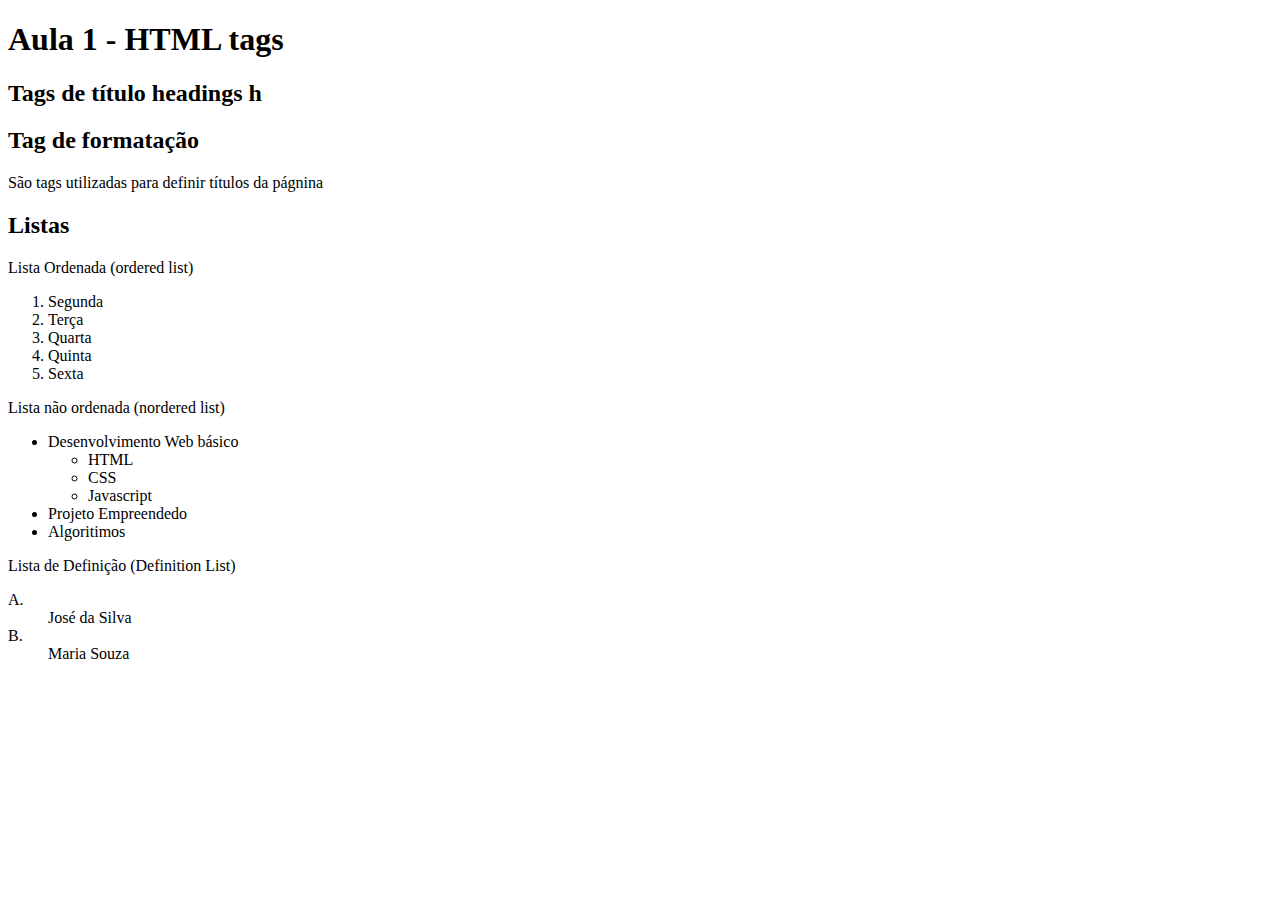
<file: index.html>
<!DOCTYPE html>
<html lang="pt-BR">
<head>
    <meta charset="UTF-8">
    <meta name="viewport" content="width=device-width, initial-scale=1.0">
    <title>Document</title>
</head>
<body>
    <h1>Aula 1 - HTML tags</h1>
    <h2>Tags de título headings h</h2>

    <h2>Tag de formatação</h2>
    <p>São tags utilizadas para definir títulos da págnina</p>

    <h2>Listas</h2>
    <p>Lista Ordenada (ordered list)</p>
    <ol>
        <li>Segunda</li>
        <li>Terça</li>
        <li>Quarta</li>
        <li>Quinta</li>
        <li>Sexta</li>
    </ol>

    <p>Lista não ordenada (nordered list)</p>
    <ul>
        <li>Desenvolvimento Web básico</li>
        <ul>
            <li>HTML</li>
            <li>CSS</li>
            <li>Javascript</li>
        </ul>
        <li>Projeto Empreendedo</li>
        <li>Algoritimos</li>
    </ul>

    <p>Lista de Definição (Definition List)</p>
    <dl>
        <dt>A.</dt><dd>José da Silva</dd>
        <dt>B.</dt><dd>Maria Souza</dd>
    </dl>

    
    
</body>
</html>
</file>
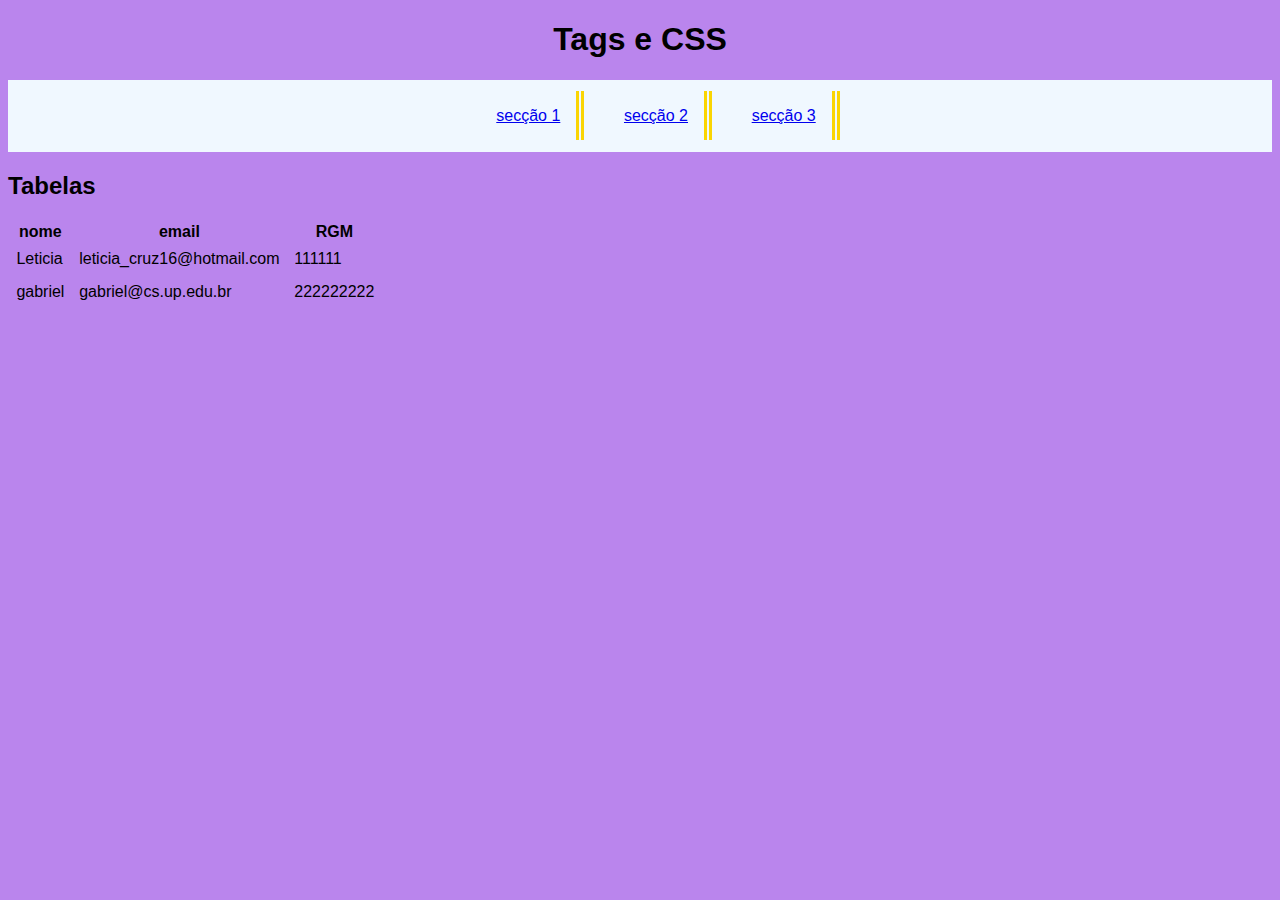
<file: Aula_01092025/Index.html>
<!DOCTYPE html>
<html lang="pt-BR">
<head>
    <meta charset="UTF-8">
    <meta name="viewport" content="width=device-width, initial-scale=1.0">
    <title>Tag e CSS</title>
    <link rel="stylesheet" href="css/estilo.css">
</head>
<body>
    <div class="central">
        <h1>Tags e CSS</h1>
    </div>
    <div>
        <nav class="menu">
            <ul class="central">
                <li class="itens-menu"><a href="#sec1">secção 1</a></li>
                <li class="itens-menu"><a href="#sec2">secção 2</a></li>
                <li class="itens-menu"><a href="#sec3">secção 3</a></li>
            </ul>
        </nav>
    </div>
    <div>
        <section id="sec1">
            <h2>Tabelas</h2>
            <table>
                <tr><!--table row (linha da tabela)-->
                    <th>nome</th><th>email</th><th>RGM</th>
                </tr>
                <tr>
                    <td>Leticia</td><td>leticia_cruz16@hotmail.com</td><td>111111</td>
                </tr>
                <tr>
                    <td>gabriel</td><td>gabriel@cs.up.edu.br</td><td>222222222</td>
                </tr>
            </table>
        </section>
    </div>
</body>
</html>
</file>
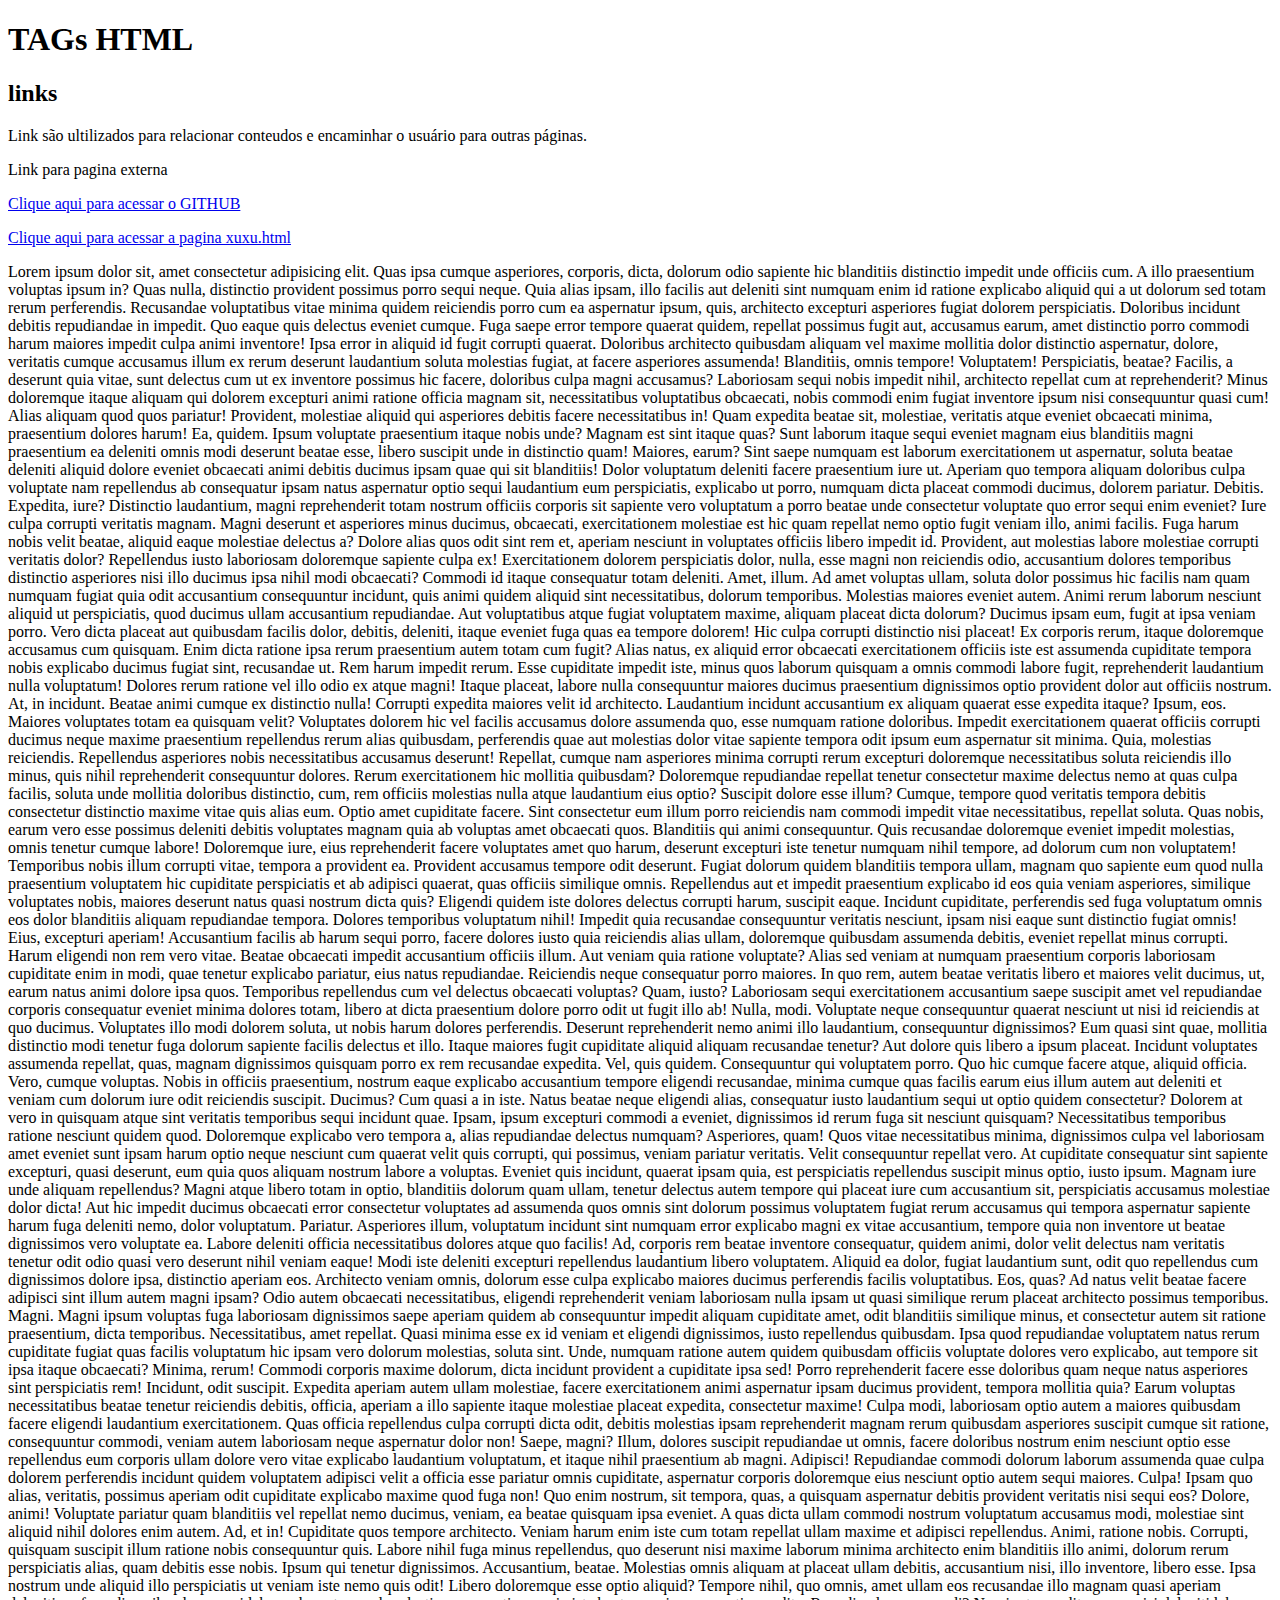
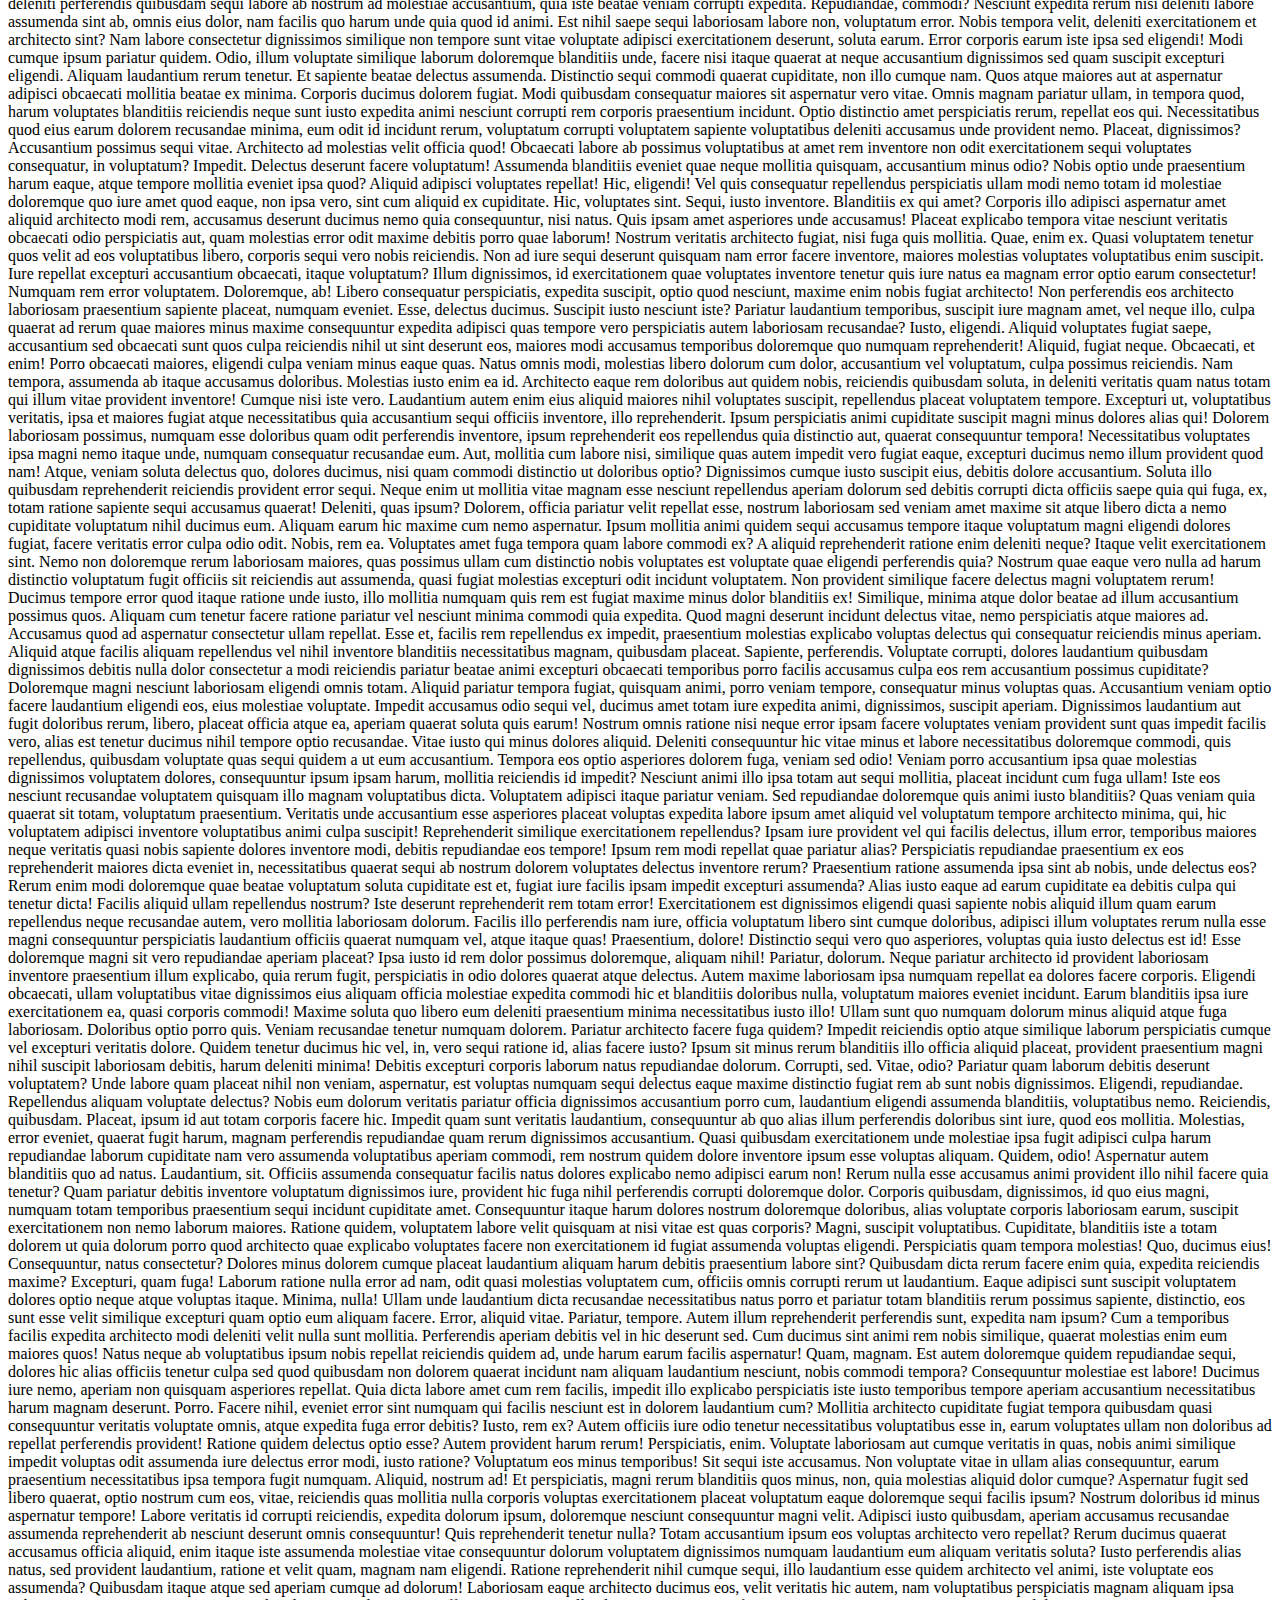
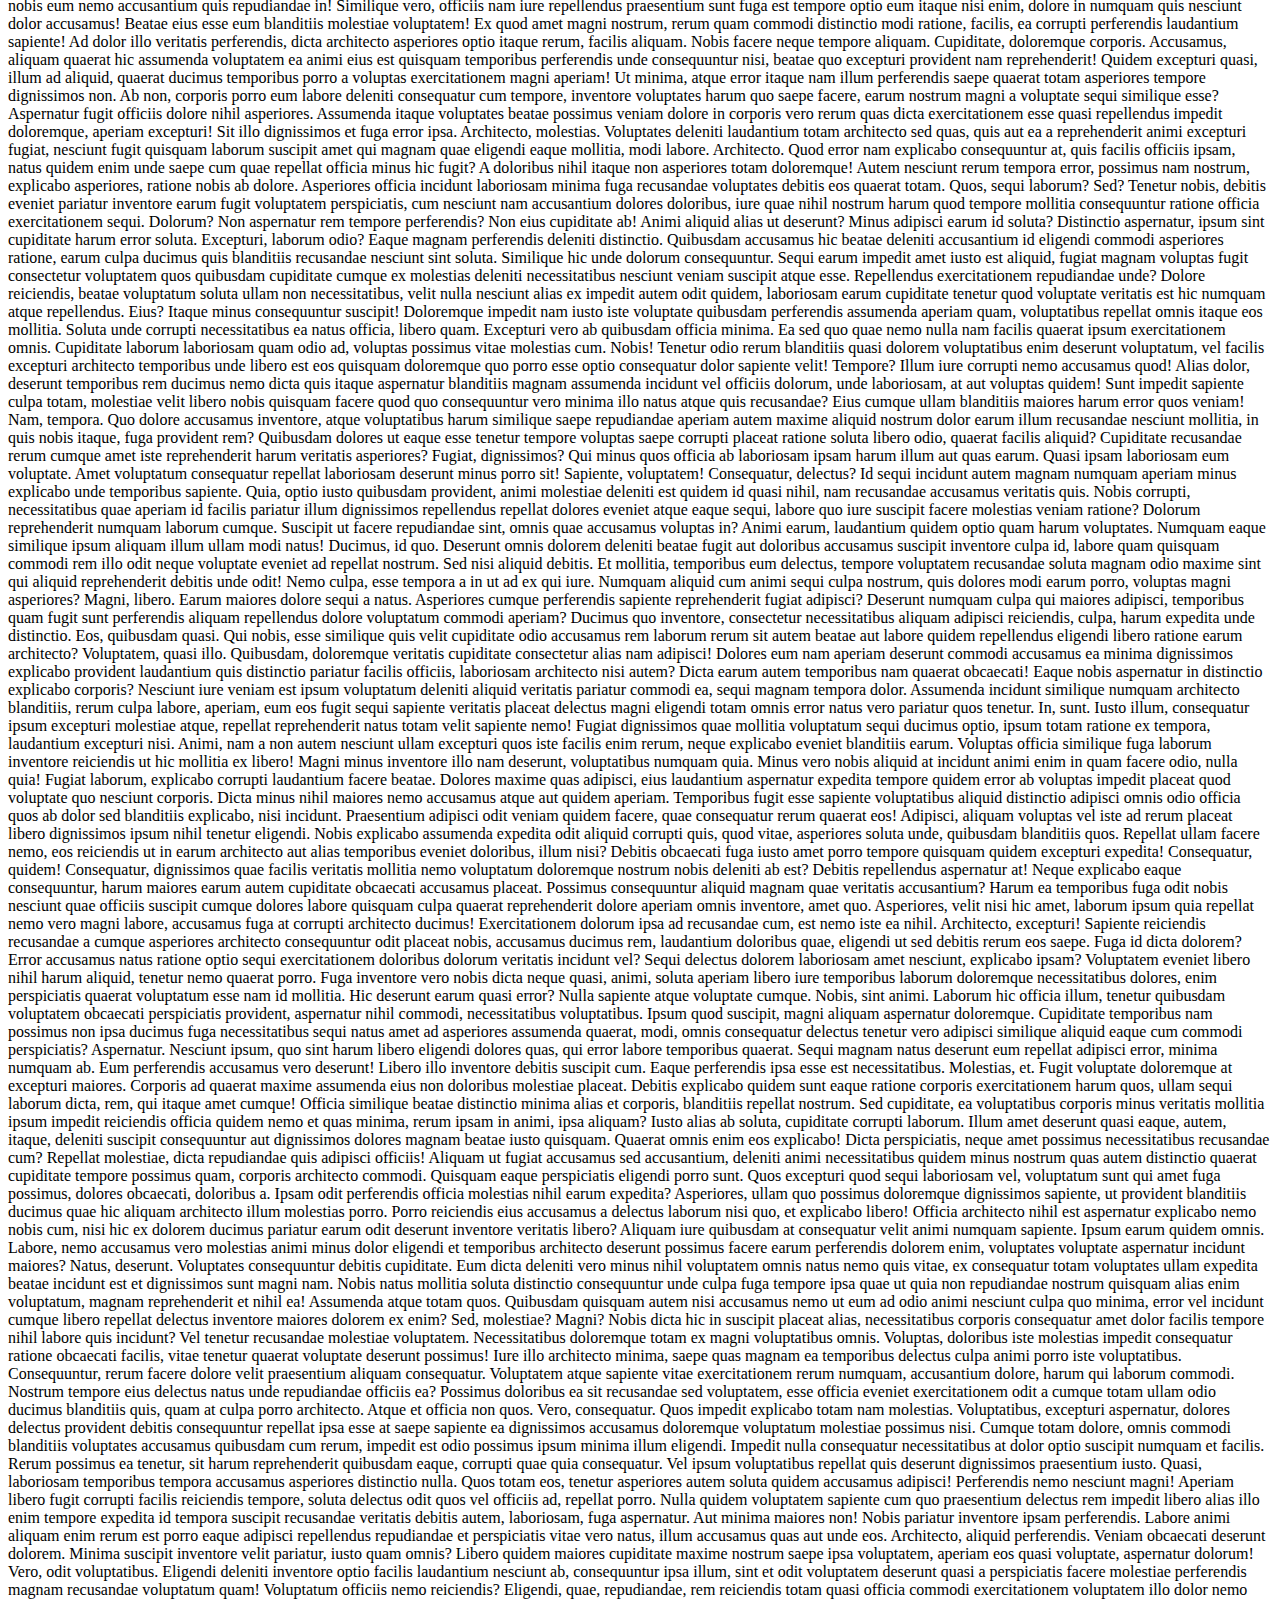
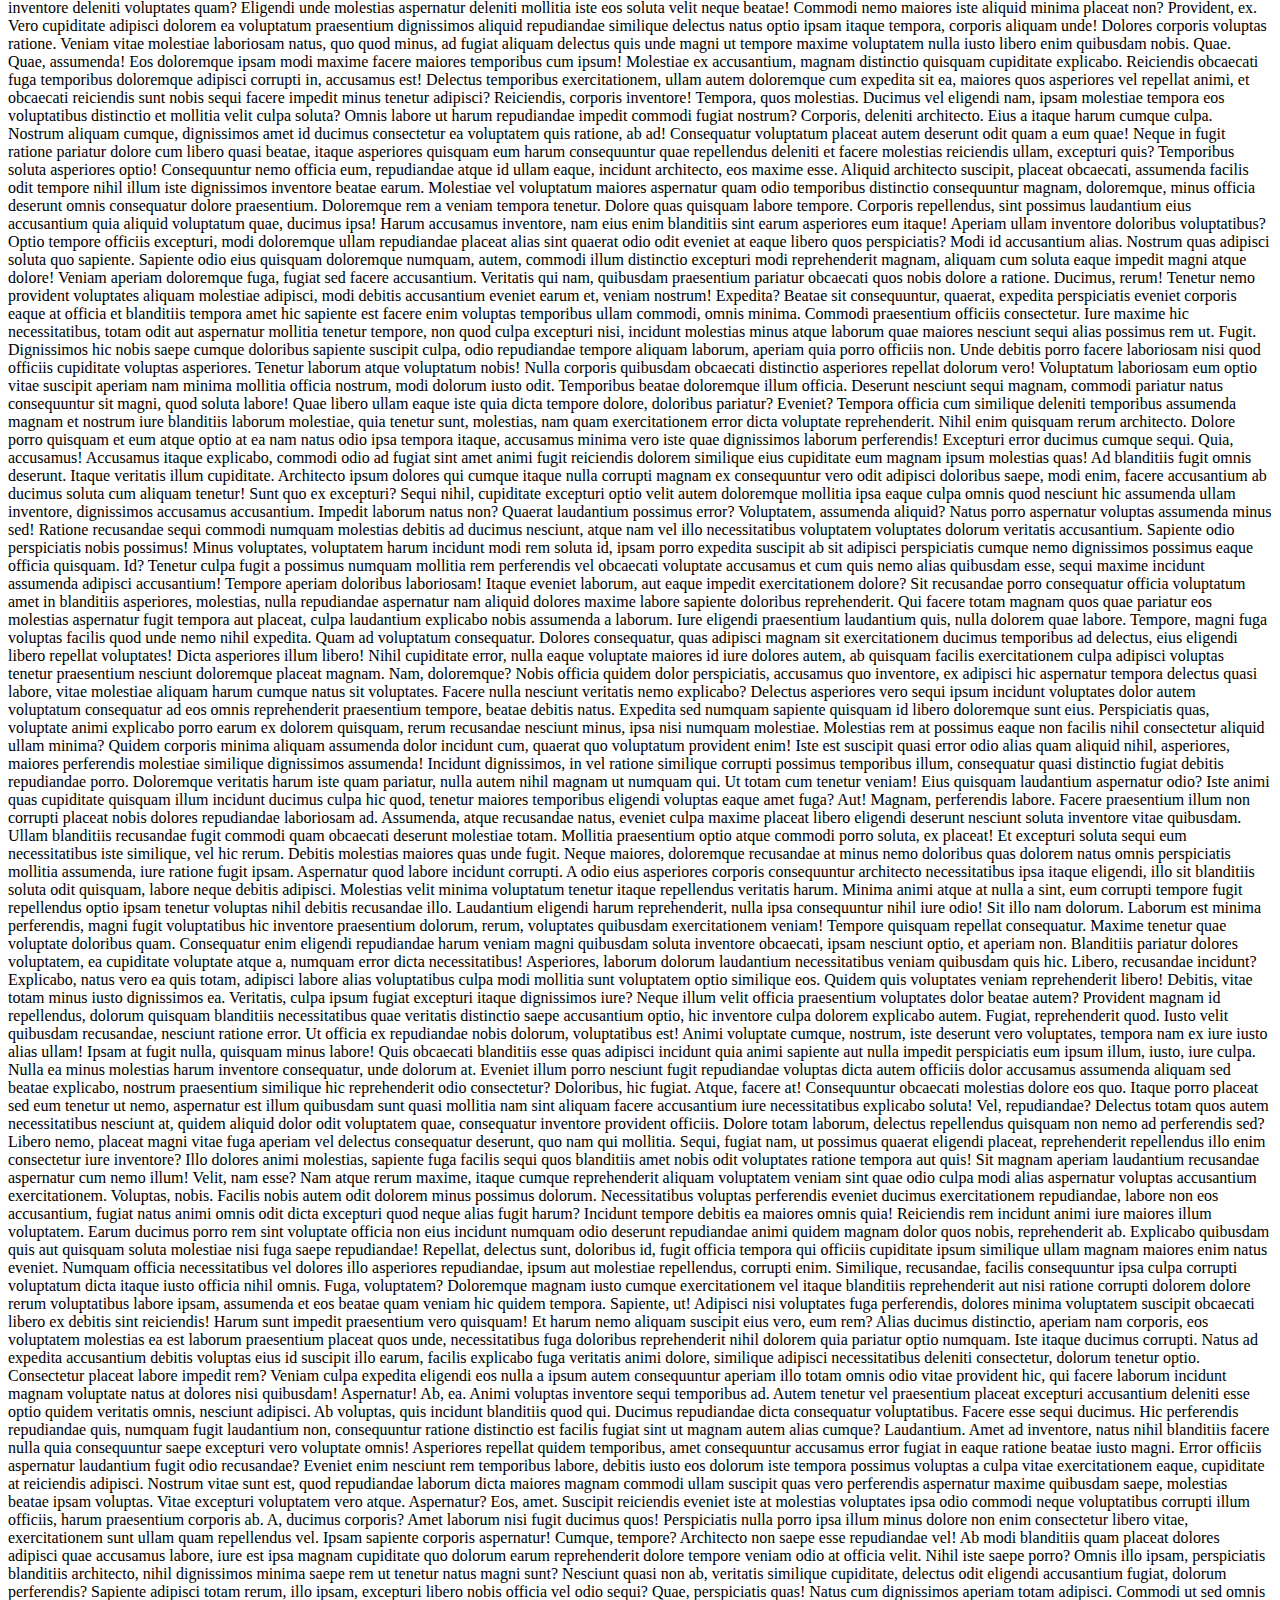
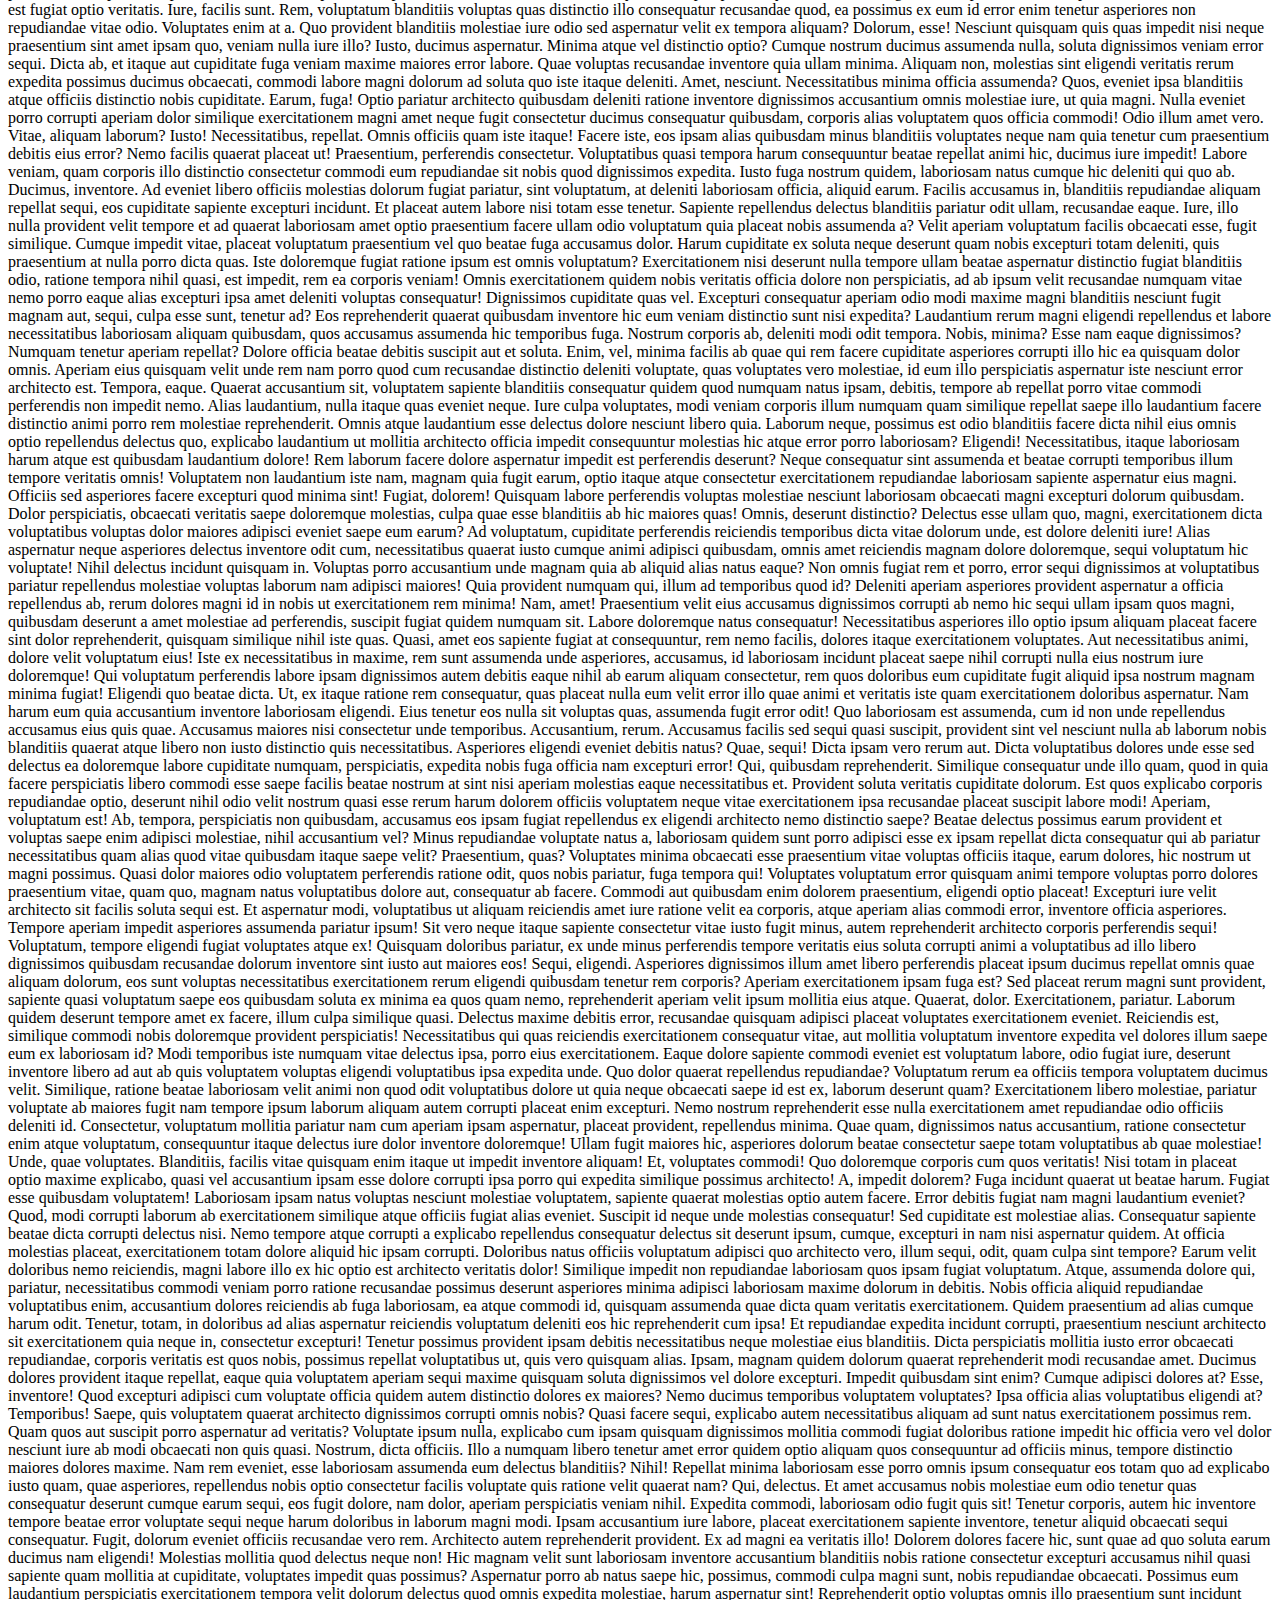
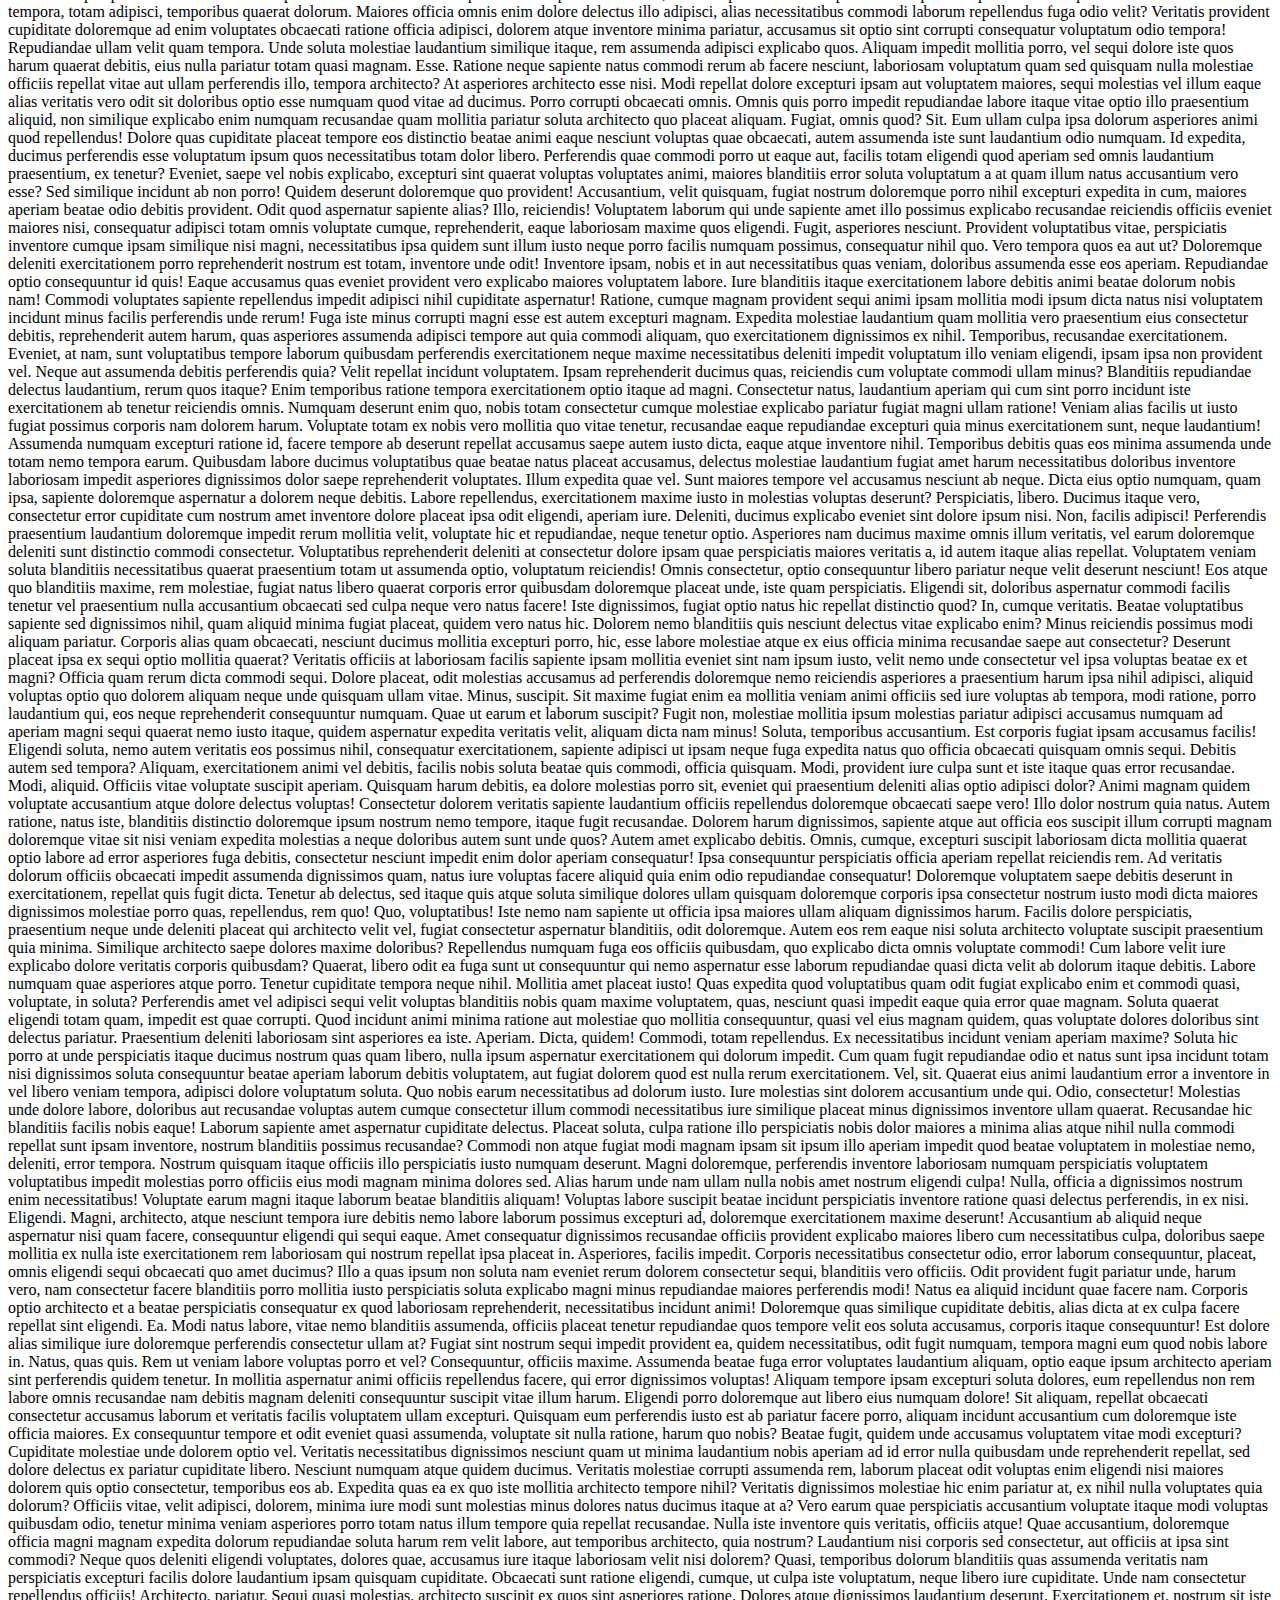
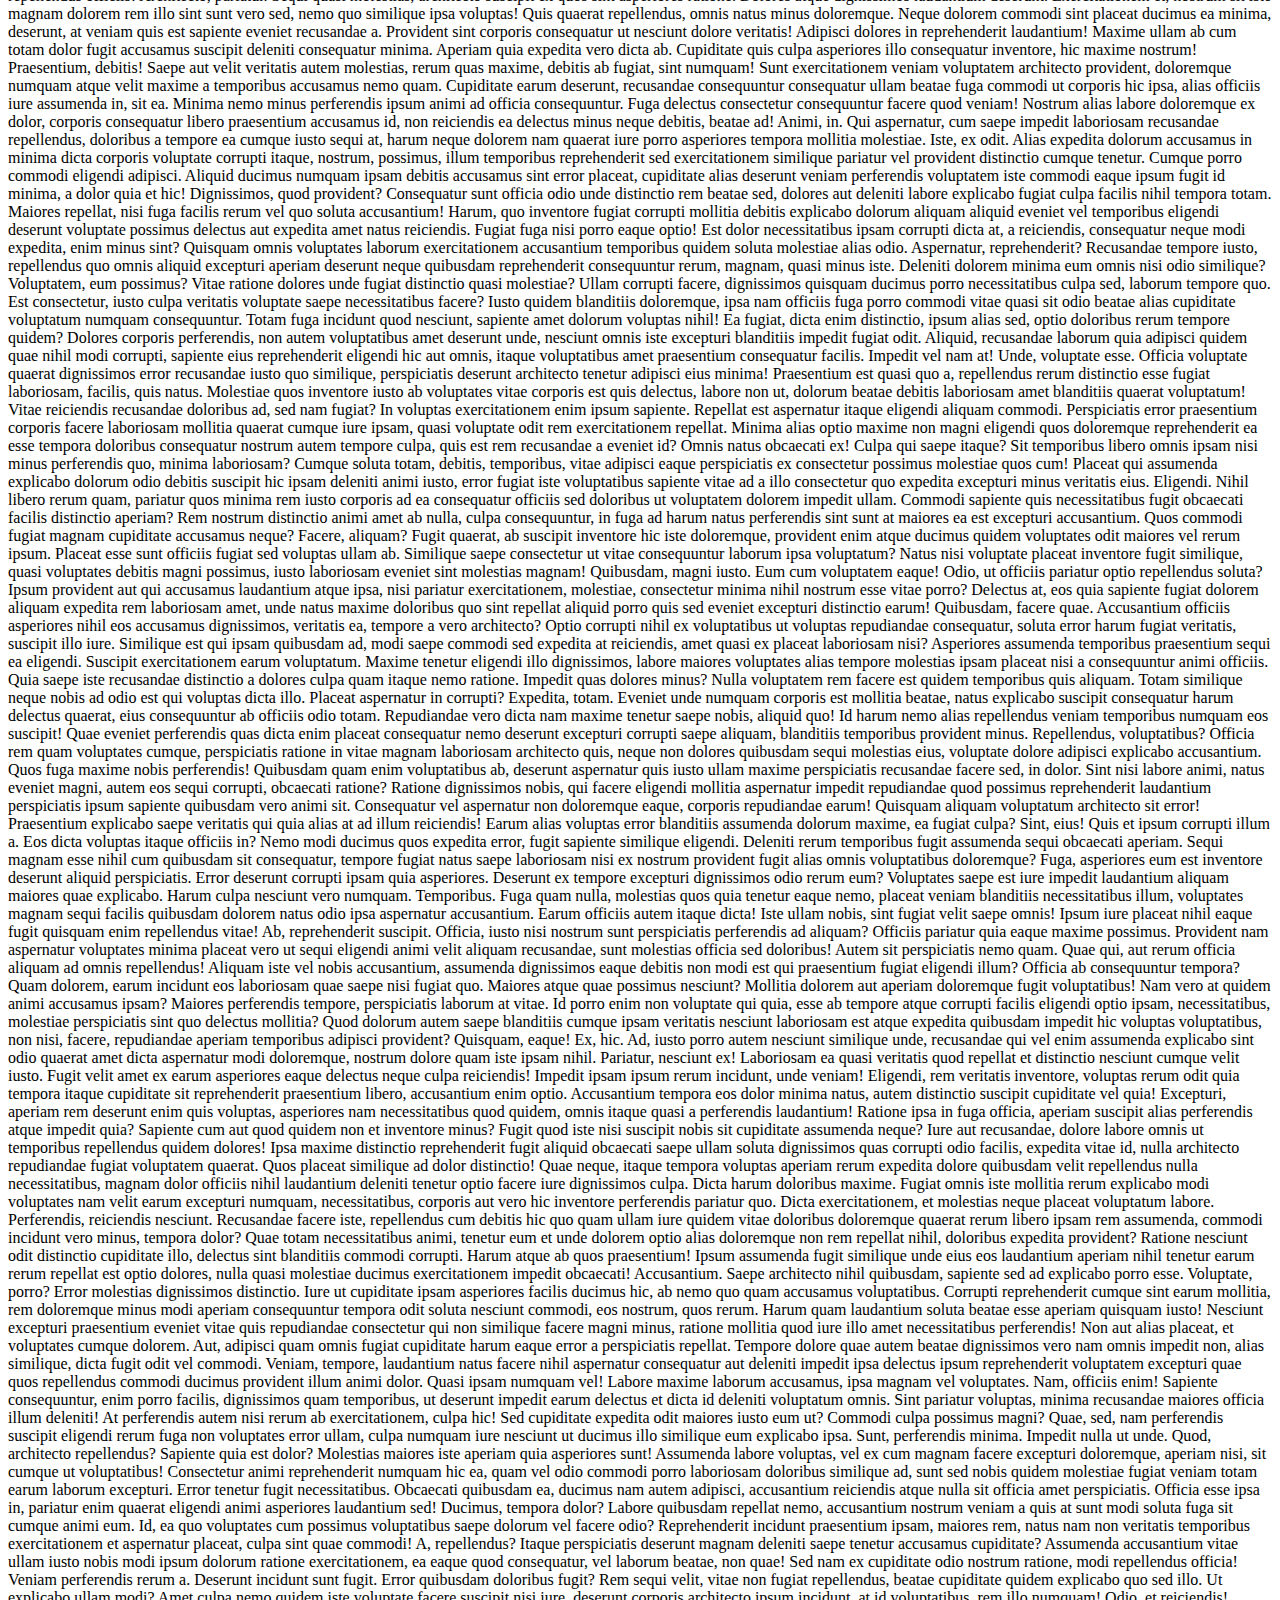
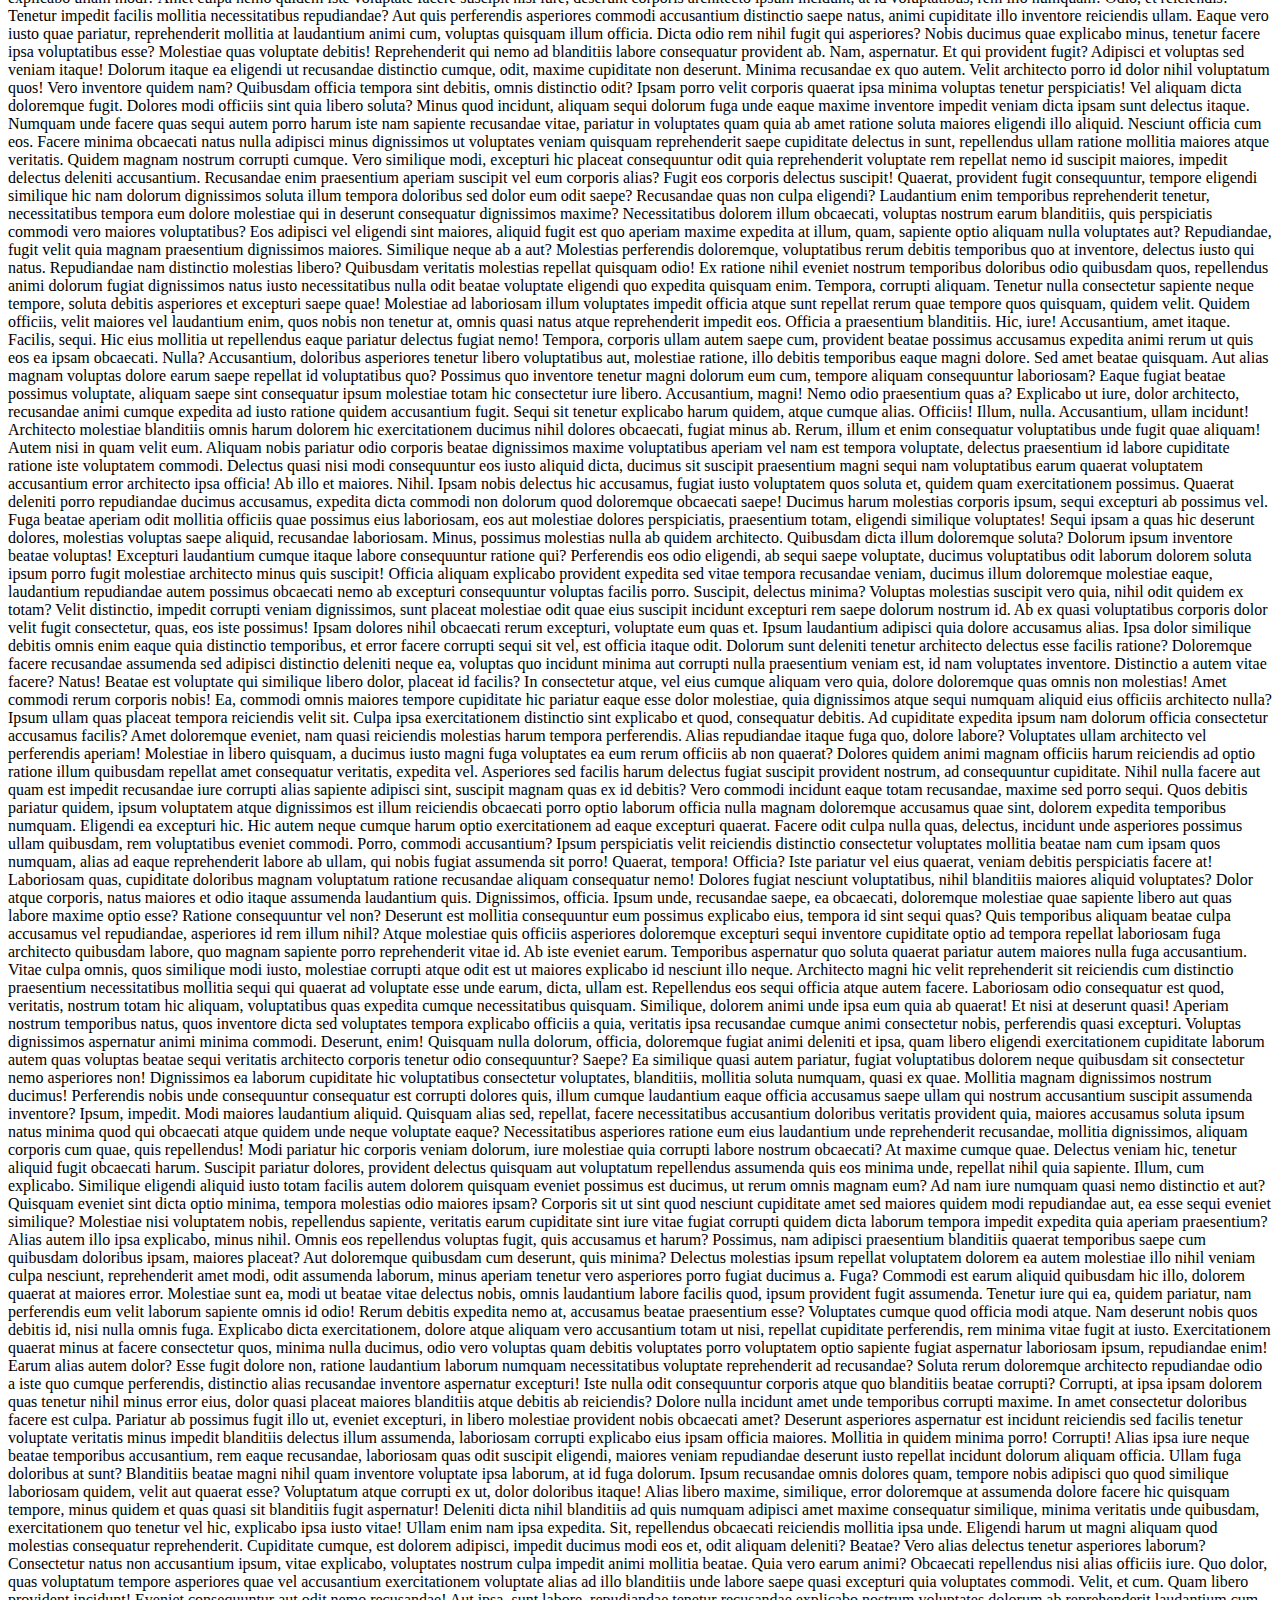
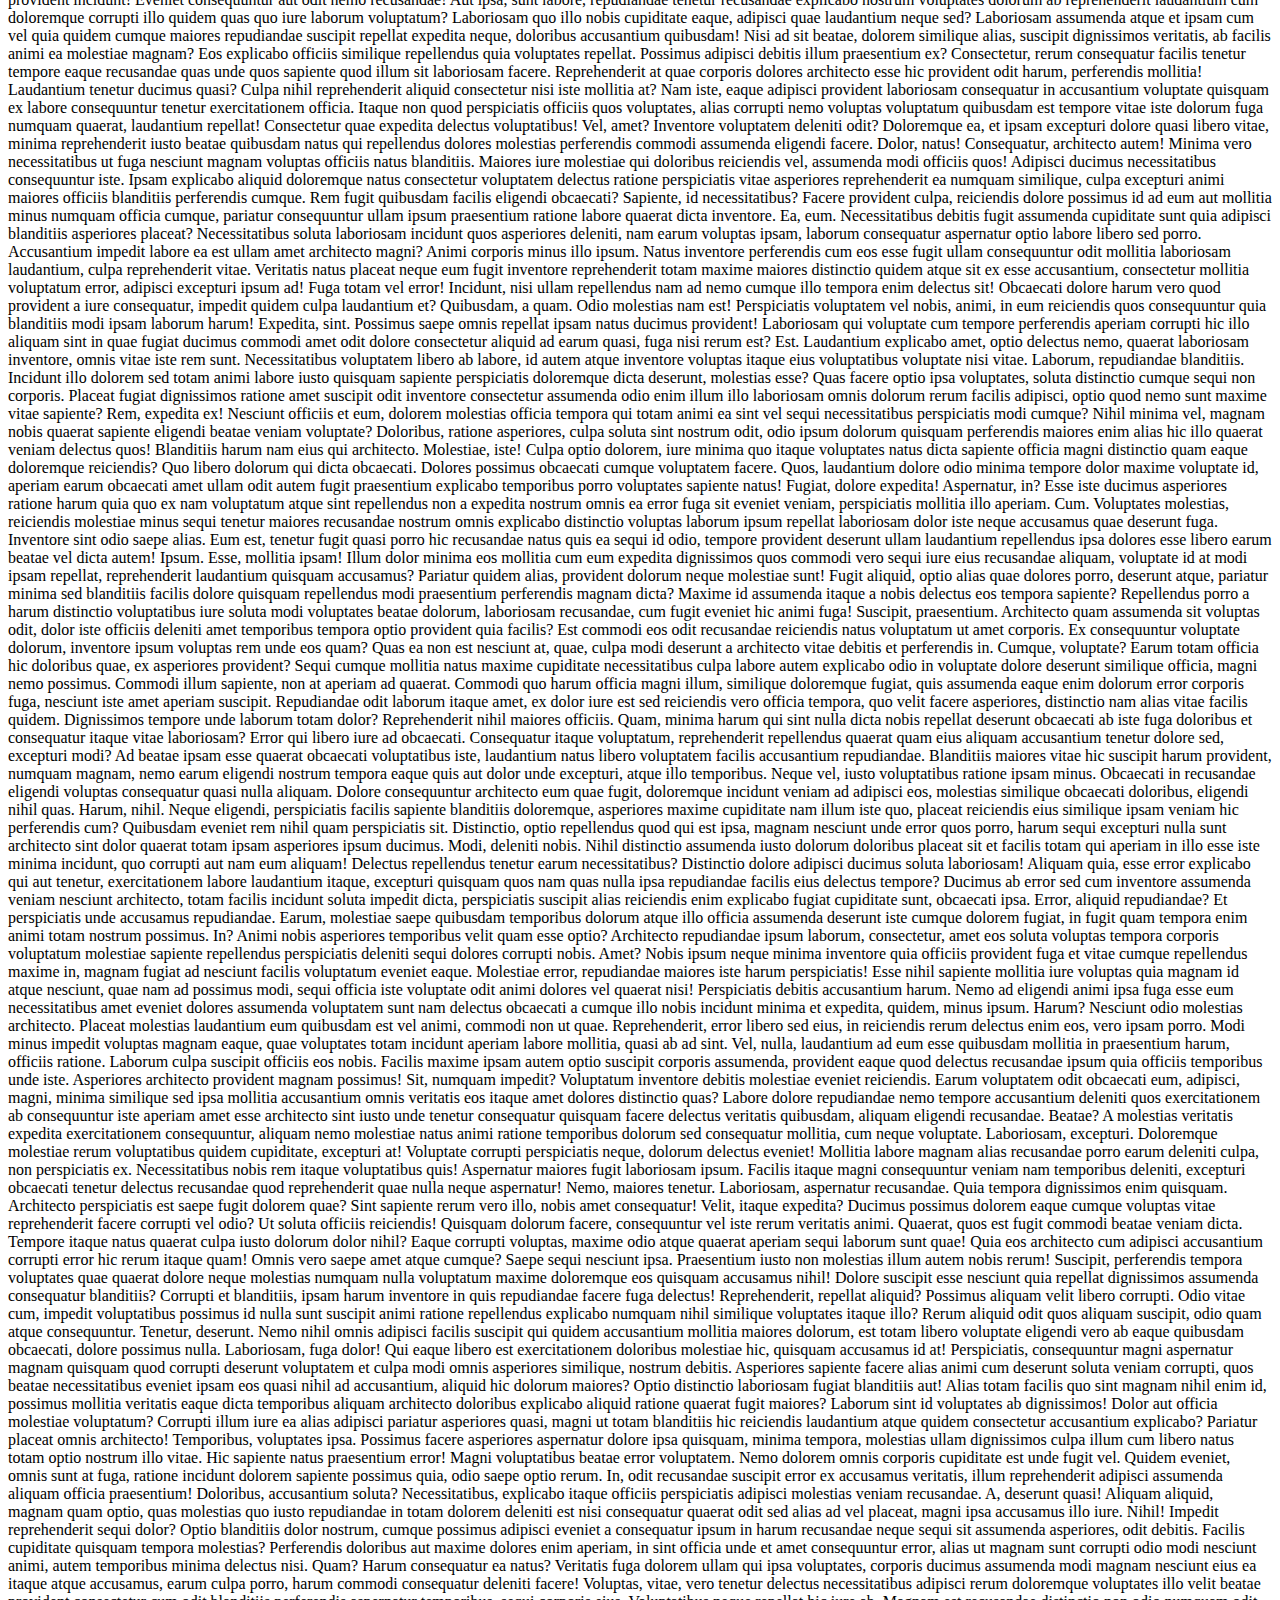
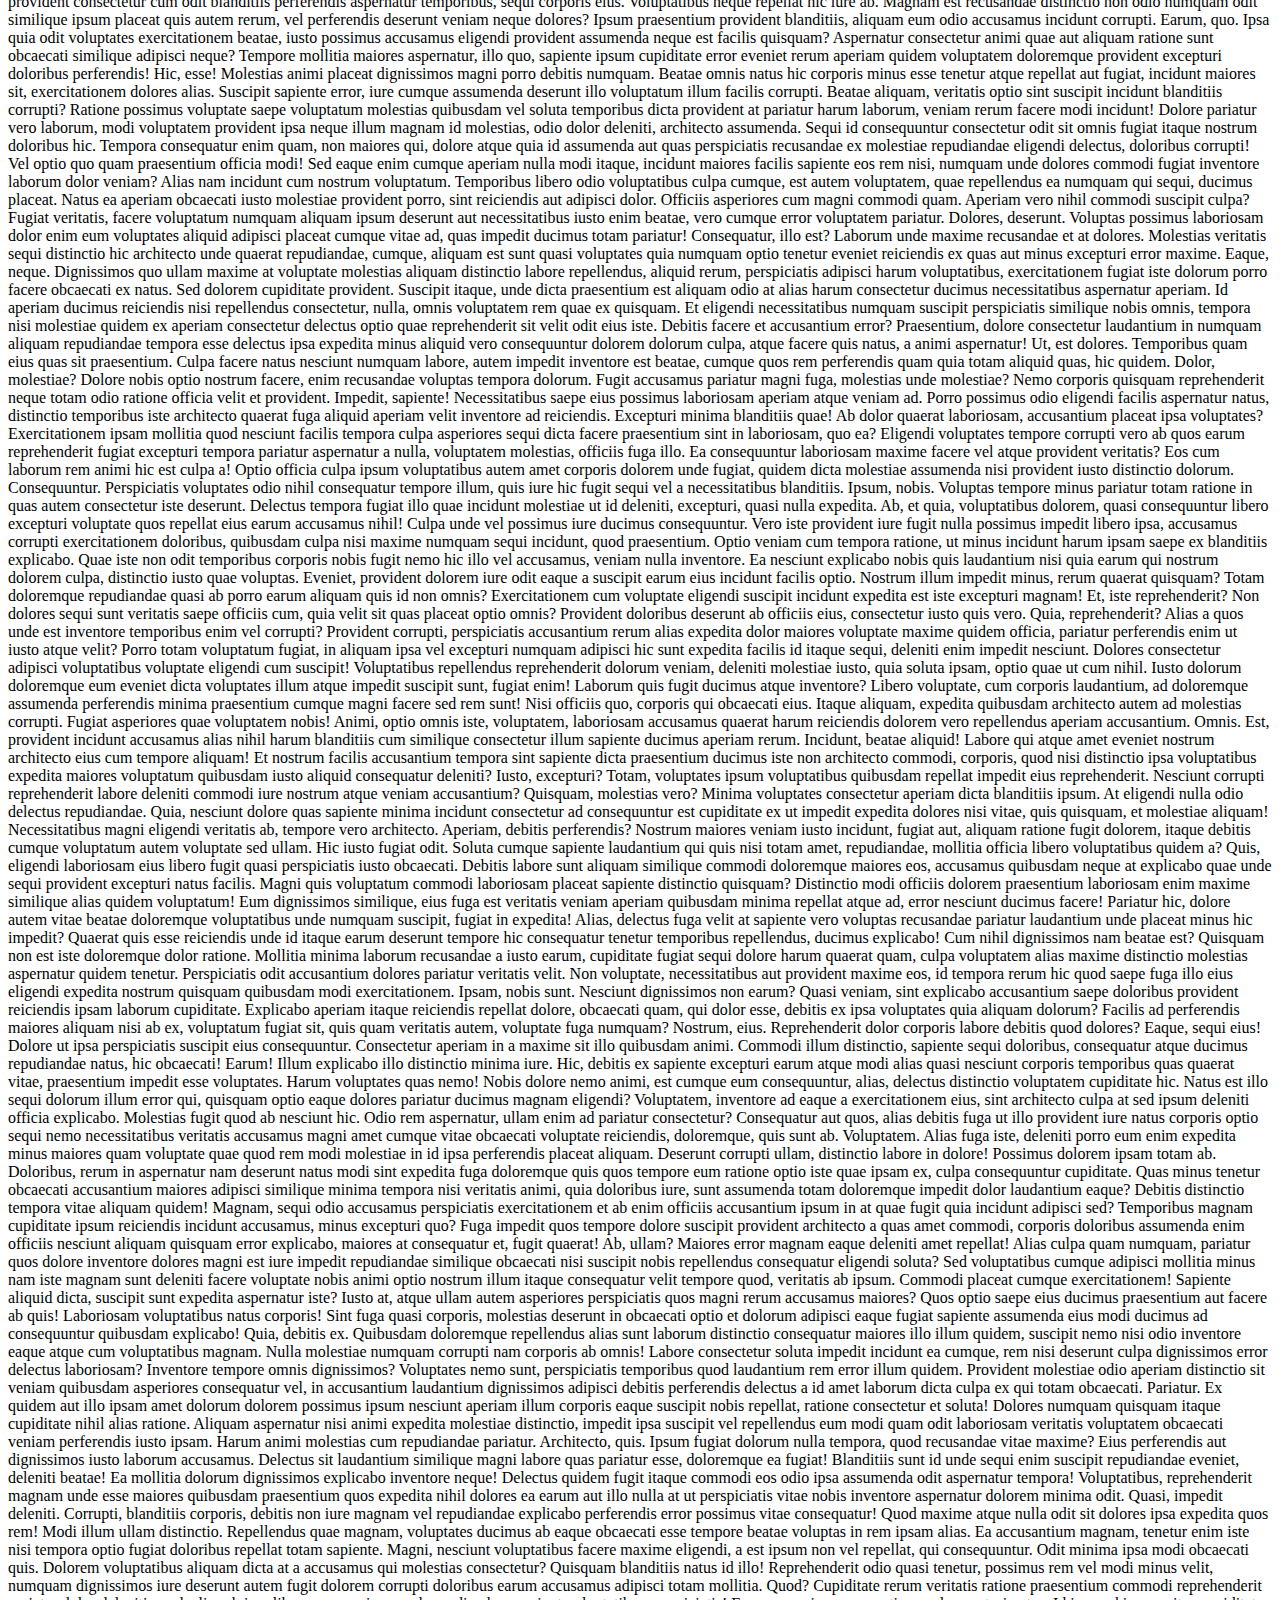
<file: Aula_11_08/Index.html>
<!DOCTYPE html>
<html lang="pt-BR">
<head>
    <meta charset="UTF-8">
    <meta name="viewport" content="width=device-width, initial-scale=1.0">
    <title>Aula 11/08/2025 - Tag HTML</title>
</head>
<body>
    <h1 id="topo">TAGs HTML</h1>
    <h2>links</h2>
    <p>Link são ultilizados para relacionar conteudos e encaminhar o usuário para outras páginas.</p>
    <p>Link para pagina externa</p>
    <a href="https://github.com" target="_blank">Clique aqui para acessar o GITHUB</a>
    <p>
        <a href="xuxu.html">Clique aqui para acessar a pagina xuxu.html</a>
    </p>
    <p>Lorem ipsum dolor sit, amet consectetur adipisicing elit. Quas ipsa cumque asperiores, corporis, dicta, dolorum odio sapiente hic blanditiis distinctio impedit unde officiis cum. A illo praesentium voluptas ipsum in?
    Quas nulla, distinctio provident possimus porro sequi neque. Quia alias ipsam, illo facilis aut deleniti sint numquam enim id ratione explicabo aliquid qui a ut dolorum sed totam rerum perferendis.
    Recusandae voluptatibus vitae minima quidem reiciendis porro cum ea aspernatur ipsum, quis, architecto excepturi asperiores fugiat dolorem perspiciatis. Doloribus incidunt debitis repudiandae in impedit. Quo eaque quis delectus eveniet cumque.
    Fuga saepe error tempore quaerat quidem, repellat possimus fugit aut, accusamus earum, amet distinctio porro commodi harum maiores impedit culpa animi inventore! Ipsa error in aliquid id fugit corrupti quaerat.
    Doloribus architecto quibusdam aliquam vel maxime mollitia dolor distinctio aspernatur, dolore, veritatis cumque accusamus illum ex rerum deserunt laudantium soluta molestias fugiat, at facere asperiores assumenda! Blanditiis, omnis tempore! Voluptatem!
    Perspiciatis, beatae? Facilis, a deserunt quia vitae, sunt delectus cum ut ex inventore possimus hic facere, doloribus culpa magni accusamus? Laboriosam sequi nobis impedit nihil, architecto repellat cum at reprehenderit?
    Minus doloremque itaque aliquam qui dolorem excepturi animi ratione officia magnam sit, necessitatibus voluptatibus obcaecati, nobis commodi enim fugiat inventore ipsum nisi consequuntur quasi cum! Alias aliquam quod quos pariatur!
    Provident, molestiae aliquid qui asperiores debitis facere necessitatibus in! Quam expedita beatae sit, molestiae, veritatis atque eveniet obcaecati minima, praesentium dolores harum! Ea, quidem. Ipsum voluptate praesentium itaque nobis unde?
    Magnam est sint itaque quas? Sunt laborum itaque sequi eveniet magnam eius blanditiis magni praesentium ea deleniti omnis modi deserunt beatae esse, libero suscipit unde in distinctio quam! Maiores, earum?
    Sint saepe numquam est laborum exercitationem ut aspernatur, soluta beatae deleniti aliquid dolore eveniet obcaecati animi debitis ducimus ipsam quae qui sit blanditiis! Dolor voluptatum deleniti facere praesentium iure ut.
    Aperiam quo tempora aliquam doloribus culpa voluptate nam repellendus ab consequatur ipsam natus aspernatur optio sequi laudantium eum perspiciatis, explicabo ut porro, numquam dicta placeat commodi ducimus, dolorem pariatur. Debitis.
    Expedita, iure? Distinctio laudantium, magni reprehenderit totam nostrum officiis corporis sit sapiente vero voluptatum a porro beatae unde consectetur voluptate quo error sequi enim eveniet? Iure culpa corrupti veritatis magnam.
    Magni deserunt et asperiores minus ducimus, obcaecati, exercitationem molestiae est hic quam repellat nemo optio fugit veniam illo, animi facilis. Fuga harum nobis velit beatae, aliquid eaque molestiae delectus a?
    Dolore alias quos odit sint rem et, aperiam nesciunt in voluptates officiis libero impedit id. Provident, aut molestias labore molestiae corrupti veritatis dolor? Repellendus iusto laboriosam doloremque sapiente culpa ex!
    Exercitationem dolorem perspiciatis dolor, nulla, esse magni non reiciendis odio, accusantium dolores temporibus distinctio asperiores nisi illo ducimus ipsa nihil modi obcaecati? Commodi id itaque consequatur totam deleniti. Amet, illum.
    Ad amet voluptas ullam, soluta dolor possimus hic facilis nam quam numquam fugiat quia odit accusantium consequuntur incidunt, quis animi quidem aliquid sint necessitatibus, dolorum temporibus. Molestias maiores eveniet autem.
    Animi rerum laborum nesciunt aliquid ut perspiciatis, quod ducimus ullam accusantium repudiandae. Aut voluptatibus atque fugiat voluptatem maxime, aliquam placeat dicta dolorum? Ducimus ipsam eum, fugit at ipsa veniam porro.
    Vero dicta placeat aut quibusdam facilis dolor, debitis, deleniti, itaque eveniet fuga quas ea tempore dolorem! Hic culpa corrupti distinctio nisi placeat! Ex corporis rerum, itaque doloremque accusamus cum quisquam.
    Enim dicta ratione ipsa rerum praesentium autem totam cum fugit? Alias natus, ex aliquid error obcaecati exercitationem officiis iste est assumenda cupiditate tempora nobis explicabo ducimus fugiat sint, recusandae ut.
    Rem harum impedit rerum. Esse cupiditate impedit iste, minus quos laborum quisquam a omnis commodi labore fugit, reprehenderit laudantium nulla voluptatum! Dolores rerum ratione vel illo odio ex atque magni!
    Itaque placeat, labore nulla consequuntur maiores ducimus praesentium dignissimos optio provident dolor aut officiis nostrum. At, in incidunt. Beatae animi cumque ex distinctio nulla! Corrupti expedita maiores velit id architecto.
    Laudantium incidunt accusantium ex aliquam quaerat esse expedita itaque? Ipsum, eos. Maiores voluptates totam ea quisquam velit? Voluptates dolorem hic vel facilis accusamus dolore assumenda quo, esse numquam ratione doloribus.
    Impedit exercitationem quaerat officiis corrupti ducimus neque maxime praesentium repellendus rerum alias quibusdam, perferendis quae aut molestias dolor vitae sapiente tempora odit ipsum eum aspernatur sit minima. Quia, molestias reiciendis.
    Repellendus asperiores nobis necessitatibus accusamus deserunt! Repellat, cumque nam asperiores minima corrupti rerum excepturi doloremque necessitatibus soluta reiciendis illo minus, quis nihil reprehenderit consequuntur dolores. Rerum exercitationem hic mollitia quibusdam?
    Doloremque repudiandae repellat tenetur consectetur maxime delectus nemo at quas culpa facilis, soluta unde mollitia doloribus distinctio, cum, rem officiis molestias nulla atque laudantium eius optio? Suscipit dolore esse illum?
    Cumque, tempore quod veritatis tempora debitis consectetur distinctio maxime vitae quis alias eum. Optio amet cupiditate facere. Sint consectetur eum illum porro reiciendis nam commodi impedit vitae necessitatibus, repellat soluta.
    Quas nobis, earum vero esse possimus deleniti debitis voluptates magnam quia ab voluptas amet obcaecati quos. Blanditiis qui animi consequuntur. Quis recusandae doloremque eveniet impedit molestias, omnis tenetur cumque labore!
    Doloremque iure, eius reprehenderit facere voluptates amet quo harum, deserunt excepturi iste tenetur numquam nihil tempore, ad dolorum cum non voluptatem! Temporibus nobis illum corrupti vitae, tempora a provident ea.
    Provident accusamus tempore odit deserunt. Fugiat dolorum quidem blanditiis tempora ullam, magnam quo sapiente eum quod nulla praesentium voluptatem hic cupiditate perspiciatis et ab adipisci quaerat, quas officiis similique omnis.
    Repellendus aut et impedit praesentium explicabo id eos quia veniam asperiores, similique voluptates nobis, maiores deserunt natus quasi nostrum dicta quis? Eligendi quidem iste dolores delectus corrupti harum, suscipit eaque.
    Incidunt cupiditate, perferendis sed fuga voluptatum omnis eos dolor blanditiis aliquam repudiandae tempora. Dolores temporibus voluptatum nihil! Impedit quia recusandae consequuntur veritatis nesciunt, ipsam nisi eaque sunt distinctio fugiat omnis!
    Eius, excepturi aperiam! Accusantium facilis ab harum sequi porro, facere dolores iusto quia reiciendis alias ullam, doloremque quibusdam assumenda debitis, eveniet repellat minus corrupti. Harum eligendi non rem vero vitae.
    Beatae obcaecati impedit accusantium officiis illum. Aut veniam quia ratione voluptate? Alias sed veniam at numquam praesentium corporis laboriosam cupiditate enim in modi, quae tenetur explicabo pariatur, eius natus repudiandae.
    Reiciendis neque consequatur porro maiores. In quo rem, autem beatae veritatis libero et maiores velit ducimus, ut, earum natus animi dolore ipsa quos. Temporibus repellendus cum vel delectus obcaecati voluptas?
    Quam, iusto? Laboriosam sequi exercitationem accusantium saepe suscipit amet vel repudiandae corporis consequatur eveniet minima dolores totam, libero at dicta praesentium dolore porro odit ut fugit illo ab! Nulla, modi.
    Voluptate neque consequuntur quaerat nesciunt ut nisi id reiciendis at quo ducimus. Voluptates illo modi dolorem soluta, ut nobis harum dolores perferendis. Deserunt reprehenderit nemo animi illo laudantium, consequuntur dignissimos?
    Eum quasi sint quae, mollitia distinctio modi tenetur fuga dolorum sapiente facilis delectus et illo. Itaque maiores fugit cupiditate aliquid aliquam recusandae tenetur? Aut dolore quis libero a ipsum placeat.
    Incidunt voluptates assumenda repellat, quas, magnam dignissimos quisquam porro ex rem recusandae expedita. Vel, quis quidem. Consequuntur qui voluptatem porro. Quo hic cumque facere atque, aliquid officia. Vero, cumque voluptas.
    Nobis in officiis praesentium, nostrum eaque explicabo accusantium tempore eligendi recusandae, minima cumque quas facilis earum eius illum autem aut deleniti et veniam cum dolorum iure odit reiciendis suscipit. Ducimus?
    Cum quasi a in iste. Natus beatae neque eligendi alias, consequatur iusto laudantium sequi ut optio quidem consectetur? Dolorem at vero in quisquam atque sint veritatis temporibus sequi incidunt quae.
    Ipsam, ipsum excepturi commodi a eveniet, dignissimos id rerum fuga sit nesciunt quisquam? Necessitatibus temporibus ratione nesciunt quidem quod. Doloremque explicabo vero tempora a, alias repudiandae delectus numquam? Asperiores, quam!
    Quos vitae necessitatibus minima, dignissimos culpa vel laboriosam amet eveniet sunt ipsam harum optio neque nesciunt cum quaerat velit quis corrupti, qui possimus, veniam pariatur veritatis. Velit consequuntur repellat vero.
    At cupiditate consequatur sint sapiente excepturi, quasi deserunt, eum quia quos aliquam nostrum labore a voluptas. Eveniet quis incidunt, quaerat ipsam quia, est perspiciatis repellendus suscipit minus optio, iusto ipsum.
    Magnam iure unde aliquam repellendus? Magni atque libero totam in optio, blanditiis dolorum quam ullam, tenetur delectus autem tempore qui placeat iure cum accusantium sit, perspiciatis accusamus molestiae dolor dicta!
    Aut hic impedit ducimus obcaecati error consectetur voluptates ad assumenda quos omnis sint dolorum possimus voluptatem fugiat rerum accusamus qui tempora aspernatur sapiente harum fuga deleniti nemo, dolor voluptatum. Pariatur.
    Asperiores illum, voluptatum incidunt sint numquam error explicabo magni ex vitae accusantium, tempore quia non inventore ut beatae dignissimos vero voluptate ea. Labore deleniti officia necessitatibus dolores atque quo facilis!
    Ad, corporis rem beatae inventore consequatur, quidem animi, dolor velit delectus nam veritatis tenetur odit odio quasi vero deserunt nihil veniam eaque! Modi iste deleniti excepturi repellendus laudantium libero voluptatem.
    Aliquid ea dolor, fugiat laudantium sunt, odit quo repellendus cum dignissimos dolore ipsa, distinctio aperiam eos. Architecto veniam omnis, dolorum esse culpa explicabo maiores ducimus perferendis facilis voluptatibus. Eos, quas?
    Ad natus velit beatae facere adipisci sint illum autem magni ipsam? Odio autem obcaecati necessitatibus, eligendi reprehenderit veniam laboriosam nulla ipsam ut quasi similique rerum placeat architecto possimus temporibus. Magni.
    Magni ipsum voluptas fuga laboriosam dignissimos saepe aperiam quidem ab consequuntur impedit aliquam cupiditate amet, odit blanditiis similique minus, et consectetur autem sit ratione praesentium, dicta temporibus. Necessitatibus, amet repellat.
    Quasi minima esse ex id veniam et eligendi dignissimos, iusto repellendus quibusdam. Ipsa quod repudiandae voluptatem natus rerum cupiditate fugiat quas facilis voluptatum hic ipsam vero dolorum molestias, soluta sint.
    Unde, numquam ratione autem quidem quibusdam officiis voluptate dolores vero explicabo, aut tempore sit ipsa itaque obcaecati? Minima, rerum! Commodi corporis maxime dolorum, dicta incidunt provident a cupiditate ipsa sed!
    Porro reprehenderit facere esse doloribus quam neque natus asperiores sint perspiciatis rem! Incidunt, odit suscipit. Expedita aperiam autem ullam molestiae, facere exercitationem animi aspernatur ipsam ducimus provident, tempora mollitia quia?
    Earum voluptas necessitatibus beatae tenetur reiciendis debitis, officia, aperiam a illo sapiente itaque molestiae placeat expedita, consectetur maxime! Culpa modi, laboriosam optio autem a maiores quibusdam facere eligendi laudantium exercitationem.
    Quas officia repellendus culpa corrupti dicta odit, debitis molestias ipsam reprehenderit magnam rerum quibusdam asperiores suscipit cumque sit ratione, consequuntur commodi, veniam autem laboriosam neque aspernatur dolor non! Saepe, magni?
    Illum, dolores suscipit repudiandae ut omnis, facere doloribus nostrum enim nesciunt optio esse repellendus eum corporis ullam dolore vero vitae explicabo laudantium voluptatum, et itaque nihil praesentium ab magni. Adipisci!
    Repudiandae commodi dolorum laborum assumenda quae culpa dolorem perferendis incidunt quidem voluptatem adipisci velit a officia esse pariatur omnis cupiditate, aspernatur corporis doloremque eius nesciunt optio autem sequi maiores. Culpa!
    Ipsam quo alias, veritatis, possimus aperiam odit cupiditate explicabo maxime quod fuga non! Quo enim nostrum, sit tempora, quas, a quisquam aspernatur debitis provident veritatis nisi sequi eos? Dolore, animi!
    Voluptate pariatur quam blanditiis vel repellat nemo ducimus, veniam, ea beatae quisquam ipsa eveniet. A quas dicta ullam commodi nostrum voluptatum accusamus modi, molestiae sint aliquid nihil dolores enim autem.
    Ad, et in! Cupiditate quos tempore architecto. Veniam harum enim iste cum totam repellat ullam maxime et adipisci repellendus. Animi, ratione nobis. Corrupti, quisquam suscipit illum ratione nobis consequuntur quis.
    Labore nihil fuga minus repellendus, quo deserunt nisi maxime laborum minima architecto enim blanditiis illo animi, dolorum rerum perspiciatis alias, quam debitis esse nobis. Ipsum qui tenetur dignissimos. Accusantium, beatae.
    Molestias omnis aliquam at placeat ullam debitis, accusantium nisi, illo inventore, libero esse. Ipsa nostrum unde aliquid illo perspiciatis ut veniam iste nemo quis odit! Libero doloremque esse optio aliquid?
    Tempore nihil, quo omnis, amet ullam eos recusandae illo magnam quasi aperiam deleniti perferendis quibusdam sequi labore ab nostrum ad molestiae accusantium, quia iste beatae veniam corrupti expedita. Repudiandae, commodi?
    Nesciunt expedita rerum nisi deleniti labore assumenda sint ab, omnis eius dolor, nam facilis quo harum unde quia quod id animi. Est nihil saepe sequi laboriosam labore non, voluptatum error.
    Nobis tempora velit, deleniti exercitationem et architecto sint? Nam labore consectetur dignissimos similique non tempore sunt vitae voluptate adipisci exercitationem deserunt, soluta earum. Error corporis earum iste ipsa sed eligendi!
    Modi cumque ipsum pariatur quidem. Odio, illum voluptate similique laborum doloremque blanditiis unde, facere nisi itaque quaerat at neque accusantium dignissimos sed quam suscipit excepturi eligendi. Aliquam laudantium rerum tenetur.
    Et sapiente beatae delectus assumenda. Distinctio sequi commodi quaerat cupiditate, non illo cumque nam. Quos atque maiores aut at aspernatur adipisci obcaecati mollitia beatae ex minima. Corporis ducimus dolorem fugiat.
    Modi quibusdam consequatur maiores sit aspernatur vero vitae. Omnis magnam pariatur ullam, in tempora quod, harum voluptates blanditiis reiciendis neque sunt iusto expedita animi nesciunt corrupti rem corporis praesentium incidunt.
    Optio distinctio amet perspiciatis rerum, repellat eos qui. Necessitatibus quod eius earum dolorem recusandae minima, eum odit id incidunt rerum, voluptatum corrupti voluptatem sapiente voluptatibus deleniti accusamus unde provident nemo.
    Placeat, dignissimos? Accusantium possimus sequi vitae. Architecto ad molestias velit officia quod! Obcaecati labore ab possimus voluptatibus at amet rem inventore non odit exercitationem sequi voluptates consequatur, in voluptatum? Impedit.
    Delectus deserunt facere voluptatum! Assumenda blanditiis eveniet quae neque mollitia quisquam, accusantium minus odio? Nobis optio unde praesentium harum eaque, atque tempore mollitia eveniet ipsa quod? Aliquid adipisci voluptates repellat!
    Hic, eligendi! Vel quis consequatur repellendus perspiciatis ullam modi nemo totam id molestiae doloremque quo iure amet quod eaque, non ipsa vero, sint cum aliquid ex cupiditate. Hic, voluptates sint.
    Sequi, iusto inventore. Blanditiis ex qui amet? Corporis illo adipisci aspernatur amet aliquid architecto modi rem, accusamus deserunt ducimus nemo quia consequuntur, nisi natus. Quis ipsam amet asperiores unde accusamus!
    Placeat explicabo tempora vitae nesciunt veritatis obcaecati odio perspiciatis aut, quam molestias error odit maxime debitis porro quae laborum! Nostrum veritatis architecto fugiat, nisi fuga quis mollitia. Quae, enim ex.
    Quasi voluptatem tenetur quos velit ad eos voluptatibus libero, corporis sequi vero nobis reiciendis. Non ad iure sequi deserunt quisquam nam error facere inventore, maiores molestias voluptates voluptatibus enim suscipit.
    Iure repellat excepturi accusantium obcaecati, itaque voluptatum? Illum dignissimos, id exercitationem quae voluptates inventore tenetur quis iure natus ea magnam error optio earum consectetur! Numquam rem error voluptatem. Doloremque, ab!
    Libero consequatur perspiciatis, expedita suscipit, optio quod nesciunt, maxime enim nobis fugiat architecto! Non perferendis eos architecto laboriosam praesentium sapiente placeat, numquam eveniet. Esse, delectus ducimus. Suscipit iusto nesciunt iste?
    Pariatur laudantium temporibus, suscipit iure magnam amet, vel neque illo, culpa quaerat ad rerum quae maiores minus maxime consequuntur expedita adipisci quas tempore vero perspiciatis autem laboriosam recusandae? Iusto, eligendi.
    Aliquid voluptates fugiat saepe, accusantium sed obcaecati sunt quos culpa reiciendis nihil ut sint deserunt eos, maiores modi accusamus temporibus doloremque quo numquam reprehenderit! Aliquid, fugiat neque. Obcaecati, et enim!
    Porro obcaecati maiores, eligendi culpa veniam minus eaque quas. Natus omnis modi, molestias libero dolorum cum dolor, accusantium vel voluptatum, culpa possimus reiciendis. Nam tempora, assumenda ab itaque accusamus doloribus.
    Molestias iusto enim ea id. Architecto eaque rem doloribus aut quidem nobis, reiciendis quibusdam soluta, in deleniti veritatis quam natus totam qui illum vitae provident inventore! Cumque nisi iste vero.
    Laudantium autem enim eius aliquid maiores nihil voluptates suscipit, repellendus placeat voluptatem tempore. Excepturi ut, voluptatibus veritatis, ipsa et maiores fugiat atque necessitatibus quia accusantium sequi officiis inventore, illo reprehenderit.
    Ipsum perspiciatis animi cupiditate suscipit magni minus dolores alias qui! Dolorem laboriosam possimus, numquam esse doloribus quam odit perferendis inventore, ipsum reprehenderit eos repellendus quia distinctio aut, quaerat consequuntur tempora!
    Necessitatibus voluptates ipsa magni nemo itaque unde, numquam consequatur recusandae eum. Aut, mollitia cum labore nisi, similique quas autem impedit vero fugiat eaque, excepturi ducimus nemo illum provident quod nam!
    Atque, veniam soluta delectus quo, dolores ducimus, nisi quam commodi distinctio ut doloribus optio? Dignissimos cumque iusto suscipit eius, debitis dolore accusantium. Soluta illo quibusdam reprehenderit reiciendis provident error sequi.
    Neque enim ut mollitia vitae magnam esse nesciunt repellendus aperiam dolorum sed debitis corrupti dicta officiis saepe quia qui fuga, ex, totam ratione sapiente sequi accusamus quaerat! Deleniti, quas ipsum?
    Dolorem, officia pariatur velit repellat esse, nostrum laboriosam sed veniam amet maxime sit atque libero dicta a nemo cupiditate voluptatum nihil ducimus eum. Aliquam earum hic maxime cum nemo aspernatur.
    Ipsum mollitia animi quidem sequi accusamus tempore itaque voluptatum magni eligendi dolores fugiat, facere veritatis error culpa odio odit. Nobis, rem ea. Voluptates amet fuga tempora quam labore commodi ex?
    A aliquid reprehenderit ratione enim deleniti neque? Itaque velit exercitationem sint. Nemo non doloremque rerum laboriosam maiores, quas possimus ullam cum distinctio nobis voluptates est voluptate quae eligendi perferendis quia?
    Nostrum quae eaque vero nulla ad harum distinctio voluptatum fugit officiis sit reiciendis aut assumenda, quasi fugiat molestias excepturi odit incidunt voluptatem. Non provident similique facere delectus magni voluptatem rerum!
    Ducimus tempore error quod itaque ratione unde iusto, illo mollitia numquam quis rem est fugiat maxime minus dolor blanditiis ex! Similique, minima atque dolor beatae ad illum accusantium possimus quos.
    Aliquam cum tenetur facere ratione pariatur vel nesciunt minima commodi quia expedita. Quod magni deserunt incidunt delectus vitae, nemo perspiciatis atque maiores ad. Accusamus quod ad aspernatur consectetur ullam repellat.
    Esse et, facilis rem repellendus ex impedit, praesentium molestias explicabo voluptas delectus qui consequatur reiciendis minus aperiam. Aliquid atque facilis aliquam repellendus vel nihil inventore blanditiis necessitatibus magnam, quibusdam placeat.
    Sapiente, perferendis. Voluptate corrupti, dolores laudantium quibusdam dignissimos debitis nulla dolor consectetur a modi reiciendis pariatur beatae animi excepturi obcaecati temporibus porro facilis accusamus culpa eos rem accusantium possimus cupiditate?
    Doloremque magni nesciunt laboriosam eligendi omnis totam. Aliquid pariatur tempora fugiat, quisquam animi, porro veniam tempore, consequatur minus voluptas quas. Accusantium veniam optio facere laudantium eligendi eos, eius molestiae voluptate.
    Impedit accusamus odio sequi vel, ducimus amet totam iure expedita animi, dignissimos, suscipit aperiam. Dignissimos laudantium aut fugit doloribus rerum, libero, placeat officia atque ea, aperiam quaerat soluta quis earum!
    Nostrum omnis ratione nisi neque error ipsam facere voluptates veniam provident sunt quas impedit facilis vero, alias est tenetur ducimus nihil tempore optio recusandae. Vitae iusto qui minus dolores aliquid.
    Deleniti consequuntur hic vitae minus et labore necessitatibus doloremque commodi, quis repellendus, quibusdam voluptate quas sequi quidem a ut eum accusantium. Tempora eos optio asperiores dolorem fuga, veniam sed odio!
    Veniam porro accusantium ipsa quae molestias dignissimos voluptatem dolores, consequuntur ipsum ipsam harum, mollitia reiciendis id impedit? Nesciunt animi illo ipsa totam aut sequi mollitia, placeat incidunt cum fuga ullam!
    Iste eos nesciunt recusandae voluptatem quisquam illo magnam voluptatibus dicta. Voluptatem adipisci itaque pariatur veniam. Sed repudiandae doloremque quis animi iusto blanditiis? Quas veniam quia quaerat sit totam, voluptatum praesentium.
    Veritatis unde accusantium esse asperiores placeat voluptas expedita labore ipsum amet aliquid vel voluptatum tempore architecto minima, qui, hic voluptatem adipisci inventore voluptatibus animi culpa suscipit! Reprehenderit similique exercitationem repellendus?
    Ipsam iure provident vel qui facilis delectus, illum error, temporibus maiores neque veritatis quasi nobis sapiente dolores inventore modi, debitis repudiandae eos tempore! Ipsum rem modi repellat quae pariatur alias?
    Perspiciatis repudiandae praesentium ex eos reprehenderit maiores dicta eveniet in, necessitatibus quaerat sequi ab nostrum dolorem voluptates delectus inventore rerum? Praesentium ratione assumenda ipsa sint ab nobis, unde delectus eos?
    Rerum enim modi doloremque quae beatae voluptatum soluta cupiditate est et, fugiat iure facilis ipsam impedit excepturi assumenda? Alias iusto eaque ad earum cupiditate ea debitis culpa qui tenetur dicta!
    Facilis aliquid ullam repellendus nostrum? Iste deserunt reprehenderit rem totam error! Exercitationem est dignissimos eligendi quasi sapiente nobis aliquid illum quam earum repellendus neque recusandae autem, vero mollitia laboriosam dolorum.
    Facilis illo perferendis nam iure, officia voluptatum libero sint cumque doloribus, adipisci illum voluptates rerum nulla esse magni consequuntur perspiciatis laudantium officiis quaerat numquam vel, atque itaque quas! Praesentium, dolore!
    Distinctio sequi vero quo asperiores, voluptas quia iusto delectus est id! Esse doloremque magni sit vero repudiandae aperiam placeat? Ipsa iusto id rem dolor possimus doloremque, aliquam nihil! Pariatur, dolorum.
    Neque pariatur architecto id provident laboriosam inventore praesentium illum explicabo, quia rerum fugit, perspiciatis in odio dolores quaerat atque delectus. Autem maxime laboriosam ipsa numquam repellat ea dolores facere corporis.
    Eligendi obcaecati, ullam voluptatibus vitae dignissimos eius aliquam officia molestiae expedita commodi hic et blanditiis doloribus nulla, voluptatum maiores eveniet incidunt. Earum blanditiis ipsa iure exercitationem ea, quasi corporis commodi!
    Maxime soluta quo libero eum deleniti praesentium minima necessitatibus iusto illo! Ullam sunt quo numquam dolorum minus aliquid atque fuga laboriosam. Doloribus optio porro quis. Veniam recusandae tenetur numquam dolorem.
    Pariatur architecto facere fuga quidem? Impedit reiciendis optio atque similique laborum perspiciatis cumque vel excepturi veritatis dolore. Quidem tenetur ducimus hic vel, in, vero sequi ratione id, alias facere iusto?
    Ipsum sit minus rerum blanditiis illo officia aliquid placeat, provident praesentium magni nihil suscipit laboriosam debitis, harum deleniti minima! Debitis excepturi corporis laborum natus repudiandae dolorum. Corrupti, sed. Vitae, odio?
    Pariatur quam laborum debitis deserunt voluptatem? Unde labore quam placeat nihil non veniam, aspernatur, est voluptas numquam sequi delectus eaque maxime distinctio fugiat rem ab sunt nobis dignissimos. Eligendi, repudiandae.
    Repellendus aliquam voluptate delectus? Nobis eum dolorum veritatis pariatur officia dignissimos accusantium porro cum, laudantium eligendi assumenda blanditiis, voluptatibus nemo. Reiciendis, quibusdam. Placeat, ipsum id aut totam corporis facere hic.
    Impedit quam sunt veritatis laudantium, consequuntur ab quo alias illum perferendis doloribus sint iure, quod eos mollitia. Molestias, error eveniet, quaerat fugit harum, magnam perferendis repudiandae quam rerum dignissimos accusantium.
    Quasi quibusdam exercitationem unde molestiae ipsa fugit adipisci culpa harum repudiandae laborum cupiditate nam vero assumenda voluptatibus aperiam commodi, rem nostrum quidem dolore inventore ipsum esse voluptas aliquam. Quidem, odio!
    Aspernatur autem blanditiis quo ad natus. Laudantium, sit. Officiis assumenda consequatur facilis natus dolores explicabo nemo adipisci earum non! Rerum nulla esse accusamus animi provident illo nihil facere quia tenetur?
    Quam pariatur debitis inventore voluptatum dignissimos iure, provident hic fuga nihil perferendis corrupti doloremque dolor. Corporis quibusdam, dignissimos, id quo eius magni, numquam totam temporibus praesentium sequi incidunt cupiditate amet.
    Consequuntur itaque harum dolores nostrum doloremque doloribus, alias voluptate corporis laboriosam earum, suscipit exercitationem non nemo laborum maiores. Ratione quidem, voluptatem labore velit quisquam at nisi vitae est quas corporis?
    Magni, suscipit voluptatibus. Cupiditate, blanditiis iste a totam dolorem ut quia dolorum porro quod architecto quae explicabo voluptates facere non exercitationem id fugiat assumenda voluptas eligendi. Perspiciatis quam tempora molestias!
    Quo, ducimus eius! Consequuntur, natus consectetur? Dolores minus dolorem cumque placeat laudantium aliquam harum debitis praesentium labore sint? Quibusdam dicta rerum facere enim quia, expedita reiciendis maxime? Excepturi, quam fuga!
    Laborum ratione nulla error ad nam, odit quasi molestias voluptatem cum, officiis omnis corrupti rerum ut laudantium. Eaque adipisci sunt suscipit voluptatem dolores optio neque atque voluptas itaque. Minima, nulla!
    Ullam unde laudantium dicta recusandae necessitatibus natus porro et pariatur totam blanditiis rerum possimus sapiente, distinctio, eos sunt esse velit similique excepturi quam optio eum aliquam facere. Error, aliquid vitae.
    Pariatur, tempore. Autem illum reprehenderit perferendis sunt, expedita nam ipsum? Cum a temporibus facilis expedita architecto modi deleniti velit nulla sunt mollitia. Perferendis aperiam debitis vel in hic deserunt sed.
    Cum ducimus sint animi rem nobis similique, quaerat molestias enim eum maiores quos! Natus neque ab voluptatibus ipsum nobis repellat reiciendis quidem ad, unde harum earum facilis aspernatur! Quam, magnam.
    Est autem doloremque quidem repudiandae sequi, dolores hic alias officiis tenetur culpa sed quod quibusdam non dolorem quaerat incidunt nam aliquam laudantium nesciunt, nobis commodi tempora? Consequuntur molestiae est labore!
    Ducimus iure nemo, aperiam non quisquam asperiores repellat. Quia dicta labore amet cum rem facilis, impedit illo explicabo perspiciatis iste iusto temporibus tempore aperiam accusantium necessitatibus harum magnam deserunt. Porro.
    Facere nihil, eveniet error sint numquam qui facilis nesciunt est in dolorem laudantium cum? Mollitia architecto cupiditate fugiat tempora quibusdam quasi consequuntur veritatis voluptate omnis, atque expedita fuga error debitis?
    Iusto, rem ex? Autem officiis iure odio tenetur necessitatibus voluptatibus esse in, earum voluptates ullam non doloribus ad repellat perferendis provident! Ratione quidem delectus optio esse? Autem provident harum rerum!
    Perspiciatis, enim. Voluptate laboriosam aut cumque veritatis in quas, nobis animi similique impedit voluptas odit assumenda iure delectus error modi, iusto ratione? Voluptatum eos minus temporibus! Sit sequi iste accusamus.
    Non voluptate vitae in ullam alias consequuntur, earum praesentium necessitatibus ipsa tempora fugit numquam. Aliquid, nostrum ad! Et perspiciatis, magni rerum blanditiis quos minus, non, quia molestias aliquid dolor cumque?
    Aspernatur fugit sed libero quaerat, optio nostrum cum eos, vitae, reiciendis quas mollitia nulla corporis voluptas exercitationem placeat voluptatum eaque doloremque sequi facilis ipsum? Nostrum doloribus id minus aspernatur tempore!
    Labore veritatis id corrupti reiciendis, expedita dolorum ipsum, doloremque nesciunt consequuntur magni velit. Adipisci iusto quibusdam, aperiam accusamus recusandae assumenda reprehenderit ab nesciunt deserunt omnis consequuntur! Quis reprehenderit tenetur nulla?
    Totam accusantium ipsum eos voluptas architecto vero repellat? Rerum ducimus quaerat accusamus officia aliquid, enim itaque iste assumenda molestiae vitae consequuntur dolorum voluptatem dignissimos numquam laudantium eum aliquam veritatis soluta?
    Iusto perferendis alias natus, sed provident laudantium, ratione et velit quam, magnam nam eligendi. Ratione reprehenderit nihil cumque sequi, illo laudantium esse quidem architecto vel animi, iste voluptate eos assumenda?
    Quibusdam itaque atque sed aperiam cumque ad dolorum! Laboriosam eaque architecto ducimus eos, velit veritatis hic autem, nam voluptatibus perspiciatis magnam aliquam ipsa nobis eum nemo accusantium quis repudiandae in!
    Similique vero, officiis nam iure repellendus praesentium sunt fuga est tempore optio eum itaque nisi enim, dolore in numquam quis nesciunt dolor accusamus! Beatae eius esse eum blanditiis molestiae voluptatem!
    Ex quod amet magni nostrum, rerum quam commodi distinctio modi ratione, facilis, ea corrupti perferendis laudantium sapiente! Ad dolor illo veritatis perferendis, dicta architecto asperiores optio itaque rerum, facilis aliquam.
    Nobis facere neque tempore aliquam. Cupiditate, doloremque corporis. Accusamus, aliquam quaerat hic assumenda voluptatem ea animi eius est quisquam temporibus perferendis unde consequuntur nisi, beatae quo excepturi provident nam reprehenderit!
    Quidem excepturi quasi, illum ad aliquid, quaerat ducimus temporibus porro a voluptas exercitationem magni aperiam! Ut minima, atque error itaque nam illum perferendis saepe quaerat totam asperiores tempore dignissimos non.
    Ab non, corporis porro eum labore deleniti consequatur cum tempore, inventore voluptates harum quo saepe facere, earum nostrum magni a voluptate sequi similique esse? Aspernatur fugit officiis dolore nihil asperiores.
    Assumenda itaque voluptates beatae possimus veniam dolore in corporis vero rerum quas dicta exercitationem esse quasi repellendus impedit doloremque, aperiam excepturi! Sit illo dignissimos et fuga error ipsa. Architecto, molestias.
    Voluptates deleniti laudantium totam architecto sed quas, quis aut ea a reprehenderit animi excepturi fugiat, nesciunt fugit quisquam laborum suscipit amet qui magnam quae eligendi eaque mollitia, modi labore. Architecto.
    Quod error nam explicabo consequuntur at, quis facilis officiis ipsam, natus quidem enim unde saepe cum quae repellat officia minus hic fugit? A doloribus nihil itaque non asperiores totam doloremque!
    Autem nesciunt rerum tempora error, possimus nam nostrum, explicabo asperiores, ratione nobis ab dolore. Asperiores officia incidunt laboriosam minima fuga recusandae voluptates debitis eos quaerat totam. Quos, sequi laborum? Sed?
    Tenetur nobis, debitis eveniet pariatur inventore earum fugit voluptatem perspiciatis, cum nesciunt nam accusantium dolores doloribus, iure quae nihil nostrum harum quod tempore mollitia consequuntur ratione officia exercitationem sequi. Dolorum?
    Non aspernatur rem tempore perferendis? Non eius cupiditate ab! Animi aliquid alias ut deserunt? Minus adipisci earum id soluta? Distinctio aspernatur, ipsum sint cupiditate harum error soluta. Excepturi, laborum odio?
    Eaque magnam perferendis deleniti distinctio. Quibusdam accusamus hic beatae deleniti accusantium id eligendi commodi asperiores ratione, earum culpa ducimus quis blanditiis recusandae nesciunt sint soluta. Similique hic unde dolorum consequuntur.
    Sequi earum impedit amet iusto est aliquid, fugiat magnam voluptas fugit consectetur voluptatem quos quibusdam cupiditate cumque ex molestias deleniti necessitatibus nesciunt veniam suscipit atque esse. Repellendus exercitationem repudiandae unde?
    Dolore reiciendis, beatae voluptatum soluta ullam non necessitatibus, velit nulla nesciunt alias ex impedit autem odit quidem, laboriosam earum cupiditate tenetur quod voluptate veritatis est hic numquam atque repellendus. Eius?
    Itaque minus consequuntur suscipit! Doloremque impedit nam iusto iste voluptate quibusdam perferendis assumenda aperiam quam, voluptatibus repellat omnis itaque eos mollitia. Soluta unde corrupti necessitatibus ea natus officia, libero quam.
    Excepturi vero ab quibusdam officia minima. Ea sed quo quae nemo nulla nam facilis quaerat ipsum exercitationem omnis. Cupiditate laborum laboriosam quam odio ad, voluptas possimus vitae molestias cum. Nobis!
    Tenetur odio rerum blanditiis quasi dolorem voluptatibus enim deserunt voluptatum, vel facilis excepturi architecto temporibus unde libero est eos quisquam doloremque quo porro esse optio consequatur dolor sapiente velit! Tempore?
    Illum iure corrupti nemo accusamus quod! Alias dolor, deserunt temporibus rem ducimus nemo dicta quis itaque aspernatur blanditiis magnam assumenda incidunt vel officiis dolorum, unde laboriosam, at aut voluptas quidem!
    Sunt impedit sapiente culpa totam, molestiae velit libero nobis quisquam facere quod quo consequuntur vero minima illo natus atque quis recusandae? Eius cumque ullam blanditiis maiores harum error quos veniam!
    Nam, tempora. Quo dolore accusamus inventore, atque voluptatibus harum similique saepe repudiandae aperiam autem maxime aliquid nostrum dolor earum illum recusandae nesciunt mollitia, in quis nobis itaque, fuga provident rem?
    Quibusdam dolores ut eaque esse tenetur tempore voluptas saepe corrupti placeat ratione soluta libero odio, quaerat facilis aliquid? Cupiditate recusandae rerum cumque amet iste reprehenderit harum veritatis asperiores? Fugiat, dignissimos?
    Qui minus quos officia ab laboriosam ipsam harum illum aut quas earum. Quasi ipsam laboriosam eum voluptate. Amet voluptatum consequatur repellat laboriosam deserunt minus porro sit! Sapiente, voluptatem! Consequatur, delectus?
    Id sequi incidunt autem magnam numquam aperiam minus explicabo unde temporibus sapiente. Quia, optio iusto quibusdam provident, animi molestiae deleniti est quidem id quasi nihil, nam recusandae accusamus veritatis quis.
    Nobis corrupti, necessitatibus quae aperiam id facilis pariatur illum dignissimos repellendus repellat dolores eveniet atque eaque sequi, labore quo iure suscipit facere molestias veniam ratione? Dolorum reprehenderit numquam laborum cumque.
    Suscipit ut facere repudiandae sint, omnis quae accusamus voluptas in? Animi earum, laudantium quidem optio quam harum voluptates. Numquam eaque similique ipsum aliquam illum ullam modi natus! Ducimus, id quo.
    Deserunt omnis dolorem deleniti beatae fugit aut doloribus accusamus suscipit inventore culpa id, labore quam quisquam commodi rem illo odit neque voluptate eveniet ad repellat nostrum. Sed nisi aliquid debitis.
    Et mollitia, temporibus eum delectus, tempore voluptatem recusandae soluta magnam odio maxime sint qui aliquid reprehenderit debitis unde odit! Nemo culpa, esse tempora a in ut ad ex qui iure.
    Numquam aliquid cum animi sequi culpa nostrum, quis dolores modi earum porro, voluptas magni asperiores? Magni, libero. Earum maiores dolore sequi a natus. Asperiores cumque perferendis sapiente reprehenderit fugiat adipisci?
    Deserunt numquam culpa qui maiores adipisci, temporibus quam fugit sunt perferendis aliquam repellendus dolore voluptatum commodi aperiam? Ducimus quo inventore, consectetur necessitatibus aliquam adipisci reiciendis, culpa, harum expedita unde distinctio.
    Eos, quibusdam quasi. Qui nobis, esse similique quis velit cupiditate odio accusamus rem laborum rerum sit autem beatae aut labore quidem repellendus eligendi libero ratione earum architecto? Voluptatem, quasi illo.
    Quibusdam, doloremque veritatis cupiditate consectetur alias nam adipisci! Dolores eum nam aperiam deserunt commodi accusamus ea minima dignissimos explicabo provident laudantium quis distinctio pariatur facilis officiis, laboriosam architecto nisi autem?
    Dicta earum autem temporibus nam quaerat obcaecati! Eaque nobis aspernatur in distinctio explicabo corporis? Nesciunt iure veniam est ipsum voluptatum deleniti aliquid veritatis pariatur commodi ea, sequi magnam tempora dolor.
    Assumenda incidunt similique numquam architecto blanditiis, rerum culpa labore, aperiam, eum eos fugit sequi sapiente veritatis placeat delectus magni eligendi totam omnis error natus vero pariatur quos tenetur. In, sunt.
    Iusto illum, consequatur ipsum excepturi molestiae atque, repellat reprehenderit natus totam velit sapiente nemo! Fugiat dignissimos quae mollitia voluptatum sequi ducimus optio, ipsum totam ratione ex tempora, laudantium excepturi nisi.
    Animi, nam a non autem nesciunt ullam excepturi quos iste facilis enim rerum, neque explicabo eveniet blanditiis earum. Voluptas officia similique fuga laborum inventore reiciendis ut hic mollitia ex libero!
    Magni minus inventore illo nam deserunt, voluptatibus numquam quia. Minus vero nobis aliquid at incidunt animi enim in quam facere odio, nulla quia! Fugiat laborum, explicabo corrupti laudantium facere beatae.
    Dolores maxime quas adipisci, eius laudantium aspernatur expedita tempore quidem error ab voluptas impedit placeat quod voluptate quo nesciunt corporis. Dicta minus nihil maiores nemo accusamus atque aut quidem aperiam.
    Temporibus fugit esse sapiente voluptatibus aliquid distinctio adipisci omnis odio officia quos ab dolor sed blanditiis explicabo, nisi incidunt. Praesentium adipisci odit veniam quidem facere, quae consequatur rerum quaerat eos!
    Adipisci, aliquam voluptas vel iste ad rerum placeat libero dignissimos ipsum nihil tenetur eligendi. Nobis explicabo assumenda expedita odit aliquid corrupti quis, quod vitae, asperiores soluta unde, quibusdam blanditiis quos.
    Repellat ullam facere nemo, eos reiciendis ut in earum architecto aut alias temporibus eveniet doloribus, illum nisi? Debitis obcaecati fuga iusto amet porro tempore quisquam quidem excepturi expedita! Consequatur, quidem!
    Consequatur, dignissimos quae facilis veritatis mollitia nemo voluptatum doloremque nostrum nobis deleniti ab est? Debitis repellendus aspernatur at! Neque explicabo eaque consequuntur, harum maiores earum autem cupiditate obcaecati accusamus placeat.
    Possimus consequuntur aliquid magnam quae veritatis accusantium? Harum ea temporibus fuga odit nobis nesciunt quae officiis suscipit cumque dolores labore quisquam culpa quaerat reprehenderit dolore aperiam omnis inventore, amet quo.
    Asperiores, velit nisi hic amet, laborum ipsum quia repellat nemo vero magni labore, accusamus fuga at corrupti architecto ducimus! Exercitationem dolorum ipsa ad recusandae cum, est nemo iste ea nihil.
    Architecto, excepturi! Sapiente reiciendis recusandae a cumque asperiores architecto consequuntur odit placeat nobis, accusamus ducimus rem, laudantium doloribus quae, eligendi ut sed debitis rerum eos saepe. Fuga id dicta dolorem?
    Error accusamus natus ratione optio sequi exercitationem doloribus dolorum veritatis incidunt vel? Sequi delectus dolorem laboriosam amet nesciunt, explicabo ipsam? Voluptatem eveniet libero nihil harum aliquid, tenetur nemo quaerat porro.
    Fuga inventore vero nobis dicta neque quasi, animi, soluta aperiam libero iure temporibus laborum doloremque necessitatibus dolores, enim perspiciatis quaerat voluptatum esse nam id mollitia. Hic deserunt earum quasi error?
    Nulla sapiente atque voluptate cumque. Nobis, sint animi. Laborum hic officia illum, tenetur quibusdam voluptatem obcaecati perspiciatis provident, aspernatur nihil commodi, necessitatibus voluptatibus. Ipsum quod suscipit, magni aliquam aspernatur doloremque.
    Cupiditate temporibus nam possimus non ipsa ducimus fuga necessitatibus sequi natus amet ad asperiores assumenda quaerat, modi, omnis consequatur delectus tenetur vero adipisci similique aliquid eaque cum commodi perspiciatis? Aspernatur.
    Nesciunt ipsum, quo sint harum libero eligendi dolores quas, qui error labore temporibus quaerat. Sequi magnam natus deserunt eum repellat adipisci error, minima numquam ab. Eum perferendis accusamus vero deserunt!
    Libero illo inventore debitis suscipit cum. Eaque perferendis ipsa esse est necessitatibus. Molestias, et. Fugit voluptate doloremque at excepturi maiores. Corporis ad quaerat maxime assumenda eius non doloribus molestiae placeat.
    Debitis explicabo quidem sunt eaque ratione corporis exercitationem harum quos, ullam sequi laborum dicta, rem, qui itaque amet cumque! Officia similique beatae distinctio minima alias et corporis, blanditiis repellat nostrum.
    Sed cupiditate, ea voluptatibus corporis minus veritatis mollitia ipsum impedit reiciendis officia quidem nemo et quas minima, rerum ipsam in animi, ipsa aliquam? Iusto alias ab soluta, cupiditate corrupti laborum.
    Illum amet deserunt quasi eaque, autem, itaque, deleniti suscipit consequuntur aut dignissimos dolores magnam beatae iusto quisquam. Quaerat omnis enim eos explicabo! Dicta perspiciatis, neque amet possimus necessitatibus recusandae cum?
    Repellat molestiae, dicta repudiandae quis adipisci officiis! Aliquam ut fugiat accusamus sed accusantium, deleniti animi necessitatibus quidem minus nostrum quas autem distinctio quaerat cupiditate tempore possimus quam, corporis architecto commodi.
    Quisquam eaque perspiciatis eligendi porro sunt. Quos excepturi quod sequi laboriosam vel, voluptatum sunt qui amet fuga possimus, dolores obcaecati, doloribus a. Ipsam odit perferendis officia molestias nihil earum expedita?
    Asperiores, ullam quo possimus doloremque dignissimos sapiente, ut provident blanditiis ducimus quae hic aliquam architecto illum molestias porro. Porro reiciendis eius accusamus a delectus laborum nisi quo, et explicabo libero!
    Officia architecto nihil est aspernatur explicabo nemo nobis cum, nisi hic ex dolorem ducimus pariatur earum odit deserunt inventore veritatis libero? Aliquam iure quibusdam at consequatur velit animi numquam sapiente.
    Ipsum earum quidem omnis. Labore, nemo accusamus vero molestias animi minus dolor eligendi et temporibus architecto deserunt possimus facere earum perferendis dolorem enim, voluptates voluptate aspernatur incidunt maiores? Natus, deserunt.
    Voluptates consequuntur debitis cupiditate. Eum dicta deleniti vero minus nihil voluptatem omnis natus nemo quis vitae, ex consequatur totam voluptates ullam expedita beatae incidunt est et dignissimos sunt magni nam.
    Nobis natus mollitia soluta distinctio consequuntur unde culpa fuga tempore ipsa quae ut quia non repudiandae nostrum quisquam alias enim voluptatum, magnam reprehenderit et nihil ea! Assumenda atque totam quos.
    Quibusdam quisquam autem nisi accusamus nemo ut eum ad odio animi nesciunt culpa quo minima, error vel incidunt cumque libero repellat delectus inventore maiores dolorem ex enim? Sed, molestiae? Magni?
    Nobis dicta hic in suscipit placeat alias, necessitatibus corporis consequatur amet dolor facilis tempore nihil labore quis incidunt? Vel tenetur recusandae molestiae voluptatem. Necessitatibus doloremque totam ex magni voluptatibus omnis.
    Voluptas, doloribus iste molestias impedit consequatur ratione obcaecati facilis, vitae tenetur quaerat voluptate deserunt possimus! Iure illo architecto minima, saepe quas magnam ea temporibus delectus culpa animi porro iste voluptatibus.
    Consequuntur, rerum facere dolore velit praesentium aliquam consequatur. Voluptatem atque sapiente vitae exercitationem rerum numquam, accusantium dolore, harum qui laborum commodi. Nostrum tempore eius delectus natus unde repudiandae officiis ea?
    Possimus doloribus ea sit recusandae sed voluptatem, esse officia eveniet exercitationem odit a cumque totam ullam odio ducimus blanditiis quis, quam at culpa porro architecto. Atque et officia non quos.
    Vero, consequatur. Quos impedit explicabo totam nam molestias. Voluptatibus, excepturi aspernatur, dolores delectus provident debitis consequuntur repellat ipsa esse at saepe sapiente ea dignissimos accusamus doloremque voluptatum molestiae possimus nisi.
    Cumque totam dolore, omnis commodi blanditiis voluptates accusamus quibusdam cum rerum, impedit est odio possimus ipsum minima illum eligendi. Impedit nulla consequatur necessitatibus at dolor optio suscipit numquam et facilis.
    Rerum possimus ea tenetur, sit harum reprehenderit quibusdam eaque, corrupti quae quia consequatur. Vel ipsum voluptatibus repellat quis deserunt dignissimos praesentium iusto. Quasi, laboriosam temporibus tempora accusamus asperiores distinctio nulla.
    Quos totam eos, tenetur asperiores autem soluta quidem accusamus adipisci! Perferendis nemo nesciunt magni! Aperiam libero fugit corrupti facilis reiciendis tempore, soluta delectus odit quos vel officiis ad, repellat porro.
    Nulla quidem voluptatem sapiente cum quo praesentium delectus rem impedit libero alias illo enim tempore expedita id tempora suscipit recusandae veritatis debitis autem, laboriosam, fuga aspernatur. Aut minima maiores non!
    Nobis pariatur inventore ipsam perferendis. Labore animi aliquam enim rerum est porro eaque adipisci repellendus repudiandae et perspiciatis vitae vero natus, illum accusamus quas aut unde eos. Architecto, aliquid perferendis.
    Veniam obcaecati deserunt dolorem. Minima suscipit inventore velit pariatur, iusto quam omnis? Libero quidem maiores cupiditate maxime nostrum saepe ipsa voluptatem, aperiam eos quasi voluptate, aspernatur dolorum! Vero, odit voluptatibus.
    Eligendi deleniti inventore optio facilis laudantium nesciunt ab, consequuntur ipsa illum, sint et odit voluptatem deserunt quasi a perspiciatis facere molestiae perferendis magnam recusandae voluptatum quam! Voluptatum officiis nemo reiciendis?
    Eligendi, quae, repudiandae, rem reiciendis totam quasi officia commodi exercitationem voluptatem illo dolor nemo inventore deleniti voluptates quam? Eligendi unde molestias aspernatur deleniti mollitia iste eos soluta velit neque beatae!
    Commodi nemo maiores iste aliquid minima placeat non? Provident, ex. Vero cupiditate adipisci dolorem ea voluptatum praesentium dignissimos aliquid repudiandae similique delectus natus optio ipsam itaque tempora, corporis aliquam unde!
    Dolores corporis voluptas ratione. Veniam vitae molestiae laboriosam natus, quo quod minus, ad fugiat aliquam delectus quis unde magni ut tempore maxime voluptatem nulla iusto libero enim quibusdam nobis. Quae.
    Quae, assumenda! Eos doloremque ipsam modi maxime facere maiores temporibus cum ipsum! Molestiae ex accusantium, magnam distinctio quisquam cupiditate explicabo. Reiciendis obcaecati fuga temporibus doloremque adipisci corrupti in, accusamus est!
    Delectus temporibus exercitationem, ullam autem doloremque cum expedita sit ea, maiores quos asperiores vel repellat animi, et obcaecati reiciendis sunt nobis sequi facere impedit minus tenetur adipisci? Reiciendis, corporis inventore!
    Tempora, quos molestias. Ducimus vel eligendi nam, ipsam molestiae tempora eos voluptatibus distinctio et mollitia velit culpa soluta? Omnis labore ut harum repudiandae impedit commodi fugiat nostrum? Corporis, deleniti architecto.
    Eius a itaque harum cumque culpa. Nostrum aliquam cumque, dignissimos amet id ducimus consectetur ea voluptatem quis ratione, ab ad! Consequatur voluptatum placeat autem deserunt odit quam a eum quae!
    Neque in fugit ratione pariatur dolore cum libero quasi beatae, itaque asperiores quisquam eum harum consequuntur quae repellendus deleniti et facere molestias reiciendis ullam, excepturi quis? Temporibus soluta asperiores optio!
    Consequuntur nemo officia eum, repudiandae atque id ullam eaque, incidunt architecto, eos maxime esse. Aliquid architecto suscipit, placeat obcaecati, assumenda facilis odit tempore nihil illum iste dignissimos inventore beatae earum.
    Molestiae vel voluptatum maiores aspernatur quam odio temporibus distinctio consequuntur magnam, doloremque, minus officia deserunt omnis consequatur dolore praesentium. Doloremque rem a veniam tempora tenetur. Dolore quas quisquam labore tempore.
    Corporis repellendus, sint possimus laudantium eius accusantium quia aliquid voluptatum quae, ducimus ipsa! Harum accusamus inventore, nam eius enim blanditiis sint earum asperiores eum itaque! Aperiam ullam inventore doloribus voluptatibus?
    Optio tempore officiis excepturi, modi doloremque ullam repudiandae placeat alias sint quaerat odio odit eveniet at eaque libero quos perspiciatis? Modi id accusantium alias. Nostrum quas adipisci soluta quo sapiente.
    Sapiente odio eius quisquam doloremque numquam, autem, commodi illum distinctio excepturi modi reprehenderit magnam, aliquam cum soluta eaque impedit magni atque dolore! Veniam aperiam doloremque fuga, fugiat sed facere accusantium.
    Veritatis qui nam, quibusdam praesentium pariatur obcaecati quos nobis dolore a ratione. Ducimus, rerum! Tenetur nemo provident voluptates aliquam molestiae adipisci, modi debitis accusantium eveniet earum et, veniam nostrum! Expedita?
    Beatae sit consequuntur, quaerat, expedita perspiciatis eveniet corporis eaque at officia et blanditiis tempora amet hic sapiente est facere enim voluptas temporibus ullam commodi, omnis minima. Commodi praesentium officiis consectetur.
    Iure maxime hic necessitatibus, totam odit aut aspernatur mollitia tenetur tempore, non quod culpa excepturi nisi, incidunt molestias minus atque laborum quae maiores nesciunt sequi alias possimus rem ut. Fugit.
    Dignissimos hic nobis saepe cumque doloribus sapiente suscipit culpa, odio repudiandae tempore aliquam laborum, aperiam quia porro officiis non. Unde debitis porro facere laboriosam nisi quod officiis cupiditate voluptas asperiores.
    Tenetur laborum atque voluptatum nobis! Nulla corporis quibusdam obcaecati distinctio asperiores repellat dolorum vero! Voluptatum laboriosam eum optio vitae suscipit aperiam nam minima mollitia officia nostrum, modi dolorum iusto odit.
    Temporibus beatae doloremque illum officia. Deserunt nesciunt sequi magnam, commodi pariatur natus consequuntur sit magni, quod soluta labore! Quae libero ullam eaque iste quia dicta tempore dolore, doloribus pariatur? Eveniet?
    Tempora officia cum similique deleniti temporibus assumenda magnam et nostrum iure blanditiis laborum molestiae, quia tenetur sunt, molestias, nam quam exercitationem error dicta voluptate reprehenderit. Nihil enim quisquam rerum architecto.
    Dolore porro quisquam et eum atque optio at ea nam natus odio ipsa tempora itaque, accusamus minima vero iste quae dignissimos laborum perferendis! Excepturi error ducimus cumque sequi. Quia, accusamus!
    Accusamus itaque explicabo, commodi odio ad fugiat sint amet animi fugit reiciendis dolorem similique eius cupiditate eum magnam ipsum molestias quas! Ad blanditiis fugit omnis deserunt. Itaque veritatis illum cupiditate.
    Architecto ipsum dolores qui cumque itaque nulla corrupti magnam ex consequuntur vero odit adipisci doloribus saepe, modi enim, facere accusantium ab ducimus soluta cum aliquam tenetur! Sunt quo ex excepturi?
    Sequi nihil, cupiditate excepturi optio velit autem doloremque mollitia ipsa eaque culpa omnis quod nesciunt hic assumenda ullam inventore, dignissimos accusamus accusantium. Impedit laborum natus non? Quaerat laudantium possimus error?
    Voluptatem, assumenda aliquid? Natus porro aspernatur voluptas assumenda minus sed! Ratione recusandae sequi commodi numquam molestias debitis ad ducimus nesciunt, atque nam vel illo necessitatibus voluptatem voluptates dolorum veritatis accusantium.
    Sapiente odio perspiciatis nobis possimus! Minus voluptates, voluptatem harum incidunt modi rem soluta id, ipsam porro expedita suscipit ab sit adipisci perspiciatis cumque nemo dignissimos possimus eaque officia quisquam. Id?
    Tenetur culpa fugit a possimus numquam mollitia rem perferendis vel obcaecati voluptate accusamus et cum quis nemo alias quibusdam esse, sequi maxime incidunt assumenda adipisci accusantium! Tempore aperiam doloribus laboriosam!
    Itaque eveniet laborum, aut eaque impedit exercitationem dolore? Sit recusandae porro consequatur officia voluptatum amet in blanditiis asperiores, molestias, nulla repudiandae aspernatur nam aliquid dolores maxime labore sapiente doloribus reprehenderit.
    Qui facere totam magnam quos quae pariatur eos molestias aspernatur fugit tempora aut placeat, culpa laudantium explicabo nobis assumenda a laborum. Iure eligendi praesentium laudantium quis, nulla dolorem quae labore.
    Tempore, magni fuga voluptas facilis quod unde nemo nihil expedita. Quam ad voluptatum consequatur. Dolores consequatur, quas adipisci magnam sit exercitationem ducimus temporibus ad delectus, eius eligendi libero repellat voluptates!
    Dicta asperiores illum libero! Nihil cupiditate error, nulla eaque voluptate maiores id iure dolores autem, ab quisquam facilis exercitationem culpa adipisci voluptas tenetur praesentium nesciunt doloremque placeat magnam. Nam, doloremque?
    Nobis officia quidem dolor perspiciatis, accusamus quo inventore, ex adipisci hic aspernatur tempora delectus quasi labore, vitae molestiae aliquam harum cumque natus sit voluptates. Facere nulla nesciunt veritatis nemo explicabo?
    Delectus asperiores vero sequi ipsum incidunt voluptates dolor autem voluptatum consequatur ad eos omnis reprehenderit praesentium tempore, beatae debitis natus. Expedita sed numquam sapiente quisquam id libero doloremque sunt eius.
    Perspiciatis quas, voluptate animi explicabo porro earum ex dolorem quisquam, rerum recusandae nesciunt minus, ipsa nisi numquam molestiae. Molestias rem at possimus eaque non facilis nihil consectetur aliquid ullam minima?
    Quidem corporis minima aliquam assumenda dolor incidunt cum, quaerat quo voluptatum provident enim! Iste est suscipit quasi error odio alias quam aliquid nihil, asperiores, maiores perferendis molestiae similique dignissimos assumenda!
    Incidunt dignissimos, in vel ratione similique corrupti possimus temporibus illum, consequatur quasi distinctio fugiat debitis repudiandae porro. Doloremque veritatis harum iste quam pariatur, nulla autem nihil magnam ut numquam qui.
    Ut totam cum tenetur veniam! Eius quisquam laudantium aspernatur odio? Iste animi quas cupiditate quisquam illum incidunt ducimus culpa hic quod, tenetur maiores temporibus eligendi voluptas eaque amet fuga? Aut!
    Magnam, perferendis labore. Facere praesentium illum non corrupti placeat nobis dolores repudiandae laboriosam ad. Assumenda, atque recusandae natus, eveniet culpa maxime placeat libero eligendi deserunt nesciunt soluta inventore vitae quibusdam.
    Ullam blanditiis recusandae fugit commodi quam obcaecati deserunt molestiae totam. Mollitia praesentium optio atque commodi porro soluta, ex placeat! Et excepturi soluta sequi eum necessitatibus iste similique, vel hic rerum.
    Debitis molestias maiores quas unde fugit. Neque maiores, doloremque recusandae at minus nemo doloribus quas dolorem natus omnis perspiciatis mollitia assumenda, iure ratione fugit ipsam. Aspernatur quod labore incidunt corrupti.
    A odio eius asperiores corporis consequuntur architecto necessitatibus ipsa itaque eligendi, illo sit blanditiis soluta odit quisquam, labore neque debitis adipisci. Molestias velit minima voluptatum tenetur itaque repellendus veritatis harum.
    Minima animi atque at nulla a sint, eum corrupti tempore fugit repellendus optio ipsam tenetur voluptas nihil debitis recusandae illo. Laudantium eligendi harum reprehenderit, nulla ipsa consequuntur nihil iure odio!
    Sit illo nam dolorum. Laborum est minima perferendis, magni fugit voluptatibus hic inventore praesentium dolorum, rerum, voluptates quibusdam exercitationem veniam! Tempore quisquam repellat consequatur. Maxime tenetur quae voluptate doloribus quam.
    Consequatur enim eligendi repudiandae harum veniam magni quibusdam soluta inventore obcaecati, ipsam nesciunt optio, et aperiam non. Blanditiis pariatur dolores voluptatem, ea cupiditate voluptate atque a, numquam error dicta necessitatibus!
    Asperiores, laborum dolorum laudantium necessitatibus veniam quibusdam quis hic. Libero, recusandae incidunt? Explicabo, natus vero ea quis totam, adipisci labore alias voluptatibus culpa modi mollitia sunt voluptatem optio similique eos.
    Quidem quis voluptates veniam reprehenderit libero! Debitis, vitae totam minus iusto dignissimos ea. Veritatis, culpa ipsum fugiat excepturi itaque dignissimos iure? Neque illum velit officia praesentium voluptates dolor beatae autem?
    Provident magnam id repellendus, dolorum quisquam blanditiis necessitatibus quae veritatis distinctio saepe accusantium optio, hic inventore culpa dolorem explicabo autem. Fugiat, reprehenderit quod. Iusto velit quibusdam recusandae, nesciunt ratione error.
    Ut officia ex repudiandae nobis dolorum, voluptatibus est! Animi voluptate cumque, nostrum, iste deserunt vero voluptates, tempora nam ex iure iusto alias ullam! Ipsam at fugit nulla, quisquam minus labore!
    Quis obcaecati blanditiis esse quas adipisci incidunt quia animi sapiente aut nulla impedit perspiciatis eum ipsum illum, iusto, iure culpa. Nulla ea minus molestias harum inventore consequatur, unde dolorum at.
    Eveniet illum porro nesciunt fugit repudiandae voluptas dicta autem officiis dolor accusamus assumenda aliquam sed beatae explicabo, nostrum praesentium similique hic reprehenderit odio consectetur? Doloribus, hic fugiat. Atque, facere at!
    Consequuntur obcaecati molestias dolore eos quo. Itaque porro placeat sed eum tenetur ut nemo, aspernatur est illum quibusdam sunt quasi mollitia nam sint aliquam facere accusantium iure necessitatibus explicabo soluta!
    Vel, repudiandae? Delectus totam quos autem necessitatibus nesciunt at, quidem aliquid dolor odit voluptatem quae, consequatur inventore provident officiis. Dolore totam laborum, delectus repellendus quisquam non nemo ad perferendis sed?
    Libero nemo, placeat magni vitae fuga aperiam vel delectus consequatur deserunt, quo nam qui mollitia. Sequi, fugiat nam, ut possimus quaerat eligendi placeat, reprehenderit repellendus illo enim consectetur iure inventore?
    Illo dolores animi molestias, sapiente fuga facilis sequi quos blanditiis amet nobis odit voluptates ratione tempora aut quis! Sit magnam aperiam laudantium recusandae aspernatur cum nemo illum! Velit, nam esse?
    Nam atque rerum maxime, itaque cumque reprehenderit aliquam voluptatem veniam sint quae odio culpa modi alias aspernatur voluptas accusantium exercitationem. Voluptas, nobis. Facilis nobis autem odit dolorem minus possimus dolorum.
    Necessitatibus voluptas perferendis eveniet ducimus exercitationem repudiandae, labore non eos accusantium, fugiat natus animi omnis odit dicta excepturi quod neque alias fugit harum? Incidunt tempore debitis ea maiores omnis quia!
    Reiciendis rem incidunt animi iure maiores illum voluptatem. Earum ducimus porro rem sint voluptate officia non eius incidunt numquam odio deserunt repudiandae animi quidem magnam dolor quos nobis, reprehenderit ab.
    Explicabo quibusdam quis aut quisquam soluta molestiae nisi fuga saepe repudiandae! Repellat, delectus sunt, doloribus id, fugit officia tempora qui officiis cupiditate ipsum similique ullam magnam maiores enim natus eveniet.
    Numquam officia necessitatibus vel dolores illo asperiores repudiandae, ipsum aut molestiae repellendus, corrupti enim. Similique, recusandae, facilis consequuntur ipsa culpa corrupti voluptatum dicta itaque iusto officia nihil omnis. Fuga, voluptatem?
    Doloremque magnam iusto cumque exercitationem vel itaque blanditiis reprehenderit aut nisi ratione corrupti dolorem dolore rerum voluptatibus labore ipsam, assumenda et eos beatae quam veniam hic quidem tempora. Sapiente, ut!
    Adipisci nisi voluptates fuga perferendis, dolores minima voluptatem suscipit obcaecati libero ex debitis sint reiciendis! Harum sunt impedit praesentium vero quisquam! Et harum nemo aliquam suscipit eius vero, eum rem?
    Alias ducimus distinctio, aperiam nam corporis, eos voluptatem molestias ea est laborum praesentium placeat quos unde, necessitatibus fuga doloribus reprehenderit nihil dolorem quia pariatur optio numquam. Iste itaque ducimus corrupti.
    Natus ad expedita accusantium debitis voluptas eius id suscipit illo earum, facilis explicabo fuga veritatis animi dolore, similique adipisci necessitatibus deleniti consectetur, dolorum tenetur optio. Consectetur placeat labore impedit rem?
    Veniam culpa expedita eligendi eos nulla a ipsum autem consequuntur aperiam illo totam omnis odio vitae provident hic, qui facere laborum incidunt magnam voluptate natus at dolores nisi quibusdam! Aspernatur!
    Ab, ea. Animi voluptas inventore sequi temporibus ad. Autem tenetur vel praesentium placeat excepturi accusantium deleniti esse optio quidem veritatis omnis, nesciunt adipisci. Ab voluptas, quis incidunt blanditiis quod qui.
    Ducimus repudiandae dicta consequatur voluptatibus. Facere esse sequi ducimus. Hic perferendis repudiandae quis, numquam fugit laudantium non, consequuntur ratione distinctio est facilis fugiat sint ut magnam autem alias cumque? Laudantium.
    Amet ad inventore, natus nihil blanditiis facere nulla quia consequuntur saepe excepturi vero voluptate omnis! Asperiores repellat quidem temporibus, amet consequuntur accusamus error fugiat in eaque ratione beatae iusto magni.
    Error officiis aspernatur laudantium fugit odio recusandae? Eveniet enim nesciunt rem temporibus labore, debitis iusto eos dolorum iste tempora possimus voluptas a culpa vitae exercitationem eaque, cupiditate at reiciendis adipisci.
    Nostrum vitae sunt est, quod repudiandae laborum dicta maiores magnam commodi ullam suscipit quas vero perferendis aspernatur maxime quibusdam saepe, molestias beatae ipsam voluptas. Vitae excepturi voluptatem vero atque. Aspernatur?
    Eos, amet. Suscipit reiciendis eveniet iste at molestias voluptates ipsa odio commodi neque voluptatibus corrupti illum officiis, harum praesentium corporis ab. A, ducimus corporis? Amet laborum nisi fugit ducimus quos!
    Perspiciatis nulla porro ipsa illum minus dolore non enim consectetur libero vitae, exercitationem sunt ullam quam repellendus vel. Ipsam sapiente corporis aspernatur! Cumque, tempore? Architecto non saepe esse repudiandae vel!
    Ab modi blanditiis quam placeat dolores adipisci quae accusamus labore, iure est ipsa magnam cupiditate quo dolorum earum reprehenderit dolore tempore veniam odio at officia velit. Nihil iste saepe porro?
    Omnis illo ipsam, perspiciatis blanditiis architecto, nihil dignissimos minima saepe rem ut tenetur natus magni sunt? Nesciunt quasi non ab, veritatis similique cupiditate, delectus odit eligendi accusantium fugiat, dolorum perferendis?
    Sapiente adipisci totam rerum, illo ipsam, excepturi libero nobis officia vel odio sequi? Quae, perspiciatis quas! Natus cum dignissimos aperiam totam adipisci. Commodi ut sed omnis est fugiat optio veritatis.
    Iure, facilis sunt. Rem, voluptatum blanditiis voluptas quas distinctio illo consequatur recusandae quod, ea possimus ex eum id error enim tenetur asperiores non repudiandae vitae odio. Voluptates enim at a.
    Quo provident blanditiis molestiae iure odio sed aspernatur velit ex tempora aliquam? Dolorum, esse! Nesciunt quisquam quis quas impedit nisi neque praesentium sint amet ipsam quo, veniam nulla iure illo?
    Iusto, ducimus aspernatur. Minima atque vel distinctio optio? Cumque nostrum ducimus assumenda nulla, soluta dignissimos veniam error sequi. Dicta ab, et itaque aut cupiditate fuga veniam maxime maiores error labore.
    Quae voluptas recusandae inventore quia ullam minima. Aliquam non, molestias sint eligendi veritatis rerum expedita possimus ducimus obcaecati, commodi labore magni dolorum ad soluta quo iste itaque deleniti. Amet, nesciunt.
    Necessitatibus minima officia assumenda? Quos, eveniet ipsa blanditiis atque officiis distinctio nobis cupiditate. Earum, fuga! Optio pariatur architecto quibusdam deleniti ratione inventore dignissimos accusantium omnis molestiae iure, ut quia magni.
    Nulla eveniet porro corrupti aperiam dolor similique exercitationem magni amet neque fugit consectetur ducimus consequatur quibusdam, corporis alias voluptatem quos officia commodi! Odio illum amet vero. Vitae, aliquam laborum? Iusto!
    Necessitatibus, repellat. Omnis officiis quam iste itaque! Facere iste, eos ipsam alias quibusdam minus blanditiis voluptates neque nam quia tenetur cum praesentium debitis eius error? Nemo facilis quaerat placeat ut!
    Praesentium, perferendis consectetur. Voluptatibus quasi tempora harum consequuntur beatae repellat animi hic, ducimus iure impedit! Labore veniam, quam corporis illo distinctio consectetur commodi eum repudiandae sit nobis quod dignissimos expedita.
    Iusto fuga nostrum quidem, laboriosam natus cumque hic deleniti qui quo ab. Ducimus, inventore. Ad eveniet libero officiis molestias dolorum fugiat pariatur, sint voluptatum, at deleniti laboriosam officia, aliquid earum.
    Facilis accusamus in, blanditiis repudiandae aliquam repellat sequi, eos cupiditate sapiente excepturi incidunt. Et placeat autem labore nisi totam esse tenetur. Sapiente repellendus delectus blanditiis pariatur odit ullam, recusandae eaque.
    Iure, illo nulla provident velit tempore et ad quaerat laboriosam amet optio praesentium facere ullam odio voluptatum quia placeat nobis assumenda a? Velit aperiam voluptatum facilis obcaecati esse, fugit similique.
    Cumque impedit vitae, placeat voluptatum praesentium vel quo beatae fuga accusamus dolor. Harum cupiditate ex soluta neque deserunt quam nobis excepturi totam deleniti, quis praesentium at nulla porro dicta quas.
    Iste doloremque fugiat ratione ipsum est omnis voluptatum? Exercitationem nisi deserunt nulla tempore ullam beatae aspernatur distinctio fugiat blanditiis odio, ratione tempora nihil quasi, est impedit, rem ea corporis veniam!
    Omnis exercitationem quidem nobis veritatis officia dolore non perspiciatis, ad ab ipsum velit recusandae numquam vitae nemo porro eaque alias excepturi ipsa amet deleniti voluptas consequatur! Dignissimos cupiditate quas vel.
    Excepturi consequatur aperiam odio modi maxime magni blanditiis nesciunt fugit magnam aut, sequi, culpa esse sunt, tenetur ad? Eos reprehenderit quaerat quibusdam inventore hic eum veniam distinctio sunt nisi expedita?
    Laudantium rerum magni eligendi repellendus et labore necessitatibus laboriosam aliquam quibusdam, quos accusamus assumenda hic temporibus fuga. Nostrum corporis ab, deleniti modi odit tempora. Nobis, minima? Esse nam eaque dignissimos?
    Numquam tenetur aperiam repellat? Dolore officia beatae debitis suscipit aut et soluta. Enim, vel, minima facilis ab quae qui rem facere cupiditate asperiores corrupti illo hic ea quisquam dolor omnis.
    Aperiam eius quisquam velit unde rem nam porro quod cum recusandae distinctio deleniti voluptate, quas voluptates vero molestiae, id eum illo perspiciatis aspernatur iste nesciunt error architecto est. Tempora, eaque.
    Quaerat accusantium sit, voluptatem sapiente blanditiis consequatur quidem quod numquam natus ipsam, debitis, tempore ab repellat porro vitae commodi perferendis non impedit nemo. Alias laudantium, nulla itaque quas eveniet neque.
    Iure culpa voluptates, modi veniam corporis illum numquam quam similique repellat saepe illo laudantium facere distinctio animi porro rem molestiae reprehenderit. Omnis atque laudantium esse delectus dolore nesciunt libero quia.
    Laborum neque, possimus est odio blanditiis facere dicta nihil eius omnis optio repellendus delectus quo, explicabo laudantium ut mollitia architecto officia impedit consequuntur molestias hic atque error porro laboriosam? Eligendi!
    Necessitatibus, itaque laboriosam harum atque est quibusdam laudantium dolore! Rem laborum facere dolore aspernatur impedit est perferendis deserunt? Neque consequatur sint assumenda et beatae corrupti temporibus illum tempore veritatis omnis!
    Voluptatem non laudantium iste nam, magnam quia fugit earum, optio itaque atque consectetur exercitationem repudiandae laboriosam sapiente aspernatur eius magni. Officiis sed asperiores facere excepturi quod minima sint! Fugiat, dolorem!
    Quisquam labore perferendis voluptas molestiae nesciunt laboriosam obcaecati magni excepturi dolorum quibusdam. Dolor perspiciatis, obcaecati veritatis saepe doloremque molestias, culpa quae esse blanditiis ab hic maiores quas! Omnis, deserunt distinctio?
    Delectus esse ullam quo, magni, exercitationem dicta voluptatibus voluptas dolor maiores adipisci eveniet saepe eum earum? Ad voluptatum, cupiditate perferendis reiciendis temporibus dicta vitae dolorum unde, est dolore deleniti iure!
    Alias aspernatur neque asperiores delectus inventore odit cum, necessitatibus quaerat iusto cumque animi adipisci quibusdam, omnis amet reiciendis magnam dolore doloremque, sequi voluptatum hic voluptate! Nihil delectus incidunt quisquam in.
    Voluptas porro accusantium unde magnam quia ab aliquid alias natus eaque? Non omnis fugiat rem et porro, error sequi dignissimos at voluptatibus pariatur repellendus molestiae voluptas laborum nam adipisci maiores!
    Quia provident numquam qui, illum ad temporibus quod id? Deleniti aperiam asperiores provident aspernatur a officia repellendus ab, rerum dolores magni id in nobis ut exercitationem rem minima! Nam, amet!
    Praesentium velit eius accusamus dignissimos corrupti ab nemo hic sequi ullam ipsam quos magni, quibusdam deserunt a amet molestiae ad perferendis, suscipit fugiat quidem numquam sit. Labore doloremque natus consequatur!
    Necessitatibus asperiores illo optio ipsum aliquam placeat facere sint dolor reprehenderit, quisquam similique nihil iste quas. Quasi, amet eos sapiente fugiat at consequuntur, rem nemo facilis, dolores itaque exercitationem voluptates.
    Aut necessitatibus animi, dolore velit voluptatum eius! Iste ex necessitatibus in maxime, rem sunt assumenda unde asperiores, accusamus, id laboriosam incidunt placeat saepe nihil corrupti nulla eius nostrum iure doloremque!
    Qui voluptatum perferendis labore ipsam dignissimos autem debitis eaque nihil ab earum aliquam consectetur, rem quos doloribus eum cupiditate fugit aliquid ipsa nostrum magnam minima fugiat! Eligendi quo beatae dicta.
    Ut, ex itaque ratione rem consequatur, quas placeat nulla eum velit error illo quae animi et veritatis iste quam exercitationem doloribus aspernatur. Nam harum eum quia accusantium inventore laboriosam eligendi.
    Eius tenetur eos nulla sit voluptas quas, assumenda fugit error odit! Quo laboriosam est assumenda, cum id non unde repellendus accusamus eius quis quae. Accusamus maiores nisi consectetur unde temporibus.
    Accusantium, rerum. Accusamus facilis sed sequi quasi suscipit, provident sint vel nesciunt nulla ab laborum nobis blanditiis quaerat atque libero non iusto distinctio quis necessitatibus. Asperiores eligendi eveniet debitis natus?
    Quae, sequi! Dicta ipsam vero rerum aut. Dicta voluptatibus dolores unde esse sed delectus ea doloremque labore cupiditate numquam, perspiciatis, expedita nobis fuga officia nam excepturi error! Qui, quibusdam reprehenderit.
    Similique consequatur unde illo quam, quod in quia facere perspiciatis libero commodi esse saepe facilis beatae nostrum at sint nisi aperiam molestias eaque necessitatibus et. Provident soluta veritatis cupiditate dolorum.
    Est quos explicabo corporis repudiandae optio, deserunt nihil odio velit nostrum quasi esse rerum harum dolorem officiis voluptatem neque vitae exercitationem ipsa recusandae placeat suscipit labore modi! Aperiam, voluptatum est!
    Ab, tempora, perspiciatis non quibusdam, accusamus eos ipsam fugiat repellendus ex eligendi architecto nemo distinctio saepe? Beatae delectus possimus earum provident et voluptas saepe enim adipisci molestiae, nihil accusantium vel?
    Minus repudiandae voluptate natus a, laboriosam quidem sunt porro adipisci esse ex ipsam repellat dicta consequatur qui ab pariatur necessitatibus quam alias quod vitae quibusdam itaque saepe velit? Praesentium, quas?
    Voluptates minima obcaecati esse praesentium vitae voluptas officiis itaque, earum dolores, hic nostrum ut magni possimus. Quasi dolor maiores odio voluptatem perferendis ratione odit, quos nobis pariatur, fuga tempora qui!
    Voluptates voluptatum error quisquam animi tempore voluptas porro dolores praesentium vitae, quam quo, magnam natus voluptatibus dolore aut, consequatur ab facere. Commodi aut quibusdam enim dolorem praesentium, eligendi optio placeat!
    Excepturi iure velit architecto sit facilis soluta sequi est. Et aspernatur modi, voluptatibus ut aliquam reiciendis amet iure ratione velit ea corporis, atque aperiam alias commodi error, inventore officia asperiores.
    Tempore aperiam impedit asperiores assumenda pariatur ipsum! Sit vero neque itaque sapiente consectetur vitae iusto fugit minus, autem reprehenderit architecto corporis perferendis sequi! Voluptatum, tempore eligendi fugiat voluptates atque ex!
    Quisquam doloribus pariatur, ex unde minus perferendis tempore veritatis eius soluta corrupti animi a voluptatibus ad illo libero dignissimos quibusdam recusandae dolorum inventore sint iusto aut maiores eos! Sequi, eligendi.
    Asperiores dignissimos illum amet libero perferendis placeat ipsum ducimus repellat omnis quae aliquam dolorum, eos sunt voluptas necessitatibus exercitationem rerum eligendi quibusdam tenetur rem corporis? Aperiam exercitationem ipsam fuga est?
    Sed placeat rerum magni sunt provident, sapiente quasi voluptatum saepe eos quibusdam soluta ex minima ea quos quam nemo, reprehenderit aperiam velit ipsum mollitia eius atque. Quaerat, dolor. Exercitationem, pariatur.
    Laborum quidem deserunt tempore amet ex facere, illum culpa similique quasi. Delectus maxime debitis error, recusandae quisquam adipisci placeat voluptates exercitationem eveniet. Reiciendis est, similique commodi nobis doloremque provident perspiciatis!
    Necessitatibus qui quas reiciendis exercitationem consequatur vitae, aut mollitia voluptatum inventore expedita vel dolores illum saepe eum ex laboriosam id? Modi temporibus iste numquam vitae delectus ipsa, porro eius exercitationem.
    Eaque dolore sapiente commodi eveniet est voluptatum labore, odio fugiat iure, deserunt inventore libero ad aut ab quis voluptatem voluptas eligendi voluptatibus ipsa expedita unde. Quo dolor quaerat repellendus repudiandae?
    Voluptatum rerum ea officiis tempora voluptatem ducimus velit. Similique, ratione beatae laboriosam velit animi non quod odit voluptatibus dolore ut quia neque obcaecati saepe id est ex, laborum deserunt quam?
    Exercitationem libero molestiae, pariatur voluptate ab maiores fugit nam tempore ipsum laborum aliquam autem corrupti placeat enim excepturi. Nemo nostrum reprehenderit esse nulla exercitationem amet repudiandae odio officiis deleniti id.
    Consectetur, voluptatum mollitia pariatur nam cum aperiam ipsam aspernatur, placeat provident, repellendus minima. Quae quam, dignissimos natus accusantium, ratione consectetur enim atque voluptatum, consequuntur itaque delectus iure dolor inventore doloremque!
    Ullam fugit maiores hic, asperiores dolorum beatae consectetur saepe totam voluptatibus ab quae molestiae! Unde, quae voluptates. Blanditiis, facilis vitae quisquam enim itaque ut impedit inventore aliquam! Et, voluptates commodi!
    Quo doloremque corporis cum quos veritatis! Nisi totam in placeat optio maxime explicabo, quasi vel accusantium ipsam esse dolore corrupti ipsa porro qui expedita similique possimus architecto! A, impedit dolorem?
    Fuga incidunt quaerat ut beatae harum. Fugiat esse quibusdam voluptatem! Laboriosam ipsam natus voluptas nesciunt molestiae voluptatem, sapiente quaerat molestias optio autem facere. Error debitis fugiat nam magni laudantium eveniet?
    Quod, modi corrupti laborum ab exercitationem similique atque officiis fugiat alias eveniet. Suscipit id neque unde molestias consequatur! Sed cupiditate est molestiae alias. Consequatur sapiente beatae dicta corrupti delectus nisi.
    Nemo tempore atque corrupti a explicabo repellendus consequatur delectus sit deserunt ipsum, cumque, excepturi in nam nisi aspernatur quidem. At officia molestias placeat, exercitationem totam dolore aliquid hic ipsam corrupti.
    Doloribus natus officiis voluptatum adipisci quo architecto vero, illum sequi, odit, quam culpa sint tempore? Earum velit doloribus nemo reiciendis, magni labore illo ex hic optio est architecto veritatis dolor!
    Similique impedit non repudiandae laboriosam quos ipsam fugiat voluptatum. Atque, assumenda dolore qui, pariatur, necessitatibus commodi veniam porro ratione recusandae possimus deserunt asperiores minima adipisci laboriosam maxime dolorum in debitis.
    Nobis officia aliquid repudiandae voluptatibus enim, accusantium dolores reiciendis ab fuga laboriosam, ea atque commodi id, quisquam assumenda quae dicta quam veritatis exercitationem. Quidem praesentium ad alias cumque harum odit.
    Tenetur, totam, in doloribus ad alias aspernatur reiciendis voluptatum deleniti eos hic reprehenderit cum ipsa! Et repudiandae expedita incidunt corrupti, praesentium nesciunt architecto sit exercitationem quia neque in, consectetur excepturi!
    Tenetur possimus provident ipsam debitis necessitatibus neque molestiae eius blanditiis. Dicta perspiciatis mollitia iusto error obcaecati repudiandae, corporis veritatis est quos nobis, possimus repellat voluptatibus ut, quis vero quisquam alias.
    Ipsam, magnam quidem dolorum quaerat reprehenderit modi recusandae amet. Ducimus dolores provident itaque repellat, eaque quia voluptatem aperiam sequi maxime quisquam soluta dignissimos vel dolore excepturi. Impedit quibusdam sint enim?
    Cumque adipisci dolores at? Esse, inventore! Quod excepturi adipisci cum voluptate officia quidem autem distinctio dolores ex maiores? Nemo ducimus temporibus voluptatem voluptates? Ipsa officia alias voluptatibus eligendi at? Temporibus!
    Saepe, quis voluptatem quaerat architecto dignissimos corrupti omnis nobis? Quasi facere sequi, explicabo autem necessitatibus aliquam ad sunt natus exercitationem possimus rem. Quam quos aut suscipit porro aspernatur ad veritatis?
    Voluptate ipsum nulla, explicabo cum ipsam quisquam dignissimos mollitia commodi fugiat doloribus ratione impedit hic officia vero vel dolor nesciunt iure ab modi obcaecati non quis quasi. Nostrum, dicta officiis.
    Illo a numquam libero tenetur amet error quidem optio aliquam quos consequuntur ad officiis minus, tempore distinctio maiores dolores maxime. Nam rem eveniet, esse laboriosam assumenda eum delectus blanditiis? Nihil!
    Repellat minima laboriosam esse porro omnis ipsum consequatur eos totam quo ad explicabo iusto quam, quae asperiores, repellendus nobis optio consectetur facilis voluptate quis ratione velit quaerat nam? Qui, delectus.
    Et amet accusamus nobis molestiae eum odio tenetur quas consequatur deserunt cumque earum sequi, eos fugit dolore, nam dolor, aperiam perspiciatis veniam nihil. Expedita commodi, laboriosam odio fugit quis sit!
    Tenetur corporis, autem hic inventore tempore beatae error voluptate sequi neque harum doloribus in laborum magni modi. Ipsam accusantium iure labore, placeat exercitationem sapiente inventore, tenetur aliquid obcaecati sequi consequatur.
    Fugit, dolorum eveniet officiis recusandae vero rem. Architecto autem reprehenderit provident. Ex ad magni ea veritatis illo! Dolorem dolores facere hic, sunt quae ad quo soluta earum ducimus nam eligendi!
    Molestias mollitia quod delectus neque non! Hic magnam velit sunt laboriosam inventore accusantium blanditiis nobis ratione consectetur excepturi accusamus nihil quasi sapiente quam mollitia at cupiditate, voluptates impedit quas possimus?
    Aspernatur porro ab natus saepe hic, possimus, commodi culpa magni sunt, nobis repudiandae obcaecati. Possimus eum laudantium perspiciatis exercitationem tempora velit dolorum delectus quod omnis expedita molestiae, harum aspernatur sint!
    Reprehenderit optio voluptas omnis illo praesentium sunt incidunt tempora, totam adipisci, temporibus quaerat dolorum. Maiores officia omnis enim dolore delectus illo adipisci, alias necessitatibus commodi laborum repellendus fuga odio velit?
    Veritatis provident cupiditate doloremque ad enim voluptates obcaecati ratione officia adipisci, dolorem atque inventore minima pariatur, accusamus sit optio sint corrupti consequatur voluptatum odio tempora! Repudiandae ullam velit quam tempora.
    Unde soluta molestiae laudantium similique itaque, rem assumenda adipisci explicabo quos. Aliquam impedit mollitia porro, vel sequi dolore iste quos harum quaerat debitis, eius nulla pariatur totam quasi magnam. Esse.
    Ratione neque sapiente natus commodi rerum ab facere nesciunt, laboriosam voluptatum quam sed quisquam nulla molestiae officiis repellat vitae aut ullam perferendis illo, tempora architecto? At asperiores architecto esse nisi.
    Modi repellat dolore excepturi ipsam aut voluptatem maiores, sequi molestias vel illum eaque alias veritatis vero odit sit doloribus optio esse numquam quod vitae ad ducimus. Porro corrupti obcaecati omnis.
    Omnis quis porro impedit repudiandae labore itaque vitae optio illo praesentium aliquid, non similique explicabo enim numquam recusandae quam mollitia pariatur soluta architecto quo placeat aliquam. Fugiat, omnis quod? Sit.
    Eum ullam culpa ipsa dolorum asperiores animi quod repellendus! Dolore quas cupiditate placeat tempore eos distinctio beatae animi eaque nesciunt voluptas quae obcaecati, autem assumenda iste sunt laudantium odio numquam.
    Id expedita, ducimus perferendis esse voluptatum ipsum quos necessitatibus totam dolor libero. Perferendis quae commodi porro ut eaque aut, facilis totam eligendi quod aperiam sed omnis laudantium praesentium, ex tenetur?
    Eveniet, saepe vel nobis explicabo, excepturi sint quaerat voluptas voluptates animi, maiores blanditiis error soluta voluptatum a at quam illum natus accusantium vero esse? Sed similique incidunt ab non porro!
    Quidem deserunt doloremque quo provident! Accusantium, velit quisquam, fugiat nostrum doloremque porro nihil excepturi expedita in cum, maiores aperiam beatae odio debitis provident. Odit quod aspernatur sapiente alias? Illo, reiciendis!
    Voluptatem laborum qui unde sapiente amet illo possimus explicabo recusandae reiciendis officiis eveniet maiores nisi, consequatur adipisci totam omnis voluptate cumque, reprehenderit, eaque laboriosam maxime quos eligendi. Fugit, asperiores nesciunt.
    Provident voluptatibus vitae, perspiciatis inventore cumque ipsam similique nisi magni, necessitatibus ipsa quidem sunt illum iusto neque porro facilis numquam possimus, consequatur nihil quo. Vero tempora quos ea aut ut?
    Doloremque deleniti exercitationem porro reprehenderit nostrum est totam, inventore unde odit! Inventore ipsam, nobis et in aut necessitatibus quas veniam, doloribus assumenda esse eos aperiam. Repudiandae optio consequuntur id quis!
    Eaque accusamus quas eveniet provident vero explicabo maiores voluptatem labore. Iure blanditiis itaque exercitationem labore debitis animi beatae dolorum nobis nam! Commodi voluptates sapiente repellendus impedit adipisci nihil cupiditate aspernatur!
    Ratione, cumque magnam provident sequi animi ipsam mollitia modi ipsum dicta natus nisi voluptatem incidunt minus facilis perferendis unde rerum! Fuga iste minus corrupti magni esse est autem excepturi magnam.
    Expedita molestiae laudantium quam mollitia vero praesentium eius consectetur debitis, reprehenderit autem harum, quas asperiores assumenda adipisci tempore aut quia commodi aliquam, quo exercitationem dignissimos ex nihil. Temporibus, recusandae exercitationem.
    Eveniet, at nam, sunt voluptatibus tempore laborum quibusdam perferendis exercitationem neque maxime necessitatibus deleniti impedit voluptatum illo veniam eligendi, ipsam ipsa non provident vel. Neque aut assumenda debitis perferendis quia?
    Velit repellat incidunt voluptatem. Ipsam reprehenderit ducimus quas, reiciendis cum voluptate commodi ullam minus? Blanditiis repudiandae delectus laudantium, rerum quos itaque? Enim temporibus ratione tempora exercitationem optio itaque ad magni.
    Consectetur natus, laudantium aperiam qui cum sint porro incidunt iste exercitationem ab tenetur reiciendis omnis. Numquam deserunt enim quo, nobis totam consectetur cumque molestiae explicabo pariatur fugiat magni ullam ratione!
    Veniam alias facilis ut iusto fugiat possimus corporis nam dolorem harum. Voluptate totam ex nobis vero mollitia quo vitae tenetur, recusandae eaque repudiandae excepturi quia minus exercitationem sunt, neque laudantium!
    Assumenda numquam excepturi ratione id, facere tempore ab deserunt repellat accusamus saepe autem iusto dicta, eaque atque inventore nihil. Temporibus debitis quas eos minima assumenda unde totam nemo tempora earum.
    Quibusdam labore ducimus voluptatibus quae beatae natus placeat accusamus, delectus molestiae laudantium fugiat amet harum necessitatibus doloribus inventore laboriosam impedit asperiores dignissimos dolor saepe reprehenderit voluptates. Illum expedita quae vel.
    Sunt maiores tempore vel accusamus nesciunt ab neque. Dicta eius optio numquam, quam ipsa, sapiente doloremque aspernatur a dolorem neque debitis. Labore repellendus, exercitationem maxime iusto in molestias voluptas deserunt?
    Perspiciatis, libero. Ducimus itaque vero, consectetur error cupiditate cum nostrum amet inventore dolore placeat ipsa odit eligendi, aperiam iure. Deleniti, ducimus explicabo eveniet sint dolore ipsum nisi. Non, facilis adipisci!
    Perferendis praesentium laudantium doloremque impedit rerum mollitia velit, voluptate hic et repudiandae, neque tenetur optio. Asperiores nam ducimus maxime omnis illum veritatis, vel earum doloremque deleniti sunt distinctio commodi consectetur.
    Voluptatibus reprehenderit deleniti at consectetur dolore ipsam quae perspiciatis maiores veritatis a, id autem itaque alias repellat. Voluptatem veniam soluta blanditiis necessitatibus quaerat praesentium totam ut assumenda optio, voluptatum reiciendis!
    Omnis consectetur, optio consequuntur libero pariatur neque velit deserunt nesciunt! Eos atque quo blanditiis maxime, rem molestiae, fugiat natus libero quaerat corporis error quibusdam doloremque placeat unde, iste quam perspiciatis.
    Eligendi sit, doloribus aspernatur commodi facilis tenetur vel praesentium nulla accusantium obcaecati sed culpa neque vero natus facere! Iste dignissimos, fugiat optio natus hic repellat distinctio quod? In, cumque veritatis.
    Beatae voluptatibus sapiente sed dignissimos nihil, quam aliquid minima fugiat placeat, quidem vero natus hic. Dolorem nemo blanditiis quis nesciunt delectus vitae explicabo enim? Minus reiciendis possimus modi aliquam pariatur.
    Corporis alias quam obcaecati, nesciunt ducimus mollitia excepturi porro, hic, esse labore molestiae atque ex eius officia minima recusandae saepe aut consectetur? Deserunt placeat ipsa ex sequi optio mollitia quaerat?
    Veritatis officiis at laboriosam facilis sapiente ipsam mollitia eveniet sint nam ipsum iusto, velit nemo unde consectetur vel ipsa voluptas beatae ex et magni? Officia quam rerum dicta commodi sequi.
    Dolore placeat, odit molestias accusamus ad perferendis doloremque nemo reiciendis asperiores a praesentium harum ipsa nihil adipisci, aliquid voluptas optio quo dolorem aliquam neque unde quisquam ullam vitae. Minus, suscipit.
    Sit maxime fugiat enim ea mollitia veniam animi officiis sed iure voluptas ab tempora, modi ratione, porro laudantium qui, eos neque reprehenderit consequuntur numquam. Quae ut earum et laborum suscipit?
    Fugit non, molestiae mollitia ipsum molestias pariatur adipisci accusamus numquam ad aperiam magni sequi quaerat nemo iusto itaque, quidem aspernatur expedita veritatis velit, aliquam dicta nam minus! Soluta, temporibus accusantium.
    Est corporis fugiat ipsam accusamus facilis! Eligendi soluta, nemo autem veritatis eos possimus nihil, consequatur exercitationem, sapiente adipisci ut ipsam neque fuga expedita natus quo officia obcaecati quisquam omnis sequi.
    Debitis autem sed tempora? Aliquam, exercitationem animi vel debitis, facilis nobis soluta beatae quis commodi, officia quisquam. Modi, provident iure culpa sunt et iste itaque quas error recusandae. Modi, aliquid.
    Officiis vitae voluptate suscipit aperiam. Quisquam harum debitis, ea dolore molestias porro sit, eveniet qui praesentium deleniti alias optio adipisci dolor? Animi magnam quidem voluptate accusantium atque dolore delectus voluptas!
    Consectetur dolorem veritatis sapiente laudantium officiis repellendus doloremque obcaecati saepe vero! Illo dolor nostrum quia natus. Autem ratione, natus iste, blanditiis distinctio doloremque ipsum nostrum nemo tempore, itaque fugit recusandae.
    Dolorem harum dignissimos, sapiente atque aut officia eos suscipit illum corrupti magnam doloremque vitae sit nisi veniam expedita molestias a neque doloribus autem sunt unde quos? Autem amet explicabo debitis.
    Omnis, cumque, excepturi suscipit laboriosam dicta mollitia quaerat optio labore ad error asperiores fuga debitis, consectetur nesciunt impedit enim dolor aperiam consequatur! Ipsa consequuntur perspiciatis officia aperiam repellat reiciendis rem.
    Ad veritatis dolorum officiis obcaecati impedit assumenda dignissimos quam, natus iure voluptas facere aliquid quia enim odio repudiandae consequatur! Doloremque voluptatem saepe debitis deserunt in exercitationem, repellat quis fugit dicta.
    Tenetur ab delectus, sed itaque quis atque soluta similique dolores ullam quisquam doloremque corporis ipsa consectetur nostrum iusto modi dicta maiores dignissimos molestiae porro quas, repellendus, rem quo! Quo, voluptatibus!
    Iste nemo nam sapiente ut officia ipsa maiores ullam aliquam dignissimos harum. Facilis dolore perspiciatis, praesentium neque unde deleniti placeat qui architecto velit vel, fugiat consectetur aspernatur blanditiis, odit doloremque.
    Autem eos rem eaque nisi soluta architecto voluptate suscipit praesentium quia minima. Similique architecto saepe dolores maxime doloribus? Repellendus numquam fuga eos officiis quibusdam, quo explicabo dicta omnis voluptate commodi!
    Cum labore velit iure explicabo dolore veritatis corporis quibusdam? Quaerat, libero odit ea fuga sunt ut consequuntur qui nemo aspernatur esse laborum repudiandae quasi dicta velit ab dolorum itaque debitis.
    Labore numquam quae asperiores atque porro. Tenetur cupiditate tempora neque nihil. Mollitia amet placeat iusto! Quas expedita quod voluptatibus quam odit fugiat explicabo enim et commodi quasi, voluptate, in soluta?
    Perferendis amet vel adipisci sequi velit voluptas blanditiis nobis quam maxime voluptatem, quas, nesciunt quasi impedit eaque quia error quae magnam. Soluta quaerat eligendi totam quam, impedit est quae corrupti.
    Quod incidunt animi minima ratione aut molestiae quo mollitia consequuntur, quasi vel eius magnam quidem, quas voluptate dolores doloribus sint delectus pariatur. Praesentium deleniti laboriosam sint asperiores ea iste. Aperiam.
    Dicta, quidem! Commodi, totam repellendus. Ex necessitatibus incidunt veniam aperiam maxime? Soluta hic porro at unde perspiciatis itaque ducimus nostrum quas quam libero, nulla ipsum aspernatur exercitationem qui dolorum impedit.
    Cum quam fugit repudiandae odio et natus sunt ipsa incidunt totam nisi dignissimos soluta consequuntur beatae aperiam laborum debitis voluptatem, aut fugiat dolorem quod est nulla rerum exercitationem. Vel, sit.
    Quaerat eius animi laudantium error a inventore in vel libero veniam tempora, adipisci dolore voluptatum soluta. Quo nobis earum necessitatibus ad dolorum iusto. Iure molestias sint dolorem accusantium unde qui.
    Odio, consectetur! Molestias unde dolore labore, doloribus aut recusandae voluptas autem cumque consectetur illum commodi necessitatibus iure similique placeat minus dignissimos inventore ullam quaerat. Recusandae hic blanditiis facilis nobis eaque!
    Laborum sapiente amet aspernatur cupiditate delectus. Placeat soluta, culpa ratione illo perspiciatis nobis dolor maiores a minima alias atque nihil nulla commodi repellat sunt ipsam inventore, nostrum blanditiis possimus recusandae?
    Commodi non atque fugiat modi magnam ipsam sit ipsum illo aperiam impedit quod beatae voluptatem in molestiae nemo, deleniti, error tempora. Nostrum quisquam itaque officiis illo perspiciatis iusto numquam deserunt.
    Magni doloremque, perferendis inventore laboriosam numquam perspiciatis voluptatem voluptatibus impedit molestias porro officiis eius modi magnam minima dolores sed. Alias harum unde nam ullam nulla nobis amet nostrum eligendi culpa!
    Nulla, officia a dignissimos nostrum enim necessitatibus! Voluptate earum magni itaque laborum beatae blanditiis aliquam! Voluptas labore suscipit beatae incidunt perspiciatis inventore ratione quasi delectus perferendis, in ex nisi. Eligendi.
    Magni, architecto, atque nesciunt tempora iure debitis nemo labore laborum possimus excepturi ad, doloremque exercitationem maxime deserunt! Accusantium ab aliquid neque aspernatur nisi quam facere, consequuntur eligendi qui sequi eaque.
    Amet consequatur dignissimos recusandae officiis provident explicabo maiores libero cum necessitatibus culpa, doloribus saepe mollitia ex nulla iste exercitationem rem laboriosam qui nostrum repellat ipsa placeat in. Asperiores, facilis impedit.
    Corporis necessitatibus consectetur odio, error laborum consequuntur, placeat, omnis eligendi sequi obcaecati quo amet ducimus? Illo a quas ipsum non soluta nam eveniet rerum dolorem consectetur sequi, blanditiis vero officiis.
    Odit provident fugit pariatur unde, harum vero, nam consectetur facere blanditiis porro mollitia iusto perspiciatis soluta explicabo magni minus repudiandae maiores perferendis modi! Natus ea aliquid incidunt quae facere nam.
    Corporis optio architecto et a beatae perspiciatis consequatur ex quod laboriosam reprehenderit, necessitatibus incidunt animi! Doloremque quas similique cupiditate debitis, alias dicta at ex culpa facere repellat sint eligendi. Ea.
    Modi natus labore, vitae nemo blanditiis assumenda, officiis placeat tenetur repudiandae quos tempore velit eos soluta accusamus, corporis itaque consequuntur! Est dolore alias similique iure doloremque perferendis consectetur ullam at?
    Fugiat sint nostrum sequi impedit provident ea, quidem necessitatibus, odit fugit numquam, tempora magni eum quod nobis labore in. Natus, quas quis. Rem ut veniam labore voluptas porro et vel?
    Consequuntur, officiis maxime. Assumenda beatae fuga error voluptates laudantium aliquam, optio eaque ipsum architecto aperiam sint perferendis quidem tenetur. In mollitia aspernatur animi officiis repellendus facere, qui error dignissimos voluptas!
    Aliquam tempore ipsam excepturi soluta dolores, eum repellendus non rem labore omnis recusandae nam debitis magnam deleniti consequuntur suscipit vitae illum harum. Eligendi porro doloremque aut libero eius numquam dolore!
    Sit aliquam, repellat obcaecati consectetur accusamus laborum et veritatis facilis voluptatem ullam excepturi. Quisquam eum perferendis iusto est ab pariatur facere porro, aliquam incidunt accusantium cum doloremque iste officia maiores.
    Ex consequuntur tempore et odit eveniet quasi assumenda, voluptate sit nulla ratione, harum quo nobis? Beatae fugit, quidem unde accusamus voluptatem vitae modi excepturi? Cupiditate molestiae unde dolorem optio vel.
    Veritatis necessitatibus dignissimos nesciunt quam ut minima laudantium nobis aperiam ad id error nulla quibusdam unde reprehenderit repellat, sed dolore delectus ex pariatur cupiditate libero. Nesciunt numquam atque quidem ducimus.
    Veritatis molestiae corrupti assumenda rem, laborum placeat odit voluptas enim eligendi nisi maiores dolorem quis optio consectetur, temporibus eos ab. Expedita quas ea ex quo iste mollitia architecto tempore nihil?
    Veritatis dignissimos molestiae hic enim pariatur at, ex nihil nulla voluptates quia dolorum? Officiis vitae, velit adipisci, dolorem, minima iure modi sunt molestias minus dolores natus ducimus itaque at a?
    Vero earum quae perspiciatis accusantium voluptate itaque modi voluptas quibusdam odio, tenetur minima veniam asperiores porro totam natus illum tempore quia repellat recusandae. Nulla iste inventore quis veritatis, officiis atque!
    Quae accusantium, doloremque officia magni magnam expedita dolorum repudiandae soluta harum rem velit labore, aut temporibus architecto, quia nostrum? Laudantium nisi corporis sed consectetur, aut officiis at ipsa sint commodi?
    Neque quos deleniti eligendi voluptates, dolores quae, accusamus iure itaque laboriosam velit nisi dolorem? Quasi, temporibus dolorum blanditiis quas assumenda veritatis nam perspiciatis excepturi facilis dolore laudantium ipsam quisquam cupiditate.
    Obcaecati sunt ratione eligendi, cumque, ut culpa iste voluptatum, neque libero iure cupiditate. Unde nam consectetur repellendus officiis! Architecto, pariatur. Sequi quasi molestias, architecto suscipit ex quos sint asperiores ratione.
    Dolores atque dignissimos laudantium deserunt. Exercitationem et, nostrum sit iste magnam dolorem rem illo sint sunt vero sed, nemo quo similique ipsa voluptas! Quis quaerat repellendus, omnis natus minus doloremque.
    Neque dolorem commodi sint placeat ducimus ea minima, deserunt, at veniam quis est sapiente eveniet recusandae a. Provident sint corporis consequatur ut nesciunt dolore veritatis! Adipisci dolores in reprehenderit laudantium!
    Maxime ullam ab cum totam dolor fugit accusamus suscipit deleniti consequatur minima. Aperiam quia expedita vero dicta ab. Cupiditate quis culpa asperiores illo consequatur inventore, hic maxime nostrum! Praesentium, debitis!
    Saepe aut velit veritatis autem molestias, rerum quas maxime, debitis ab fugiat, sint numquam! Sunt exercitationem veniam voluptatem architecto provident, doloremque numquam atque velit maxime a temporibus accusamus nemo quam.
    Cupiditate earum deserunt, recusandae consequuntur consequatur ullam beatae fuga commodi ut corporis hic ipsa, alias officiis iure assumenda in, sit ea. Minima nemo minus perferendis ipsum animi ad officia consequuntur.
    Fuga delectus consectetur consequuntur facere quod veniam! Nostrum alias labore doloremque ex dolor, corporis consequatur libero praesentium accusamus id, non reiciendis ea delectus minus neque debitis, beatae ad! Animi, in.
    Qui aspernatur, cum saepe impedit laboriosam recusandae repellendus, doloribus a tempore ea cumque iusto sequi at, harum neque dolorem nam quaerat iure porro asperiores tempora mollitia molestiae. Iste, ex odit.
    Alias expedita dolorum accusamus in minima dicta corporis voluptate corrupti itaque, nostrum, possimus, illum temporibus reprehenderit sed exercitationem similique pariatur vel provident distinctio cumque tenetur. Cumque porro commodi eligendi adipisci.
    Aliquid ducimus numquam ipsam debitis accusamus sint error placeat, cupiditate alias deserunt veniam perferendis voluptatem iste commodi eaque ipsum fugit id minima, a dolor quia et hic! Dignissimos, quod provident?
    Consequatur sunt officia odio unde distinctio rem beatae sed, dolores aut deleniti labore explicabo fugiat culpa facilis nihil tempora totam. Maiores repellat, nisi fuga facilis rerum vel quo soluta accusantium!
    Harum, quo inventore fugiat corrupti mollitia debitis explicabo dolorum aliquam aliquid eveniet vel temporibus eligendi deserunt voluptate possimus delectus aut expedita amet natus reiciendis. Fugiat fuga nisi porro eaque optio!
    Est dolor necessitatibus ipsam corrupti dicta at, a reiciendis, consequatur neque modi expedita, enim minus sint? Quisquam omnis voluptates laborum exercitationem accusantium temporibus quidem soluta molestiae alias odio. Aspernatur, reprehenderit?
    Recusandae tempore iusto, repellendus quo omnis aliquid excepturi aperiam deserunt neque quibusdam reprehenderit consequuntur rerum, magnam, quasi minus iste. Deleniti dolorem minima eum omnis nisi odio similique? Voluptatem, eum possimus?
    Vitae ratione dolores unde fugiat distinctio quasi molestiae? Ullam corrupti facere, dignissimos quisquam ducimus porro necessitatibus culpa sed, laborum tempore quo. Est consectetur, iusto culpa veritatis voluptate saepe necessitatibus facere?
    Iusto quidem blanditiis doloremque, ipsa nam officiis fuga porro commodi vitae quasi sit odio beatae alias cupiditate voluptatum numquam consequuntur. Totam fuga incidunt quod nesciunt, sapiente amet dolorum voluptas nihil!
    Ea fugiat, dicta enim distinctio, ipsum alias sed, optio doloribus rerum tempore quidem? Dolores corporis perferendis, non autem voluptatibus amet deserunt unde, nesciunt omnis iste excepturi blanditiis impedit fugiat odit.
    Aliquid, recusandae laborum quia adipisci quidem quae nihil modi corrupti, sapiente eius reprehenderit eligendi hic aut omnis, itaque voluptatibus amet praesentium consequatur facilis. Impedit vel nam at! Unde, voluptate esse.
    Officia voluptate quaerat dignissimos error recusandae iusto quo similique, perspiciatis deserunt architecto tenetur adipisci eius minima! Praesentium est quasi quo a, repellendus rerum distinctio esse fugiat laboriosam, facilis, quis natus.
    Molestiae quos inventore iusto ab voluptates vitae corporis est quis delectus, labore non ut, dolorum beatae debitis laboriosam amet blanditiis quaerat voluptatum! Vitae reiciendis recusandae doloribus ad, sed nam fugiat?
    In voluptas exercitationem enim ipsum sapiente. Repellat est aspernatur itaque eligendi aliquam commodi. Perspiciatis error praesentium corporis facere laboriosam mollitia quaerat cumque iure ipsam, quasi voluptate odit rem exercitationem repellat.
    Minima alias optio maxime non magni eligendi quos doloremque reprehenderit ea esse tempora doloribus consequatur nostrum autem tempore culpa, quis est rem recusandae a eveniet id? Omnis natus obcaecati ex!
    Culpa qui saepe itaque? Sit temporibus libero omnis ipsam nisi minus perferendis quo, minima laboriosam? Cumque soluta totam, debitis, temporibus, vitae adipisci eaque perspiciatis ex consectetur possimus molestiae quos cum!
    Placeat qui assumenda explicabo dolorum odio debitis suscipit hic ipsam deleniti animi iusto, error fugiat iste voluptatibus sapiente vitae ad a illo consectetur quo expedita excepturi minus veritatis eius. Eligendi.
    Nihil libero rerum quam, pariatur quos minima rem iusto corporis ad ea consequatur officiis sed doloribus ut voluptatem dolorem impedit ullam. Commodi sapiente quis necessitatibus fugit obcaecati facilis distinctio aperiam?
    Rem nostrum distinctio animi amet ab nulla, culpa consequuntur, in fuga ad harum natus perferendis sint sunt at maiores ea est excepturi accusantium. Quos commodi fugiat magnam cupiditate accusamus neque?
    Facere, aliquam? Fugit quaerat, ab suscipit inventore hic iste doloremque, provident enim atque ducimus quidem voluptates odit maiores vel rerum ipsum. Placeat esse sunt officiis fugiat sed voluptas ullam ab.
    Similique saepe consectetur ut vitae consequuntur laborum ipsa voluptatum? Natus nisi voluptate placeat inventore fugit similique, quasi voluptates debitis magni possimus, iusto laboriosam eveniet sint molestias magnam! Quibusdam, magni iusto.
    Eum cum voluptatem eaque! Odio, ut officiis pariatur optio repellendus soluta? Ipsum provident aut qui accusamus laudantium atque ipsa, nisi pariatur exercitationem, molestiae, consectetur minima nihil nostrum esse vitae porro?
    Delectus at, eos quia sapiente fugiat dolorem aliquam expedita rem laboriosam amet, unde natus maxime doloribus quo sint repellat aliquid porro quis sed eveniet excepturi distinctio earum! Quibusdam, facere quae.
    Accusantium officiis asperiores nihil eos accusamus dignissimos, veritatis ea, tempore a vero architecto? Optio corrupti nihil ex voluptatibus ut voluptas repudiandae consequatur, soluta error harum fugiat veritatis, suscipit illo iure.
    Similique est qui ipsam quibusdam ad, modi saepe commodi sed expedita at reiciendis, amet quasi ex placeat laboriosam nisi? Asperiores assumenda temporibus praesentium sequi ea eligendi. Suscipit exercitationem earum voluptatum.
    Maxime tenetur eligendi illo dignissimos, labore maiores voluptates alias tempore molestias ipsam placeat nisi a consequuntur animi officiis. Quia saepe iste recusandae distinctio a dolores culpa quam itaque nemo ratione.
    Impedit quas dolores minus? Nulla voluptatem rem facere est quidem temporibus quis aliquam. Totam similique neque nobis ad odio est qui voluptas dicta illo. Placeat aspernatur in corrupti? Expedita, totam.
    Eveniet unde numquam corporis est mollitia beatae, natus explicabo suscipit consequatur harum delectus quaerat, eius consequuntur ab officiis odio totam. Repudiandae vero dicta nam maxime tenetur saepe nobis, aliquid quo!
    Id harum nemo alias repellendus veniam temporibus numquam eos suscipit! Quae eveniet perferendis quas dicta enim placeat consequatur nemo deserunt excepturi corrupti saepe aliquam, blanditiis temporibus provident minus. Repellendus, voluptatibus?
    Officia rem quam voluptates cumque, perspiciatis ratione in vitae magnam laboriosam architecto quis, neque non dolores quibusdam sequi molestias eius, voluptate dolore adipisci explicabo accusantium. Quos fuga maxime nobis perferendis!
    Quibusdam quam enim voluptatibus ab, deserunt aspernatur quis iusto ullam maxime perspiciatis recusandae facere sed, in dolor. Sint nisi labore animi, natus eveniet magni, autem eos sequi corrupti, obcaecati ratione?
    Ratione dignissimos nobis, qui facere eligendi mollitia aspernatur impedit repudiandae quod possimus reprehenderit laudantium perspiciatis ipsum sapiente quibusdam vero animi sit. Consequatur vel aspernatur non doloremque eaque, corporis repudiandae earum!
    Quisquam aliquam voluptatum architecto sit error! Praesentium explicabo saepe veritatis qui quia alias at ad illum reiciendis! Earum alias voluptas error blanditiis assumenda dolorum maxime, ea fugiat culpa? Sint, eius!
    Quis et ipsum corrupti illum a. Eos dicta voluptas itaque officiis in? Nemo modi ducimus quos expedita error, fugit sapiente similique eligendi. Deleniti rerum temporibus fugit assumenda sequi obcaecati aperiam.
    Sequi magnam esse nihil cum quibusdam sit consequatur, tempore fugiat natus saepe laboriosam nisi ex nostrum provident fugit alias omnis voluptatibus doloremque? Fuga, asperiores eum est inventore deserunt aliquid perspiciatis.
    Error deserunt corrupti ipsam quia asperiores. Deserunt ex tempore excepturi dignissimos odio rerum eum? Voluptates saepe est iure impedit laudantium aliquam maiores quae explicabo. Harum culpa nesciunt vero numquam. Temporibus.
    Fuga quam nulla, molestias quos quia tenetur eaque nemo, placeat veniam blanditiis necessitatibus illum, voluptates magnam sequi facilis quibusdam dolorem natus odio ipsa aspernatur accusantium. Earum officiis autem itaque dicta!
    Iste ullam nobis, sint fugiat velit saepe omnis! Ipsum iure placeat nihil eaque fugit quisquam enim repellendus vitae! Ab, reprehenderit suscipit. Officia, iusto nisi nostrum sunt perspiciatis perferendis ad aliquam?
    Officiis pariatur quia eaque maxime possimus. Provident nam aspernatur voluptates minima placeat vero ut sequi eligendi animi velit aliquam recusandae, sunt molestias officia sed doloribus! Autem sit perspiciatis nemo quam.
    Quae qui, aut rerum officia aliquam ad omnis repellendus! Aliquam iste vel nobis accusantium, assumenda dignissimos eaque debitis non modi est qui praesentium fugiat eligendi illum? Officia ab consequuntur tempora?
    Quam dolorem, earum incidunt eos laboriosam quae saepe nisi fugiat quo. Maiores atque quae possimus nesciunt? Mollitia dolorem aut aperiam doloremque fugit voluptatibus! Nam vero at quidem animi accusamus ipsam?
    Maiores perferendis tempore, perspiciatis laborum at vitae. Id porro enim non voluptate qui quia, esse ab tempore atque corrupti facilis eligendi optio ipsam, necessitatibus, molestiae perspiciatis sint quo delectus mollitia?
    Quod dolorum autem saepe blanditiis cumque ipsam veritatis nesciunt laboriosam est atque expedita quibusdam impedit hic voluptas voluptatibus, non nisi, facere, repudiandae aperiam temporibus adipisci provident? Quisquam, eaque! Ex, hic.
    Ad, iusto porro autem nesciunt similique unde, recusandae qui vel enim assumenda explicabo sint odio quaerat amet dicta aspernatur modi doloremque, nostrum dolore quam iste ipsam nihil. Pariatur, nesciunt ex!
    Laboriosam ea quasi veritatis quod repellat et distinctio nesciunt cumque velit iusto. Fugit velit amet ex earum asperiores eaque delectus neque culpa reiciendis! Impedit ipsam ipsum rerum incidunt, unde veniam!
    Eligendi, rem veritatis inventore, voluptas rerum odit quia tempora itaque cupiditate sit reprehenderit praesentium libero, accusantium enim optio. Accusantium tempora eos dolor minima natus, autem distinctio suscipit cupiditate vel quia!
    Excepturi, aperiam rem deserunt enim quis voluptas, asperiores nam necessitatibus quod quidem, omnis itaque quasi a perferendis laudantium! Ratione ipsa in fuga officia, aperiam suscipit alias perferendis atque impedit quia?
    Sapiente cum aut quod quidem non et inventore minus? Fugit quod iste nisi suscipit nobis sit cupiditate assumenda neque? Iure aut recusandae, dolore labore omnis ut temporibus repellendus quidem dolores!
    Ipsa maxime distinctio reprehenderit fugit aliquid obcaecati saepe ullam soluta dignissimos quas corrupti odio facilis, expedita vitae id, nulla architecto repudiandae fugiat voluptatem quaerat. Quos placeat similique ad dolor distinctio!
    Quae neque, itaque tempora voluptas aperiam rerum expedita dolore quibusdam velit repellendus nulla necessitatibus, magnam dolor officiis nihil laudantium deleniti tenetur optio facere iure dignissimos culpa. Dicta harum doloribus maxime.
    Fugiat omnis iste mollitia rerum explicabo modi voluptates nam velit earum excepturi numquam, necessitatibus, corporis aut vero hic inventore perferendis pariatur quo. Dicta exercitationem, et molestias neque placeat voluptatum labore.
    Perferendis, reiciendis nesciunt. Recusandae facere iste, repellendus cum debitis hic quo quam ullam iure quidem vitae doloribus doloremque quaerat rerum libero ipsam rem assumenda, commodi incidunt vero minus, tempora dolor?
    Quae totam necessitatibus animi, tenetur eum et unde dolorem optio alias doloremque non rem repellat nihil, doloribus expedita provident? Ratione nesciunt odit distinctio cupiditate illo, delectus sint blanditiis commodi corrupti.
    Harum atque ab quos praesentium! Ipsum assumenda fugit similique unde eius eos laudantium aperiam nihil tenetur earum rerum repellat est optio dolores, nulla quasi molestiae ducimus exercitationem impedit obcaecati! Accusantium.
    Saepe architecto nihil quibusdam, sapiente sed ad explicabo porro esse. Voluptate, porro? Error molestias dignissimos distinctio. Iure ut cupiditate ipsam asperiores facilis ducimus hic, ab nemo quo quam accusamus voluptatibus.
    Corrupti reprehenderit cumque sint earum mollitia, rem doloremque minus modi aperiam consequuntur tempora odit soluta nesciunt commodi, eos nostrum, quos rerum. Harum quam laudantium soluta beatae esse aperiam quisquam iusto!
    Nesciunt excepturi praesentium eveniet vitae quis repudiandae consectetur qui non similique facere magni minus, ratione mollitia quod iure illo amet necessitatibus perferendis! Non aut alias placeat, et voluptates cumque dolorem.
    Aut, adipisci quam omnis fugiat cupiditate harum eaque error a perspiciatis repellat. Tempore dolore quae autem beatae dignissimos vero nam omnis impedit non, alias similique, dicta fugit odit vel commodi.
    Veniam, tempore, laudantium natus facere nihil aspernatur consequatur aut deleniti impedit ipsa delectus ipsum reprehenderit voluptatem excepturi quae quos repellendus commodi ducimus provident illum animi dolor. Quasi ipsam numquam vel!
    Labore maxime laborum accusamus, ipsa magnam vel voluptates. Nam, officiis enim! Sapiente consequuntur, enim porro facilis, dignissimos quam temporibus, ut deserunt impedit earum delectus et dicta id deleniti voluptatum omnis.
    Sint pariatur voluptas, minima recusandae maiores officia illum deleniti! At perferendis autem nisi rerum ab exercitationem, culpa hic! Sed cupiditate expedita odit maiores iusto eum ut? Commodi culpa possimus magni?
    Quae, sed, nam perferendis suscipit eligendi rerum fuga non voluptates error ullam, culpa numquam iure nesciunt ut ducimus illo similique eum explicabo ipsa. Sunt, perferendis minima. Impedit nulla ut unde.
    Quod, architecto repellendus? Sapiente quia est dolor? Molestias maiores iste aperiam quia asperiores sunt! Assumenda labore voluptas, vel ex cum magnam facere excepturi doloremque, aperiam nisi, sit cumque ut voluptatibus!
    Consectetur animi reprehenderit numquam hic ea, quam vel odio commodi porro laboriosam doloribus similique ad, sunt sed nobis quidem molestiae fugiat veniam totam earum laborum excepturi. Error tenetur fugit necessitatibus.
    Obcaecati quibusdam ea, ducimus nam autem adipisci, accusantium reiciendis atque nulla sit officia amet perspiciatis. Officia esse ipsa in, pariatur enim quaerat eligendi animi asperiores laudantium sed! Ducimus, tempora dolor?
    Labore quibusdam repellat nemo, accusantium nostrum veniam a quis at sunt modi soluta fuga sit cumque animi eum. Id, ea quo voluptates cum possimus voluptatibus saepe dolorum vel facere odio?
    Reprehenderit incidunt praesentium ipsam, maiores rem, natus nam non veritatis temporibus exercitationem et aspernatur placeat, culpa sint quae commodi! A, repellendus? Itaque perspiciatis deserunt magnam deleniti saepe tenetur accusamus cupiditate?
    Assumenda accusantium vitae ullam iusto nobis modi ipsum dolorum ratione exercitationem, ea eaque quod consequatur, vel laborum beatae, non quae! Sed nam ex cupiditate odio nostrum ratione, modi repellendus officia!
    Veniam perferendis rerum a. Deserunt incidunt sunt fugit. Error quibusdam doloribus fugit? Rem sequi velit, vitae non fugiat repellendus, beatae cupiditate quidem explicabo quo sed illo. Ut explicabo ullam modi?
    Amet culpa nemo quidem iste voluptate facere suscipit nisi iure, deserunt corporis architecto ipsum incidunt, at id voluptatibus, rem illo numquam! Odio, et reiciendis! Tenetur impedit facilis mollitia necessitatibus repudiandae?
    Aut quis perferendis asperiores commodi accusantium distinctio saepe natus, animi cupiditate illo inventore reiciendis ullam. Eaque vero iusto quae pariatur, reprehenderit mollitia at laudantium animi cum, voluptas quisquam illum officia.
    Dicta odio rem nihil fugit qui asperiores? Nobis ducimus quae explicabo minus, tenetur facere ipsa voluptatibus esse? Molestiae quas voluptate debitis! Reprehenderit qui nemo ad blanditiis labore consequatur provident ab.
    Nam, aspernatur. Et qui provident fugit? Adipisci et voluptas sed veniam itaque! Dolorum itaque ea eligendi ut recusandae distinctio cumque, odit, maxime cupiditate non deserunt. Minima recusandae ex quo autem.
    Velit architecto porro id dolor nihil voluptatum quos! Vero inventore quidem nam? Quibusdam officia tempora sint debitis, omnis distinctio odit? Ipsam porro velit corporis quaerat ipsa minima voluptas tenetur perspiciatis!
    Vel aliquam dicta doloremque fugit. Dolores modi officiis sint quia libero soluta? Minus quod incidunt, aliquam sequi dolorum fuga unde eaque maxime inventore impedit veniam dicta ipsam sunt delectus itaque.
    Numquam unde facere quas sequi autem porro harum iste nam sapiente recusandae vitae, pariatur in voluptates quam quia ab amet ratione soluta maiores eligendi illo aliquid. Nesciunt officia cum eos.
    Facere minima obcaecati natus nulla adipisci minus dignissimos ut voluptates veniam quisquam reprehenderit saepe cupiditate delectus in sunt, repellendus ullam ratione mollitia maiores atque veritatis. Quidem magnam nostrum corrupti cumque.
    Vero similique modi, excepturi hic placeat consequuntur odit quia reprehenderit voluptate rem repellat nemo id suscipit maiores, impedit delectus deleniti accusantium. Recusandae enim praesentium aperiam suscipit vel eum corporis alias?
    Fugit eos corporis delectus suscipit! Quaerat, provident fugit consequuntur, tempore eligendi similique hic nam dolorum dignissimos soluta illum tempora doloribus sed dolor eum odit saepe? Recusandae quas non culpa eligendi?
    Laudantium enim temporibus reprehenderit tenetur, necessitatibus tempora eum dolore molestiae qui in deserunt consequatur dignissimos maxime? Necessitatibus dolorem illum obcaecati, voluptas nostrum earum blanditiis, quis perspiciatis commodi vero maiores voluptatibus?
    Eos adipisci vel eligendi sint maiores, aliquid fugit est quo aperiam maxime expedita at illum, quam, sapiente optio aliquam nulla voluptates aut? Repudiandae, fugit velit quia magnam praesentium dignissimos maiores.
    Similique neque ab a aut? Molestias perferendis doloremque, voluptatibus rerum debitis temporibus quo at inventore, delectus iusto qui natus. Repudiandae nam distinctio molestias libero? Quibusdam veritatis molestias repellat quisquam odio!
    Ex ratione nihil eveniet nostrum temporibus doloribus odio quibusdam quos, repellendus animi dolorum fugiat dignissimos natus iusto necessitatibus nulla odit beatae voluptate eligendi quo expedita quisquam enim. Tempora, corrupti aliquam.
    Tenetur nulla consectetur sapiente neque tempore, soluta debitis asperiores et excepturi saepe quae! Molestiae ad laboriosam illum voluptates impedit officia atque sunt repellat rerum quae tempore quos quisquam, quidem velit.
    Quidem officiis, velit maiores vel laudantium enim, quos nobis non tenetur at, omnis quasi natus atque reprehenderit impedit eos. Officia a praesentium blanditiis. Hic, iure! Accusantium, amet itaque. Facilis, sequi.
    Hic eius mollitia ut repellendus eaque pariatur delectus fugiat nemo! Tempora, corporis ullam autem saepe cum, provident beatae possimus accusamus expedita animi rerum ut quis eos ea ipsam obcaecati. Nulla?
    Accusantium, doloribus asperiores tenetur libero voluptatibus aut, molestiae ratione, illo debitis temporibus eaque magni dolore. Sed amet beatae quisquam. Aut alias magnam voluptas dolore earum saepe repellat id voluptatibus quo?
    Possimus quo inventore tenetur magni dolorum eum cum, tempore aliquam consequuntur laboriosam? Eaque fugiat beatae possimus voluptate, aliquam saepe sint consequatur ipsum molestiae totam hic consectetur iure libero. Accusantium, magni!
    Nemo odio praesentium quas a? Explicabo ut iure, dolor architecto, recusandae animi cumque expedita ad iusto ratione quidem accusantium fugit. Sequi sit tenetur explicabo harum quidem, atque cumque alias. Officiis!
    Illum, nulla. Accusantium, ullam incidunt! Architecto molestiae blanditiis omnis harum dolorem hic exercitationem ducimus nihil dolores obcaecati, fugiat minus ab. Rerum, illum et enim consequatur voluptatibus unde fugit quae aliquam!
    Autem nisi in quam velit eum. Aliquam nobis pariatur odio corporis beatae dignissimos maxime voluptatibus aperiam vel nam est tempora voluptate, delectus praesentium id labore cupiditate ratione iste voluptatem commodi.
    Delectus quasi nisi modi consequuntur eos iusto aliquid dicta, ducimus sit suscipit praesentium magni sequi nam voluptatibus earum quaerat voluptatem accusantium error architecto ipsa officia! Ab illo et maiores. Nihil.
    Ipsam nobis delectus hic accusamus, fugiat iusto voluptatem quos soluta et, quidem quam exercitationem possimus. Quaerat deleniti porro repudiandae ducimus accusamus, expedita dicta commodi non dolorum quod doloremque obcaecati saepe!
    Ducimus harum molestias corporis ipsum, sequi excepturi ab possimus vel. Fuga beatae aperiam odit mollitia officiis quae possimus eius laboriosam, eos aut molestiae dolores perspiciatis, praesentium totam, eligendi similique voluptates!
    Sequi ipsam a quas hic deserunt dolores, molestias voluptas saepe aliquid, recusandae laboriosam. Minus, possimus molestias nulla ab quidem architecto. Quibusdam dicta illum doloremque soluta? Dolorum ipsum inventore beatae voluptas!
    Excepturi laudantium cumque itaque labore consequuntur ratione qui? Perferendis eos odio eligendi, ab sequi saepe voluptate, ducimus voluptatibus odit laborum dolorem soluta ipsum porro fugit molestiae architecto minus quis suscipit!
    Officia aliquam explicabo provident expedita sed vitae tempora recusandae veniam, ducimus illum doloremque molestiae eaque, laudantium repudiandae autem possimus obcaecati nemo ab excepturi consequuntur voluptas facilis porro. Suscipit, delectus minima?
    Voluptas molestias suscipit vero quia, nihil odit quidem ex totam? Velit distinctio, impedit corrupti veniam dignissimos, sunt placeat molestiae odit quae eius suscipit incidunt excepturi rem saepe dolorum nostrum id.
    Ab ex quasi voluptatibus corporis dolor velit fugit consectetur, quas, eos iste possimus! Ipsam dolores nihil obcaecati rerum excepturi, voluptate eum quas et. Ipsum laudantium adipisci quia dolore accusamus alias.
    Ipsa dolor similique debitis omnis enim eaque quia distinctio temporibus, et error facere corrupti sequi sit vel, est officia itaque odit. Dolorum sunt deleniti tenetur architecto delectus esse facilis ratione?
    Doloremque facere recusandae assumenda sed adipisci distinctio deleniti neque ea, voluptas quo incidunt minima aut corrupti nulla praesentium veniam est, id nam voluptates inventore. Distinctio a autem vitae facere? Natus!
    Beatae est voluptate qui similique libero dolor, placeat id facilis? In consectetur atque, vel eius cumque aliquam vero quia, dolore doloremque quas omnis non molestias! Amet commodi rerum corporis nobis!
    Ea, commodi omnis maiores tempore cupiditate hic pariatur eaque esse dolor molestiae, quia dignissimos atque sequi numquam aliquid eius officiis architecto nulla? Ipsum ullam quas placeat tempora reiciendis velit sit.
    Culpa ipsa exercitationem distinctio sint explicabo et quod, consequatur debitis. Ad cupiditate expedita ipsum nam dolorum officia consectetur accusamus facilis? Amet doloremque eveniet, nam quasi reiciendis molestias harum tempora perferendis.
    Alias repudiandae itaque fuga quo, dolore labore? Voluptates ullam architecto vel perferendis aperiam! Molestiae in libero quisquam, a ducimus iusto magni fuga voluptates ea eum rerum officiis ab non quaerat?
    Dolores quidem animi magnam officiis harum reiciendis ad optio ratione illum quibusdam repellat amet consequatur veritatis, expedita vel. Asperiores sed facilis harum delectus fugiat suscipit provident nostrum, ad consequuntur cupiditate.
    Nihil nulla facere aut quam est impedit recusandae iure corrupti alias sapiente adipisci sint, suscipit magnam quas ex id debitis? Vero commodi incidunt eaque totam recusandae, maxime sed porro sequi.
    Quos debitis pariatur quidem, ipsum voluptatem atque dignissimos est illum reiciendis obcaecati porro optio laborum officia nulla magnam doloremque accusamus quae sint, dolorem expedita temporibus numquam. Eligendi ea excepturi hic.
    Hic autem neque cumque harum optio exercitationem ad eaque excepturi quaerat. Facere odit culpa nulla quas, delectus, incidunt unde asperiores possimus ullam quibusdam, rem voluptatibus eveniet commodi. Porro, commodi accusantium?
    Ipsum perspiciatis velit reiciendis distinctio consectetur voluptates mollitia beatae nam cum ipsam quos numquam, alias ad eaque reprehenderit labore ab ullam, qui nobis fugiat assumenda sit porro! Quaerat, tempora! Officia?
    Iste pariatur vel eius quaerat, veniam debitis perspiciatis facere at! Laboriosam quas, cupiditate doloribus magnam voluptatum ratione recusandae aliquam consequatur nemo! Dolores fugiat nesciunt voluptatibus, nihil blanditiis maiores aliquid voluptates?
    Dolor atque corporis, natus maiores et odio itaque assumenda laudantium quis. Dignissimos, officia. Ipsum unde, recusandae saepe, ea obcaecati, doloremque molestiae quae sapiente libero aut quas labore maxime optio esse?
    Ratione consequuntur vel non? Deserunt est mollitia consequuntur eum possimus explicabo eius, tempora id sint sequi quas? Quis temporibus aliquam beatae culpa accusamus vel repudiandae, asperiores id rem illum nihil?
    Atque molestiae quis officiis asperiores doloremque excepturi sequi inventore cupiditate optio ad tempora repellat laboriosam fuga architecto quibusdam labore, quo magnam sapiente porro reprehenderit vitae id. Ab iste eveniet earum.
    Temporibus aspernatur quo soluta quaerat pariatur autem maiores nulla fuga accusantium. Vitae culpa omnis, quos similique modi iusto, molestiae corrupti atque odit est ut maiores explicabo id nesciunt illo neque.
    Architecto magni hic velit reprehenderit sit reiciendis cum distinctio praesentium necessitatibus mollitia sequi qui quaerat ad voluptate esse unde earum, dicta, ullam est. Repellendus eos sequi officia atque autem facere.
    Laboriosam odio consequatur est quod, veritatis, nostrum totam hic aliquam, voluptatibus quas expedita cumque necessitatibus quisquam. Similique, dolorem animi unde ipsa eum quia ab quaerat! Et nisi at deserunt quasi!
    Aperiam nostrum temporibus natus, quos inventore dicta sed voluptates tempora explicabo officiis a quia, veritatis ipsa recusandae cumque animi consectetur nobis, perferendis quasi excepturi. Voluptas dignissimos aspernatur animi minima commodi.
    Deserunt, enim! Quisquam nulla dolorum, officia, doloremque fugiat animi deleniti et ipsa, quam libero eligendi exercitationem cupiditate laborum autem quas voluptas beatae sequi veritatis architecto corporis tenetur odio consequuntur? Saepe?
    Ea similique quasi autem pariatur, fugiat voluptatibus dolorem neque quibusdam sit consectetur nemo asperiores non! Dignissimos ea laborum cupiditate hic voluptatibus consectetur voluptates, blanditiis, mollitia soluta numquam, quasi ex quae.
    Mollitia magnam dignissimos nostrum ducimus! Perferendis nobis unde consequuntur consequatur est corrupti dolores quis, illum cumque laudantium eaque officia accusamus saepe ullam qui nostrum accusantium suscipit assumenda inventore? Ipsum, impedit.
    Modi maiores laudantium aliquid. Quisquam alias sed, repellat, facere necessitatibus accusantium doloribus veritatis provident quia, maiores accusamus soluta ipsum natus minima quod qui obcaecati atque quidem unde neque voluptate eaque?
    Necessitatibus asperiores ratione eum eius laudantium unde reprehenderit recusandae, mollitia dignissimos, aliquam corporis cum quae, quis repellendus! Modi pariatur hic corporis veniam dolorum, iure molestiae quia corrupti labore nostrum obcaecati?
    At maxime cumque quae. Delectus veniam hic, tenetur aliquid fugit obcaecati harum. Suscipit pariatur dolores, provident delectus quisquam aut voluptatum repellendus assumenda quis eos minima unde, repellat nihil quia sapiente.
    Illum, cum explicabo. Similique eligendi aliquid iusto totam facilis autem dolorem quisquam eveniet possimus est ducimus, ut rerum omnis magnam eum? Ad nam iure numquam quasi nemo distinctio et aut?
    Quisquam eveniet sint dicta optio minima, tempora molestias odio maiores ipsam? Corporis sit ut sint quod nesciunt cupiditate amet sed maiores quidem modi repudiandae aut, ea esse sequi eveniet similique?
    Molestiae nisi voluptatem nobis, repellendus sapiente, veritatis earum cupiditate sint iure vitae fugiat corrupti quidem dicta laborum tempora impedit expedita quia aperiam praesentium? Alias autem illo ipsa explicabo, minus nihil.
    Omnis eos repellendus voluptas fugit, quis accusamus et harum? Possimus, nam adipisci praesentium blanditiis quaerat temporibus saepe cum quibusdam doloribus ipsam, maiores placeat? Aut doloremque quibusdam cum deserunt, quis minima?
    Delectus molestias ipsum repellat voluptatem dolorem ea autem molestiae illo nihil veniam culpa nesciunt, reprehenderit amet modi, odit assumenda laborum, minus aperiam tenetur vero asperiores porro fugiat ducimus a. Fuga?
    Commodi est earum aliquid quibusdam hic illo, dolorem quaerat at maiores error. Molestiae sunt ea, modi ut beatae vitae delectus nobis, omnis laudantium labore facilis quod, ipsum provident fugit assumenda.
    Tenetur iure qui ea, quidem pariatur, nam perferendis eum velit laborum sapiente omnis id odio! Rerum debitis expedita nemo at, accusamus beatae praesentium esse? Voluptates cumque quod officia modi atque.
    Nam deserunt nobis quos debitis id, nisi nulla omnis fuga. Explicabo dicta exercitationem, dolore atque aliquam vero accusantium totam ut nisi, repellat cupiditate perferendis, rem minima vitae fugit at iusto.
    Exercitationem quaerat minus at facere consectetur quos, minima nulla ducimus, odio vero voluptas quam debitis voluptates porro voluptatem optio sapiente fugiat aspernatur laboriosam ipsum, repudiandae enim! Earum alias autem dolor?
    Esse fugit dolore non, ratione laudantium laborum numquam necessitatibus voluptate reprehenderit ad recusandae? Soluta rerum doloremque architecto repudiandae odio a iste quo cumque perferendis, distinctio alias recusandae inventore aspernatur excepturi!
    Iste nulla odit consequuntur corporis atque quo blanditiis beatae corrupti? Corrupti, at ipsa ipsam dolorem quas tenetur nihil minus error eius, dolor quasi placeat maiores blanditiis atque debitis ab reiciendis?
    Dolore nulla incidunt amet unde temporibus corrupti maxime. In amet consectetur doloribus facere est culpa. Pariatur ab possimus fugit illo ut, eveniet excepturi, in libero molestiae provident nobis obcaecati amet?
    Deserunt asperiores aspernatur est incidunt reiciendis sed facilis tenetur voluptate veritatis minus impedit blanditiis delectus illum assumenda, laboriosam corrupti explicabo eius ipsam officia maiores. Mollitia in quidem minima porro! Corrupti!
    Alias ipsa iure neque beatae temporibus accusantium, rem eaque recusandae, laboriosam quas odit suscipit eligendi, maiores veniam repudiandae deserunt iusto repellat incidunt dolorum aliquam officia. Ullam fuga doloribus at sunt?
    Blanditiis beatae magni nihil quam inventore voluptate ipsa laborum, at id fuga dolorum. Ipsum recusandae omnis dolores quam, tempore nobis adipisci quo quod similique laboriosam quidem, velit aut quaerat esse?
    Voluptatum atque corrupti ex ut, dolor doloribus itaque! Alias libero maxime, similique, error doloremque at assumenda dolore facere hic quisquam tempore, minus quidem et quas quasi sit blanditiis fugit aspernatur!
    Deleniti dicta nihil blanditiis ad quis numquam adipisci amet maxime consequatur similique, minima veritatis unde quibusdam, exercitationem quo tenetur vel hic, explicabo ipsa iusto vitae! Ullam enim nam ipsa expedita.
    Sit, repellendus obcaecati reiciendis mollitia ipsa unde. Eligendi harum ut magni aliquam quod molestias consequatur reprehenderit. Cupiditate cumque, est dolorem adipisci, impedit ducimus modi eos et, odit aliquam deleniti? Beatae?
    Vero alias delectus tenetur asperiores laborum? Consectetur natus non accusantium ipsum, vitae explicabo, voluptates nostrum culpa impedit animi mollitia beatae. Quia vero earum animi? Obcaecati repellendus nisi alias officiis iure.
    Quo dolor, quas voluptatum tempore asperiores quae vel accusantium exercitationem voluptate alias ad illo blanditiis unde labore saepe quasi excepturi quia voluptates commodi. Velit, et cum. Quam libero provident incidunt!
    Eveniet consequuntur aut odit nemo recusandae! Aut ipsa, sunt labore, repudiandae tenetur recusandae explicabo nostrum voluptates dolorum ab reprehenderit laudantium cum doloremque corrupti illo quidem quas quo iure laborum voluptatum?
    Laboriosam quo illo nobis cupiditate eaque, adipisci quae laudantium neque sed? Laboriosam assumenda atque et ipsam cum vel quia quidem cumque maiores repudiandae suscipit repellat expedita neque, doloribus accusantium quibusdam!
    Nisi ad sit beatae, dolorem similique alias, suscipit dignissimos veritatis, ab facilis animi ea molestiae magnam? Eos explicabo officiis similique repellendus quia voluptates repellat. Possimus adipisci debitis illum praesentium ex?
    Consectetur, rerum consequatur facilis tenetur tempore eaque recusandae quas unde quos sapiente quod illum sit laboriosam facere. Reprehenderit at quae corporis dolores architecto esse hic provident odit harum, perferendis mollitia!
    Laudantium tenetur ducimus quasi? Culpa nihil reprehenderit aliquid consectetur nisi iste mollitia at? Nam iste, eaque adipisci provident laboriosam consequatur in accusantium voluptate quisquam ex labore consequuntur tenetur exercitationem officia.
    Itaque non quod perspiciatis officiis quos voluptates, alias corrupti nemo voluptas voluptatum quibusdam est tempore vitae iste dolorum fuga numquam quaerat, laudantium repellat! Consectetur quae expedita delectus voluptatibus! Vel, amet?
    Inventore voluptatem deleniti odit? Doloremque ea, et ipsam excepturi dolore quasi libero vitae, minima reprehenderit iusto beatae quibusdam natus qui repellendus dolores molestias perferendis commodi assumenda eligendi facere. Dolor, natus!
    Consequatur, architecto autem! Minima vero necessitatibus ut fuga nesciunt magnam voluptas officiis natus blanditiis. Maiores iure molestiae qui doloribus reiciendis vel, assumenda modi officiis quos! Adipisci ducimus necessitatibus consequuntur iste.
    Ipsam explicabo aliquid doloremque natus consectetur voluptatem delectus ratione perspiciatis vitae asperiores reprehenderit ea numquam similique, culpa excepturi animi maiores officiis blanditiis perferendis cumque. Rem fugit quibusdam facilis eligendi obcaecati?
    Sapiente, id necessitatibus? Facere provident culpa, reiciendis dolore possimus id ad eum aut mollitia minus numquam officia cumque, pariatur consequuntur ullam ipsum praesentium ratione labore quaerat dicta inventore. Ea, eum.
    Necessitatibus debitis fugit assumenda cupiditate sunt quia adipisci blanditiis asperiores placeat? Necessitatibus soluta laboriosam incidunt quos asperiores deleniti, nam earum voluptas ipsam, laborum consequatur aspernatur optio labore libero sed porro.
    Accusantium impedit labore ea est ullam amet architecto magni? Animi corporis minus illo ipsum. Natus inventore perferendis cum eos esse fugit ullam consequuntur odit mollitia laboriosam laudantium, culpa reprehenderit vitae.
    Veritatis natus placeat neque eum fugit inventore reprehenderit totam maxime maiores distinctio quidem atque sit ex esse accusantium, consectetur mollitia voluptatum error, adipisci excepturi ipsum ad! Fuga totam vel error!
    Incidunt, nisi ullam repellendus nam ad nemo cumque illo tempora enim delectus sit! Obcaecati dolore harum vero quod provident a iure consequatur, impedit quidem culpa laudantium et? Quibusdam, a quam.
    Odio molestias nam est! Perspiciatis voluptatem vel nobis, animi, in eum reiciendis quos consequuntur quia blanditiis modi ipsam laborum harum! Expedita, sint. Possimus saepe omnis repellat ipsam natus ducimus provident!
    Laboriosam qui voluptate cum tempore perferendis aperiam corrupti hic illo aliquam sint in quae fugiat ducimus commodi amet odit dolore consectetur aliquid ad earum quasi, fuga nisi rerum est? Est.
    Laudantium explicabo amet, optio delectus nemo, quaerat laboriosam inventore, omnis vitae iste rem sunt. Necessitatibus voluptatem libero ab labore, id autem atque inventore voluptas itaque eius voluptatibus voluptate nisi vitae.
    Laborum, repudiandae blanditiis. Incidunt illo dolorem sed totam animi labore iusto quisquam sapiente perspiciatis doloremque dicta deserunt, molestias esse? Quas facere optio ipsa voluptates, soluta distinctio cumque sequi non corporis.
    Placeat fugiat dignissimos ratione amet suscipit odit inventore consectetur assumenda odio enim illum illo laboriosam omnis dolorum rerum facilis adipisci, optio quod nemo sunt maxime vitae sapiente? Rem, expedita ex!
    Nesciunt officiis et eum, dolorem molestias officia tempora qui totam animi ea sint vel sequi necessitatibus perspiciatis modi cumque? Nihil minima vel, magnam nobis quaerat sapiente eligendi beatae veniam voluptate?
    Doloribus, ratione asperiores, culpa soluta sint nostrum odit, odio ipsum dolorum quisquam perferendis maiores enim alias hic illo quaerat veniam delectus quos! Blanditiis harum nam eius qui architecto. Molestiae, iste!
    Culpa optio dolorem, iure minima quo itaque voluptates natus dicta sapiente officia magni distinctio quam eaque doloremque reiciendis? Quo libero dolorum qui dicta obcaecati. Dolores possimus obcaecati cumque voluptatem facere.
    Quos, laudantium dolore odio minima tempore dolor maxime voluptate id, aperiam earum obcaecati amet ullam odit autem fugit praesentium explicabo temporibus porro voluptates sapiente natus! Fugiat, dolore expedita! Aspernatur, in?
    Esse iste ducimus asperiores ratione harum quia quo ex nam voluptatum atque sint repellendus non a expedita nostrum omnis ea error fuga sit eveniet veniam, perspiciatis mollitia illo aperiam. Cum.
    Voluptates molestias, reiciendis molestiae minus sequi tenetur maiores recusandae nostrum omnis explicabo distinctio voluptas laborum ipsum repellat laboriosam dolor iste neque accusamus quae deserunt fuga. Inventore sint odio saepe alias.
    Eum est, tenetur fugit quasi porro hic recusandae natus quis ea sequi id odio, tempore provident deserunt ullam laudantium repellendus ipsa dolores esse libero earum beatae vel dicta autem! Ipsum.
    Esse, mollitia ipsam! Illum dolor minima eos mollitia cum eum expedita dignissimos quos commodi vero sequi iure eius recusandae aliquam, voluptate id at modi ipsam repellat, reprehenderit laudantium quisquam accusamus?
    Pariatur quidem alias, provident dolorum neque molestiae sunt! Fugit aliquid, optio alias quae dolores porro, deserunt atque, pariatur minima sed blanditiis facilis dolore quisquam repellendus modi praesentium perferendis magnam dicta?
    Maxime id assumenda itaque a nobis delectus eos tempora sapiente? Repellendus porro a harum distinctio voluptatibus iure soluta modi voluptates beatae dolorum, laboriosam recusandae, cum fugit eveniet hic animi fuga!
    Suscipit, praesentium. Architecto quam assumenda sit voluptas odit, dolor iste officiis deleniti amet temporibus tempora optio provident quia facilis? Est commodi eos odit recusandae reiciendis natus voluptatum ut amet corporis.
    Ex consequuntur voluptate dolorum, inventore ipsum voluptas rem unde eos quam? Quas ea non est nesciunt at, quae, culpa modi deserunt a architecto vitae debitis et perferendis in. Cumque, voluptate?
    Earum totam officia hic doloribus quae, ex asperiores provident? Sequi cumque mollitia natus maxime cupiditate necessitatibus culpa labore autem explicabo odio in voluptate dolore deserunt similique officia, magni nemo possimus.
    Commodi illum sapiente, non at aperiam ad quaerat. Commodi quo harum officia magni illum, similique doloremque fugiat, quis assumenda eaque enim dolorum error corporis fuga, nesciunt iste amet aperiam suscipit.
    Repudiandae odit laborum itaque amet, ex dolor iure est sed reiciendis vero officia tempora, quo velit facere asperiores, distinctio nam alias vitae facilis quidem. Dignissimos tempore unde laborum totam dolor?
    Reprehenderit nihil maiores officiis. Quam, minima harum qui sint nulla dicta nobis repellat deserunt obcaecati ab iste fuga doloribus et consequatur itaque vitae laboriosam? Error qui libero iure ad obcaecati.
    Consequatur itaque voluptatum, reprehenderit repellendus quaerat quam eius aliquam accusantium tenetur dolore sed, excepturi modi? Ad beatae ipsam esse quaerat obcaecati voluptatibus iste, laudantium natus libero voluptatem facilis accusantium repudiandae.
    Blanditiis maiores vitae hic suscipit harum provident, numquam magnam, nemo earum eligendi nostrum tempora eaque quis aut dolor unde excepturi, atque illo temporibus. Neque vel, iusto voluptatibus ratione ipsam minus.
    Obcaecati in recusandae eligendi voluptas consequatur quasi nulla aliquam. Dolore consequuntur architecto eum quae fugit, doloremque incidunt veniam ad adipisci eos, molestias similique obcaecati doloribus, eligendi nihil quas. Harum, nihil.
    Neque eligendi, perspiciatis facilis sapiente blanditiis doloremque, asperiores maxime cupiditate nam illum iste quo, placeat reiciendis eius similique ipsam veniam hic perferendis cum? Quibusdam eveniet rem nihil quam perspiciatis sit.
    Distinctio, optio repellendus quod qui est ipsa, magnam nesciunt unde error quos porro, harum sequi excepturi nulla sunt architecto sint dolor quaerat totam ipsam asperiores ipsum ducimus. Modi, deleniti nobis.
    Nihil distinctio assumenda iusto dolorum doloribus placeat sit et facilis totam qui aperiam in illo esse iste minima incidunt, quo corrupti aut nam eum aliquam! Delectus repellendus tenetur earum necessitatibus?
    Distinctio dolore adipisci ducimus soluta laboriosam! Aliquam quia, esse error explicabo qui aut tenetur, exercitationem labore laudantium itaque, excepturi quisquam quos nam quas nulla ipsa repudiandae facilis eius delectus tempore?
    Ducimus ab error sed cum inventore assumenda veniam nesciunt architecto, totam facilis incidunt soluta impedit dicta, perspiciatis suscipit alias reiciendis enim explicabo fugiat cupiditate sunt, obcaecati ipsa. Error, aliquid repudiandae?
    Et perspiciatis unde accusamus repudiandae. Earum, molestiae saepe quibusdam temporibus dolorum atque illo officia assumenda deserunt iste cumque dolorem fugiat, in fugit quam tempora enim animi totam nostrum possimus. In?
    Animi nobis asperiores temporibus velit quam esse optio? Architecto repudiandae ipsum laborum, consectetur, amet eos soluta voluptas tempora corporis voluptatum molestiae sapiente repellendus perspiciatis deleniti sequi dolores corrupti nobis. Amet?
    Nobis ipsum neque minima inventore quia officiis provident fuga et vitae cumque repellendus maxime in, magnam fugiat ad nesciunt facilis voluptatum eveniet eaque. Molestiae error, repudiandae maiores iste harum perspiciatis!
    Esse nihil sapiente mollitia iure voluptas quia magnam id atque nesciunt, quae nam ad possimus modi, sequi officia iste voluptate odit animi dolores vel quaerat nisi! Perspiciatis debitis accusantium harum.
    Nemo ad eligendi animi ipsa fuga esse eum necessitatibus amet eveniet dolores assumenda voluptatem sunt nam delectus obcaecati a cumque illo nobis incidunt minima et expedita, quidem, minus ipsum. Harum?
    Nesciunt odio molestias architecto. Placeat molestias laudantium eum quibusdam est vel animi, commodi non ut quae. Reprehenderit, error libero sed eius, in reiciendis rerum delectus enim eos, vero ipsam porro.
    Modi minus impedit voluptas magnam eaque, quae voluptates totam incidunt aperiam labore mollitia, quasi ab ad sint. Vel, nulla, laudantium ad eum esse quibusdam mollitia in praesentium harum, officiis ratione.
    Laborum culpa suscipit officiis eos nobis. Facilis maxime ipsam autem optio suscipit corporis assumenda, provident eaque quod delectus recusandae ipsum quia officiis temporibus unde iste. Asperiores architecto provident magnam possimus!
    Sit, numquam impedit? Voluptatum inventore debitis molestiae eveniet reiciendis. Earum voluptatem odit obcaecati eum, adipisci, magni, minima similique sed ipsa mollitia accusantium omnis veritatis eos itaque amet dolores distinctio quas?
    Labore dolore repudiandae nemo tempore accusantium deleniti quos exercitationem ab consequuntur iste aperiam amet esse architecto sint iusto unde tenetur consequatur quisquam facere delectus veritatis quibusdam, aliquam eligendi recusandae. Beatae?
    A molestias veritatis expedita exercitationem consequuntur, aliquam nemo molestiae natus animi ratione temporibus dolorum sed consequatur mollitia, cum neque voluptate. Laboriosam, excepturi. Doloremque molestiae rerum voluptatibus quidem cupiditate, excepturi at!
    Voluptate corrupti perspiciatis neque, dolorum delectus eveniet! Mollitia labore magnam alias recusandae porro earum deleniti culpa, non perspiciatis ex. Necessitatibus nobis rem itaque voluptatibus quis! Aspernatur maiores fugit laboriosam ipsum.
    Facilis itaque magni consequuntur veniam nam temporibus deleniti, excepturi obcaecati tenetur delectus recusandae quod reprehenderit quae nulla neque aspernatur! Nemo, maiores tenetur. Laboriosam, aspernatur recusandae. Quia tempora dignissimos enim quisquam.
    Architecto perspiciatis est saepe fugit dolorem quae? Sint sapiente rerum vero illo, nobis amet consequatur! Velit, itaque expedita? Ducimus possimus dolorem eaque cumque voluptas vitae reprehenderit facere corrupti vel odio?
    Ut soluta officiis reiciendis! Quisquam dolorum facere, consequuntur vel iste rerum veritatis animi. Quaerat, quos est fugit commodi beatae veniam dicta. Tempore itaque natus quaerat culpa iusto dolorum dolor nihil?
    Eaque corrupti voluptas, maxime odio atque quaerat aperiam sequi laborum sunt quae! Quia eos architecto cum adipisci accusantium corrupti error hic rerum itaque quam! Omnis vero saepe amet atque cumque?
    Saepe sequi nesciunt ipsa. Praesentium iusto non molestias illum autem nobis rerum! Suscipit, perferendis tempora voluptates quae quaerat dolore neque molestias numquam nulla voluptatum maxime doloremque eos quisquam accusamus nihil!
    Dolore suscipit esse nesciunt quia repellat dignissimos assumenda consequatur blanditiis? Corrupti et blanditiis, ipsam harum inventore in quis repudiandae facere fuga delectus! Reprehenderit, repellat aliquid? Possimus aliquam velit libero corrupti.
    Odio vitae cum, impedit voluptatibus possimus id nulla sunt suscipit animi ratione repellendus explicabo numquam nihil similique voluptates itaque illo? Rerum aliquid odit quos aliquam suscipit, odio quam atque consequuntur.
    Tenetur, deserunt. Nemo nihil omnis adipisci facilis suscipit qui quidem accusantium mollitia maiores dolorum, est totam libero voluptate eligendi vero ab eaque quibusdam obcaecati, dolore possimus nulla. Laboriosam, fuga dolor!
    Qui eaque libero est exercitationem doloribus molestiae hic, quisquam accusamus id at! Perspiciatis, consequuntur magni aspernatur magnam quisquam quod corrupti deserunt voluptatem et culpa modi omnis asperiores similique, nostrum debitis.
    Asperiores sapiente facere alias animi cum deserunt soluta veniam corrupti, quos beatae necessitatibus eveniet ipsam eos quasi nihil ad accusantium, aliquid hic dolorum maiores? Optio distinctio laboriosam fugiat blanditiis aut!
    Alias totam facilis quo sint magnam nihil enim id, possimus mollitia veritatis eaque dicta temporibus aliquam architecto doloribus explicabo aliquid ratione quaerat fugit maiores? Laborum sint id voluptates ab dignissimos!
    Dolor aut officia molestiae voluptatum? Corrupti illum iure ea alias adipisci pariatur asperiores quasi, magni ut totam blanditiis hic reiciendis laudantium atque quidem consectetur accusantium explicabo? Pariatur placeat omnis architecto!
    Temporibus, voluptates ipsa. Possimus facere asperiores aspernatur dolore ipsa quisquam, minima tempora, molestias ullam dignissimos culpa illum cum libero natus totam optio nostrum illo vitae. Hic sapiente natus praesentium error!
    Magni voluptatibus beatae error voluptatem. Nemo dolorem omnis corporis cupiditate est unde fugit vel. Quidem eveniet, omnis sunt at fuga, ratione incidunt dolorem sapiente possimus quia, odio saepe optio rerum.
    In, odit recusandae suscipit error ex accusamus veritatis, illum reprehenderit adipisci assumenda aliquam officia praesentium! Doloribus, accusantium soluta? Necessitatibus, explicabo itaque officiis perspiciatis adipisci molestias veniam recusandae. A, deserunt quasi!
    Aliquam aliquid, magnam quam optio, quas molestias quo iusto repudiandae in totam dolorem deleniti est nisi consequatur quaerat odit sed alias ad vel placeat, magni ipsa accusamus illo iure. Nihil!
    Impedit reprehenderit sequi dolor? Optio blanditiis dolor nostrum, cumque possimus adipisci eveniet a consequatur ipsum in harum recusandae neque sequi sit assumenda asperiores, odit debitis. Facilis cupiditate quisquam tempora molestias?
    Perferendis doloribus aut maxime dolores enim aperiam, in sint officia unde et amet consequuntur error, alias ut magnam sunt corrupti odio modi nesciunt animi, autem temporibus minima delectus nisi. Quam?
    Harum consequatur ea natus? Veritatis fuga dolorem ullam qui ipsa voluptates, corporis ducimus assumenda modi magnam nesciunt eius ea itaque atque accusamus, earum culpa porro, harum commodi consequatur deleniti facere!
    Voluptas, vitae, vero tenetur delectus necessitatibus adipisci rerum doloremque voluptates illo velit beatae provident consectetur cum odit blanditiis perferendis aspernatur temporibus, sequi corporis eius. Voluptatibus neque repellat hic iure ab.
    Magnam est recusandae distinctio non odio numquam odit similique ipsum placeat quis autem rerum, vel perferendis deserunt veniam neque dolores? Ipsum praesentium provident blanditiis, aliquam eum odio accusamus incidunt corrupti.
    Earum, quo. Ipsa quia odit voluptates exercitationem beatae, iusto possimus accusamus eligendi provident assumenda neque est facilis quisquam? Aspernatur consectetur animi quae aut aliquam ratione sunt obcaecati similique adipisci neque?
    Tempore mollitia maiores aspernatur, illo quo, sapiente ipsum cupiditate error eveniet rerum aperiam quidem voluptatem doloremque provident excepturi doloribus perferendis! Hic, esse! Molestias animi placeat dignissimos magni porro debitis numquam.
    Beatae omnis natus hic corporis minus esse tenetur atque repellat aut fugiat, incidunt maiores sit, exercitationem dolores alias. Suscipit sapiente error, iure cumque assumenda deserunt illo voluptatum illum facilis corrupti.
    Beatae aliquam, veritatis optio sint suscipit incidunt blanditiis corrupti? Ratione possimus voluptate saepe voluptatum molestias quibusdam vel soluta temporibus dicta provident at pariatur harum laborum, veniam rerum facere modi incidunt!
    Dolore pariatur vero laborum, modi voluptatem provident ipsa neque illum magnam id molestias, odio dolor deleniti, architecto assumenda. Sequi id consequuntur consectetur odit sit omnis fugiat itaque nostrum doloribus hic.
    Tempora consequatur enim quam, non maiores qui, dolore atque quia id assumenda aut quas perspiciatis recusandae ex molestiae repudiandae eligendi delectus, doloribus corrupti! Vel optio quo quam praesentium officia modi!
    Sed eaque enim cumque aperiam nulla modi itaque, incidunt maiores facilis sapiente eos rem nisi, numquam unde dolores commodi fugiat inventore laborum dolor veniam? Alias nam incidunt cum nostrum voluptatum.
    Temporibus libero odio voluptatibus culpa cumque, est autem voluptatem, quae repellendus ea numquam qui sequi, ducimus placeat. Natus ea aperiam obcaecati iusto molestiae provident porro, sint reiciendis aut adipisci dolor.
    Officiis asperiores cum magni commodi quam. Aperiam vero nihil commodi suscipit culpa? Fugiat veritatis, facere voluptatum numquam aliquam ipsum deserunt aut necessitatibus iusto enim beatae, vero cumque error voluptatem pariatur.
    Dolores, deserunt. Voluptas possimus laboriosam dolor enim eum voluptates aliquid adipisci placeat cumque vitae ad, quas impedit ducimus totam pariatur! Consequatur, illo est? Laborum unde maxime recusandae et at dolores.
    Molestias veritatis sequi distinctio hic architecto unde quaerat repudiandae, cumque, aliquam est sunt quasi voluptates quia numquam optio tenetur eveniet reiciendis ex quas aut minus excepturi error maxime. Eaque, neque.
    Dignissimos quo ullam maxime at voluptate molestias aliquam distinctio labore repellendus, aliquid rerum, perspiciatis adipisci harum voluptatibus, exercitationem fugiat iste dolorum porro facere obcaecati ex natus. Sed dolorem cupiditate provident.
    Suscipit itaque, unde dicta praesentium est aliquam odio at alias harum consectetur ducimus necessitatibus aspernatur aperiam. Id aperiam ducimus reiciendis nisi repellendus consectetur, nulla, omnis voluptatem rem quae ex quisquam.
    Et eligendi necessitatibus numquam suscipit perspiciatis similique nobis omnis, tempora nisi molestiae quidem ex aperiam consectetur delectus optio quae reprehenderit sit velit odit eius iste. Debitis facere et accusantium error?
    Praesentium, dolore consectetur laudantium in numquam aliquam repudiandae tempora esse delectus ipsa expedita minus aliquid vero consequuntur dolorem dolorum culpa, atque facere quis natus, a animi aspernatur! Ut, est dolores.
    Temporibus quam eius quas sit praesentium. Culpa facere natus nesciunt numquam labore, autem impedit inventore est beatae, cumque quos rem perferendis quam quia totam aliquid quas, hic quidem. Dolor, molestiae?
    Dolore nobis optio nostrum facere, enim recusandae voluptas tempora dolorum. Fugit accusamus pariatur magni fuga, molestias unde molestiae? Nemo corporis quisquam reprehenderit neque totam odio ratione officia velit et provident.
    Impedit, sapiente! Necessitatibus saepe eius possimus laboriosam aperiam atque veniam ad. Porro possimus odio eligendi facilis aspernatur natus, distinctio temporibus iste architecto quaerat fuga aliquid aperiam velit inventore ad reiciendis.
    Excepturi minima blanditiis quae! Ab dolor quaerat laboriosam, accusantium placeat ipsa voluptates? Exercitationem ipsam mollitia quod nesciunt facilis tempora culpa asperiores sequi dicta facere praesentium sint in laboriosam, quo ea?
    Eligendi voluptates tempore corrupti vero ab quos earum reprehenderit fugiat excepturi tempora pariatur aspernatur a nulla, voluptatem molestias, officiis fuga illo. Ea consequuntur laboriosam maxime facere vel atque provident veritatis?
    Eos cum laborum rem animi hic est culpa a! Optio officia culpa ipsum voluptatibus autem amet corporis dolorem unde fugiat, quidem dicta molestiae assumenda nisi provident iusto distinctio dolorum. Consequuntur.
    Perspiciatis voluptates odio nihil consequatur tempore illum, quis iure hic fugit sequi vel a necessitatibus blanditiis. Ipsum, nobis. Voluptas tempore minus pariatur totam ratione in quas autem consectetur iste deserunt.
    Delectus tempora fugiat illo quae incidunt molestiae ut id deleniti, excepturi, quasi nulla expedita. Ab, et quia, voluptatibus dolorem, quasi consequuntur libero excepturi voluptate quos repellat eius earum accusamus nihil!
    Culpa unde vel possimus iure ducimus consequuntur. Vero iste provident iure fugit nulla possimus impedit libero ipsa, accusamus corrupti exercitationem doloribus, quibusdam culpa nisi maxime numquam sequi incidunt, quod praesentium.
    Optio veniam cum tempora ratione, ut minus incidunt harum ipsam saepe ex blanditiis explicabo. Quae iste non odit temporibus corporis nobis fugit nemo hic illo vel accusamus, veniam nulla inventore.
    Ea nesciunt explicabo nobis quis laudantium nisi quia earum qui nostrum dolorem culpa, distinctio iusto quae voluptas. Eveniet, provident dolorem iure odit eaque a suscipit earum eius incidunt facilis optio.
    Nostrum illum impedit minus, rerum quaerat quisquam? Totam doloremque repudiandae quasi ab porro earum aliquam quis id non omnis? Exercitationem cum voluptate eligendi suscipit incidunt expedita est iste excepturi magnam!
    Et, iste reprehenderit? Non dolores sequi sunt veritatis saepe officiis cum, quia velit sit quas placeat optio omnis? Provident doloribus deserunt ab officiis eius, consectetur iusto quis vero. Quia, reprehenderit?
    Alias a quos unde est inventore temporibus enim vel corrupti? Provident corrupti, perspiciatis accusantium rerum alias expedita dolor maiores voluptate maxime quidem officia, pariatur perferendis enim ut iusto atque velit?
    Porro totam voluptatum fugiat, in aliquam ipsa vel excepturi numquam adipisci hic sunt expedita facilis id itaque sequi, deleniti enim impedit nesciunt. Dolores consectetur adipisci voluptatibus voluptate eligendi cum suscipit!
    Voluptatibus repellendus reprehenderit dolorum veniam, deleniti molestiae iusto, quia soluta ipsam, optio quae ut cum nihil. Iusto dolorum doloremque eum eveniet dicta voluptates illum atque impedit suscipit sunt, fugiat enim!
    Laborum quis fugit ducimus atque inventore? Libero voluptate, cum corporis laudantium, ad doloremque assumenda perferendis minima praesentium cumque magni facere sed rem sunt! Nisi officiis quo, corporis qui obcaecati eius.
    Itaque aliquam, expedita quibusdam architecto autem ad molestias corrupti. Fugiat asperiores quae voluptatem nobis! Animi, optio omnis iste, voluptatem, laboriosam accusamus quaerat harum reiciendis dolorem vero repellendus aperiam accusantium. Omnis.
    Est, provident incidunt accusamus alias nihil harum blanditiis cum similique consectetur illum sapiente ducimus aperiam rerum. Incidunt, beatae aliquid! Labore qui atque amet eveniet nostrum architecto eius cum tempore aliquam!
    Et nostrum facilis accusantium tempora sint sapiente dicta praesentium ducimus iste non architecto commodi, corporis, quod nisi distinctio ipsa voluptatibus expedita maiores voluptatum quibusdam iusto aliquid consequatur deleniti? Iusto, excepturi?
    Totam, voluptates ipsum voluptatibus quibusdam repellat impedit eius reprehenderit. Nesciunt corrupti reprehenderit labore deleniti commodi iure nostrum atque veniam accusantium? Quisquam, molestias vero? Minima voluptates consectetur aperiam dicta blanditiis ipsum.
    At eligendi nulla odio delectus repudiandae. Quia, nesciunt dolore quas sapiente minima incidunt consectetur ad consequuntur est cupiditate ex ut impedit expedita dolores nisi vitae, quis quisquam, et molestiae aliquam!
    Necessitatibus magni eligendi veritatis ab, tempore vero architecto. Aperiam, debitis perferendis? Nostrum maiores veniam iusto incidunt, fugiat aut, aliquam ratione fugit dolorem, itaque debitis cumque voluptatum autem voluptate sed ullam.
    Hic iusto fugiat odit. Soluta cumque sapiente laudantium qui quis nisi totam amet, repudiandae, mollitia officia libero voluptatibus quidem a? Quis, eligendi laboriosam eius libero fugit quasi perspiciatis iusto obcaecati.
    Debitis labore sunt aliquam similique commodi doloremque maiores eos, accusamus quibusdam neque at explicabo quae unde sequi provident excepturi natus facilis. Magni quis voluptatum commodi laboriosam placeat sapiente distinctio quisquam?
    Distinctio modi officiis dolorem praesentium laboriosam enim maxime similique alias quidem voluptatum! Eum dignissimos similique, eius fuga est veritatis veniam aperiam quibusdam minima repellat atque ad, error nesciunt ducimus facere!
    Pariatur hic, dolore autem vitae beatae doloremque voluptatibus unde numquam suscipit, fugiat in expedita! Alias, delectus fuga velit at sapiente vero voluptas recusandae pariatur laudantium unde placeat minus hic impedit?
    Quaerat quis esse reiciendis unde id itaque earum deserunt tempore hic consequatur tenetur temporibus repellendus, ducimus explicabo! Cum nihil dignissimos nam beatae est? Quisquam non est iste doloremque dolor ratione.
    Mollitia minima laborum recusandae a iusto earum, cupiditate fugiat sequi dolore harum quaerat quam, culpa voluptatem alias maxime distinctio molestias aspernatur quidem tenetur. Perspiciatis odit accusantium dolores pariatur veritatis velit.
    Non voluptate, necessitatibus aut provident maxime eos, id tempora rerum hic quod saepe fuga illo eius eligendi expedita nostrum quisquam quibusdam modi exercitationem. Ipsam, nobis sunt. Nesciunt dignissimos non earum?
    Quasi veniam, sint explicabo accusantium saepe doloribus provident reiciendis ipsam laborum cupiditate. Explicabo aperiam itaque reiciendis repellat dolore, obcaecati quam, qui dolor esse, debitis ex ipsa voluptates quia aliquam dolorum?
    Facilis ad perferendis maiores aliquam nisi ab ex, voluptatum fugiat sit, quis quam veritatis autem, voluptate fuga numquam? Nostrum, eius. Reprehenderit dolor corporis labore debitis quod dolores? Eaque, sequi eius!
    Dolore ut ipsa perspiciatis suscipit eius consequuntur. Consectetur aperiam in a maxime sit illo quibusdam animi. Commodi illum distinctio, sapiente sequi doloribus, consequatur atque ducimus repudiandae natus, hic obcaecati! Earum!
    Illum explicabo illo distinctio minima iure. Hic, debitis ex sapiente excepturi earum atque modi alias quasi nesciunt corporis temporibus quas quaerat vitae, praesentium impedit esse voluptates. Harum voluptates quas nemo!
    Nobis dolore nemo animi, est cumque eum consequuntur, alias, delectus distinctio voluptatem cupiditate hic. Natus est illo sequi dolorum illum error qui, quisquam optio eaque dolores pariatur ducimus magnam eligendi?
    Voluptatem, inventore ad eaque a exercitationem eius, sint architecto culpa at sed ipsum deleniti officia explicabo. Molestias fugit quod ab nesciunt hic. Odio rem aspernatur, ullam enim ad pariatur consectetur?
    Consequatur aut quos, alias debitis fuga ut illo provident iure natus corporis optio sequi nemo necessitatibus veritatis accusamus magni amet cumque vitae obcaecati voluptate reiciendis, doloremque, quis sunt ab. Voluptatem.
    Alias fuga iste, deleniti porro eum enim expedita minus maiores quam voluptate quae quod rem modi molestiae in id ipsa perferendis placeat aliquam. Deserunt corrupti ullam, distinctio labore in dolore!
    Possimus dolorem ipsam totam ab. Doloribus, rerum in aspernatur nam deserunt natus modi sint expedita fuga doloremque quis quos tempore eum ratione optio iste quae ipsam ex, culpa consequuntur cupiditate.
    Quas minus tenetur obcaecati accusantium maiores adipisci similique minima tempora nisi veritatis animi, quia doloribus iure, sunt assumenda totam doloremque impedit dolor laudantium eaque? Debitis distinctio tempora vitae aliquam quidem!
    Magnam, sequi odio accusamus perspiciatis exercitationem et ab enim officiis accusantium ipsum in at quae fugit quia incidunt adipisci sed? Temporibus magnam cupiditate ipsum reiciendis incidunt accusamus, minus excepturi quo?
    Fuga impedit quos tempore dolore suscipit provident architecto a quas amet commodi, corporis doloribus assumenda enim officiis nesciunt aliquam quisquam error explicabo, maiores at consequatur et, fugit quaerat! Ab, ullam?
    Maiores error magnam eaque deleniti amet repellat! Alias culpa quam numquam, pariatur quos dolore inventore dolores magni est iure impedit repudiandae similique obcaecati nisi suscipit nobis repellendus consequatur eligendi soluta?
    Sed voluptatibus cumque adipisci mollitia minus nam iste magnam sunt deleniti facere voluptate nobis animi optio nostrum illum itaque consequatur velit tempore quod, veritatis ab ipsum. Commodi placeat cumque exercitationem!
    Sapiente aliquid dicta, suscipit sunt expedita aspernatur iste? Iusto at, atque ullam autem asperiores perspiciatis quos magni rerum accusamus maiores? Quos optio saepe eius ducimus praesentium aut facere ab quis!
    Laboriosam voluptatibus natus corporis! Sint fuga quasi corporis, molestias deserunt in obcaecati optio et dolorum adipisci eaque fugiat sapiente assumenda eius modi ducimus ad consequuntur quibusdam explicabo! Quia, debitis ex.
    Quibusdam doloremque repellendus alias sunt laborum distinctio consequatur maiores illo illum quidem, suscipit nemo nisi odio inventore eaque atque cum voluptatibus magnam. Nulla molestiae numquam corrupti nam corporis ab omnis!
    Labore consectetur soluta impedit incidunt ea cumque, rem nisi deserunt culpa dignissimos error delectus laboriosam? Inventore tempore omnis dignissimos? Voluptates nemo sunt, perspiciatis temporibus quod laudantium rem error illum quidem.
    Provident molestiae odio aperiam distinctio sit veniam quibusdam asperiores consequatur vel, in accusantium laudantium dignissimos adipisci debitis perferendis delectus a id amet laborum dicta culpa ex qui totam obcaecati. Pariatur.
    Ex quidem aut illo ipsam amet dolorum dolorem possimus ipsum nesciunt aperiam illum corporis eaque suscipit nobis repellat, ratione consectetur et soluta! Dolores numquam quisquam itaque cupiditate nihil alias ratione.
    Aliquam aspernatur nisi animi expedita molestiae distinctio, impedit ipsa suscipit vel repellendus eum modi quam odit laboriosam veritatis voluptatem obcaecati veniam perferendis iusto ipsam. Harum animi molestias cum repudiandae pariatur.
    Architecto, quis. Ipsum fugiat dolorum nulla tempora, quod recusandae vitae maxime? Eius perferendis aut dignissimos iusto laborum accusamus. Delectus sit laudantium similique magni labore quas pariatur esse, doloremque ea fugiat!
    Blanditiis sunt id unde sequi enim suscipit repudiandae eveniet, deleniti beatae! Ea mollitia dolorum dignissimos explicabo inventore neque! Delectus quidem fugit itaque commodi eos odio ipsa assumenda odit aspernatur tempora!
    Voluptatibus, reprehenderit magnam unde esse maiores quibusdam praesentium quos expedita nihil dolores ea earum aut illo nulla at ut perspiciatis vitae nobis inventore aspernatur dolorem minima odit. Quasi, impedit deleniti.
    Corrupti, blanditiis corporis, debitis non iure magnam vel repudiandae explicabo perferendis error possimus vitae consequatur! Quod maxime atque nulla odit sit dolores ipsa expedita quos rem! Modi illum ullam distinctio.
    Repellendus quae magnam, voluptates ducimus ab eaque obcaecati esse tempore beatae voluptas in rem ipsam alias. Ea accusantium magnam, tenetur enim iste nisi tempora optio fugiat doloribus repellat totam sapiente.
    Magni, nesciunt voluptatibus facere maxime eligendi, a est ipsum non vel repellat, qui consequuntur. Odit minima ipsa modi obcaecati quis. Dolorem voluptatibus aliquam dicta at a accusamus qui molestias consectetur?
    Quisquam blanditiis natus id illo! Reprehenderit odio quasi tenetur, possimus rem vel modi minus velit, numquam dignissimos iure deserunt autem fugit dolorem corrupti doloribus earum accusamus adipisci totam mollitia. Quod?
    Cupiditate rerum veritatis ratione praesentium commodi reprehenderit pariatur dolor deleniti quod, alias ab iure libero ea asperiores sed repudiandae nesciunt voluptatibus perspiciatis! Eos rem ea, ipsa praesentium sed excepturi natus.
    Id in quod ipsam vitae cupiditate harum enim porro eveniet minima, laboriosam maxime sed adipisci obcaecati aut debitis amet fugit consequatur vel alias! Alias qui aliquid temporibus officiis! Odit, maiores.
    Repellat recusandae quibusdam quia minima cum maiores. Itaque magni voluptas nesciunt natus dolores obcaecati modi sit, quisquam omnis magnam earum animi dolore ab, quam nulla nostrum dicta pariatur maxime officiis.
    Aliquam atque veniam rem nihil sapiente illo, sequi officia? Suscipit cum, voluptate facilis enim sit saepe veritatis tenetur nulla provident dicta beatae consectetur possimus obcaecati exercitationem atque eum. Molestias, explicabo?
    Blanditiis expedita amet voluptatem ducimus nostrum nulla numquam error eligendi maiores maxime dolore ipsam accusamus velit autem earum porro, unde ullam? Provident maiores pariatur, et eius temporibus totam? Vitae, tempora.
    Distinctio beatae obcaecati consequatur, quidem eum aperiam ipsam dolores suscipit corrupti eaque alias blanditiis ipsum vero voluptates animi minus sed reiciendis ullam harum debitis. Facilis expedita eius fuga officia illum.
    Libero provident maiores quisquam ipsum ratione, error fugiat saepe vitae totam necessitatibus perferendis esse voluptas veniam. Omnis, dolor dicta voluptatem deleniti nesciunt reprehenderit dolorem quos soluta sed officia hic expedita.
    Exercitationem iure quaerat culpa quia, numquam voluptate et mollitia impedit molestiae porro enim ex voluptatum natus excepturi sed! Dignissimos saepe, deleniti deserunt neque libero itaque aliquid quibusdam. Ut, natus quisquam.
    Deleniti enim in ad asperiores? Illum ab aliquid debitis est tempora, quo at reiciendis accusamus suscipit? Illo exercitationem architecto voluptatum aspernatur accusamus! Ex tenetur aspernatur, vitae hic doloribus fugiat accusantium?
    Cupiditate aut voluptas enim corporis pariatur, dignissimos repudiandae neque possimus, illum, error minus ea. Facilis consequatur saepe distinctio. Pariatur nesciunt dolores est ipsum incidunt rem deserunt porro id, adipisci enim!
    Illo adipisci quae rem dolorem facilis numquam. Molestiae quae provident beatae dolorem? Itaque molestiae ipsum libero corporis, assumenda recusandae, odit accusantium quaerat, nemo quibusdam aliquam consectetur hic mollitia eius ipsa.
    Architecto aperiam, reiciendis, odio quasi sapiente nobis amet veritatis blanditiis inventore excepturi exercitationem delectus molestias, eligendi eum! Ducimus vitae, rem laudantium saepe perferendis quas veniam cum aut, officia aliquam vel.
    Asperiores exercitationem aut laboriosam ipsam, quaerat consequatur tempore quibusdam obcaecati officiis voluptas pariatur, nobis consequuntur tenetur voluptate molestiae recusandae similique sit error nisi nesciunt! Tempora assumenda aspernatur provident! Reprehenderit, praesentium!
    Eum officia nostrum porro incidunt suscipit ipsum quibusdam maiores distinctio, culpa tenetur vel, laudantium enim. Dolore, similique? Sunt, suscipit esse? Ex deserunt harum aliquid vitae error labore facilis blanditiis atque.
    Nisi aperiam minus laborum? Explicabo sequi quam quasi hic delectus vel labore commodi id mollitia sint doloribus, eos soluta. Nemo, veniam iste delectus animi minima non alias doloribus labore. Qui.
    Eveniet quas pariatur doloribus sed, ipsum sunt, quidem molestiae placeat expedita illum consequatur quam voluptatem nulla ut voluptas a ipsa voluptate ducimus error quo quos et? Aspernatur officia nesciunt similique!
    Similique voluptatem ducimus, sed vero deleniti quidem ullam vel nemo delectus, enim nobis adipisci distinctio magnam animi aliquam! Dolor voluptates laudantium sunt necessitatibus pariatur dolore esse delectus eum? Deserunt, dolorem!
    Aliquam sint quam reprehenderit eaque odit reiciendis omnis dignissimos. Molestias fuga, vitae a quia nisi mollitia odio dolorum ex temporibus, sint maiores! Dignissimos illum obcaecati quam officia, explicabo corrupti repudiandae!
    Nihil corrupti velit tempora officiis fugiat veniam facilis a vitae voluptates, sed, provident ea eaque deserunt, saepe dicta ad praesentium quibusdam sunt! Aspernatur inventore omnis cum beatae eveniet mollitia voluptates?
    Consequuntur, est quasi minima alias doloremque provident dolore veritatis rerum repellat quisquam totam illo corrupti, nulla dignissimos sunt fuga veniam! Voluptatum dolorem nihil quasi dolorum! Qui fugiat cumque voluptas mollitia!
    Voluptate, consectetur dolores ipsa quisquam veritatis sunt accusamus magni deserunt hic ab dolore, beatae aspernatur voluptatum natus molestiae dolorum eaque facilis! Dolorum sapiente eligendi repudiandae omnis consectetur dignissimos soluta ullam!
    Non, consectetur cupiditate saepe error eveniet ea molestiae in nam rerum laborum alias dignissimos totam et illo suscipit libero atque accusamus molestias. Dolorem velit soluta ducimus quis assumenda, possimus doloribus.
    Facere adipisci aperiam unde obcaecati, debitis veniam maiores minus cum libero repudiandae quaerat, ad at. Minus incidunt modi quibusdam enim culpa, nam cumque sed dolore deserunt perspiciatis quidem recusandae quae?
    Accusamus, quos. Doloribus expedita pariatur, tempora voluptas maiores amet, facilis debitis tenetur necessitatibus iusto architecto repellat vitae voluptatem aliquid quas illum quia. Accusamus necessitatibus itaque magni ab vel rem velit!
    Necessitatibus aut sunt voluptatum aliquid, nesciunt corrupti, neque reprehenderit voluptas magni eum voluptates reiciendis totam laudantium. Cupiditate sunt hic unde consectetur recusandae nesciunt, tenetur dolorem reprehenderit tempore nisi, consequuntur illum?
    Totam fugiat nulla iure facilis, in recusandae, sapiente quisquam maxime laudantium repellat, asperiores hic non suscipit. Sequi impedit blanditiis earum ullam, id, beatae perspiciatis vel, nihil odit quae quo nobis.
    Libero, natus quibusdam tempora tenetur dicta iure soluta velit similique suscipit ea pariatur! Repellendus esse quis commodi consequatur perspiciatis dolore inventore illum accusantium, animi debitis voluptatem aperiam velit id dicta.
    Distinctio eveniet alias minus, ut ad consectetur aut error sequi atque veritatis deleniti commodi neque sit dolorem odit reiciendis consequuntur asperiores vitae modi facere voluptatibus quae. Quibusdam id aperiam ab.
    Facilis illo nihil neque soluta alias quisquam! Soluta commodi amet voluptatum, in enim harum quia autem culpa cupiditate ratione repudiandae, alias maiores voluptates impedit fugit velit officiis consequuntur repellendus sit!
    Officiis unde minus exercitationem omnis pariatur, nihil molestiae aperiam nemo optio laborum sed, illo officia, dolorem dolorum. Error cumque nisi eius inventore. Natus eveniet illum est commodi odit eum neque.
    Optio hic vitae dolorum rerum expedita libero cumque iste quaerat provident officiis nam obcaecati ea corporis, sapiente atque sequi delectus laborum dicta, distinctio itaque dignissimos, quisquam illo? Vitae, nam maxime?
    Molestias atque ducimus enim saepe adipisci sint praesentium ex! Libero, obcaecati. Iure fugit, minus aspernatur, maiores provident saepe magni nisi commodi pariatur non voluptatum. Aperiam incidunt eius qui enim nemo?
    Illo sit esse, laudantium iure impedit dolore sint unde dicta dignissimos ex labore inventore nam? Delectus quasi culpa sequi deleniti sed placeat soluta, quas eos sunt vero illum provident? Dignissimos.
    Laboriosam, quam porro. Aperiam corrupti laboriosam dignissimos! Officiis aut fuga hic, alias sunt explicabo quo sit blanditiis autem ex, debitis maiores esse saepe tempora reprehenderit numquam non quas, deserunt corrupti?
    Iusto sed dignissimos iure earum quod! Numquam deleniti minima veniam fugiat maiores ex dignissimos harum expedita, distinctio nesciunt vero, temporibus error eligendi officiis dolores placeat molestias molestiae. Id, magnam delectus!
    Assumenda ea eos doloremque, dolore nulla velit eius tempora accusantium aliquam dolorum, maiores dolor distinctio praesentium porro fugit voluptatibus omnis totam, nemo illo ullam tenetur illum perspiciatis vitae. Error, perferendis.
    Non animi in qui fugiat omnis! Asperiores incidunt ut odio, quaerat, aliquid, fugit numquam velit iusto ipsum minima repellendus. Quasi voluptatibus dolorem, aliquam maxime cum fuga magnam reprehenderit sed! Pariatur?
    Aspernatur deserunt enim sequi quidem laborum delectus magnam ipsam odio illo labore autem ipsum fugiat earum minus, corrupti voluptates explicabo? Nisi amet maiores porro rem odio esse, iure id sunt!
    In eligendi labore fugiat, consequatur atque veniam aut iste explicabo quasi quam maxime, laboriosam ex hic. Porro, commodi! Nisi tempora animi corrupti ab, vel iure dolores. Quos, voluptatem! Modi, ab!
    Quia animi, blanditiis, assumenda beatae earum sint aliquam officia esse, libero natus nesciunt ullam voluptatem? Odit voluptatum esse ab id temporibus neque, numquam voluptatem praesentium, sed consequatur vitae at ad!
    Nesciunt nisi culpa adipisci! Quaerat expedita reprehenderit ex fugit exercitationem blanditiis, ratione quae maxime soluta ad eveniet nesciunt temporibus quas eligendi, suscipit mollitia iusto, at saepe obcaecati! Magni, sint illo?
    Recusandae earum facere, totam hic ratione maxime magni similique perferendis soluta, laudantium aliquam tenetur quasi ab quis nobis dolore reprehenderit ad maiores molestiae. Eligendi ipsam modi facilis voluptatum tempore? Aperiam?
    Hic iure ipsa commodi saepe maxime assumenda eum fuga inventore eaque accusantium asperiores, reiciendis aperiam itaque enim. Totam incidunt mollitia, voluptates nisi culpa molestias sed, dolores laborum dolorum perferendis repellat!
    Hic aspernatur quas ratione quis dolorem et, similique officia suscipit nesciunt totam! Quaerat qui quos, nostrum nemo ad nisi quibusdam veniam labore fugit molestiae doloremque dolores voluptatibus facere perferendis consequuntur.
    Molestiae adipisci reprehenderit repellat. Iure mollitia aspernatur tempore molestias saepe eius distinctio possimus eos dignissimos dolores blanditiis repellendus, veniam quaerat nulla odio officia sequi deserunt perferendis molestiae? Blanditiis, atque? Repellat.
    Eius, delectus? Autem, inventore? Esse quisquam dolorem vel dolorum asperiores tempora nobis, eius ea sint eos suscipit, at consequuntur quis? Corrupti eaque accusamus magnam? Voluptatibus facilis iste iusto iure repellendus?
    Voluptatem reprehenderit laudantium labore vitae dicta tempore voluptatibus laboriosam veniam est unde, accusantium inventore consectetur, natus eius maiores magnam quasi cupiditate recusandae cum delectus doloribus ducimus atque dolorum. Dolore, rem.
    Exercitationem rem praesentium commodi vel minus unde quae sunt mollitia harum eius facilis molestiae, dignissimos dicta ex eveniet. Ipsam molestias accusantium recusandae magnam at debitis distinctio provident ipsa velit? Libero!
    Eos ad libero error nihil optio? Ipsum reprehenderit sint magnam tempora quo dolorum suscipit velit similique, labore, est impedit deserunt, libero enim veniam mollitia ut itaque adipisci saepe repellat nesciunt.
    Molestias voluptates laboriosam fuga sint quis cum ducimus, repellendus unde, pariatur quos delectus autem eos aspernatur omnis ex distinctio quaerat cupiditate. Blanditiis cum nostrum autem non, reprehenderit sint illum nihil?
    Quo unde repudiandae ea itaque! Ut nisi voluptate dolorem nemo, voluptas veniam dolore? Eveniet eius, libero excepturi necessitatibus sint quaerat totam, tenetur, veniam fugit deleniti nemo dolores molestiae repellat rerum?
    Soluta commodi neque iste corporis quisquam ad, quae vero quibusdam sapiente eum sint provident fugiat beatae aliquam velit. Inventore recusandae, hic ut asperiores cum doloremque cupiditate aliquid blanditiis ipsum magni?
    Sint suscipit consequuntur excepturi consectetur a quae illum iste quo et, repellat necessitatibus reprehenderit maiores itaque, laudantium labore doloremque, recusandae eaque iusto voluptas veritatis ea eius! Enim minus quas modi!
    Facilis illum voluptate delectus enim odit expedita recusandae error quaerat voluptates aliquid repellat unde eum quam velit repellendus reprehenderit, doloremque, est omnis doloribus tenetur explicabo neque nostrum? In, tenetur suscipit.
    Asperiores similique provident sit ipsam odio ullam corporis ipsum consectetur, quasi sapiente temporibus laboriosam eos velit fugiat unde, optio aliquid alias, pariatur maiores modi excepturi error suscipit. Aliquam, eius nobis?
    Qui dignissimos doloremque necessitatibus, sit eveniet corrupti, dolore ea alias exercitationem eos non autem hic iusto delectus soluta! Autem numquam tempora illum eius velit quidem inventore at eaque, soluta mollitia.
    Et eveniet inventore dicta laudantium ullam obcaecati sunt perspiciatis? Distinctio, nemo magnam doloremque vel obcaecati eligendi beatae eius molestias eaque tempore modi, sunt perferendis illo voluptates reiciendis, iste voluptatibus aperiam.
    Aperiam, aliquam? Officiis, porro? Quibusdam, aut. Repellat officiis, incidunt aspernatur enim architecto doloremque rem magni voluptates distinctio eos iste aliquam voluptatibus cupiditate dicta accusamus quas soluta cumque dignissimos eius consequatur.
    Aspernatur nihil iste quas, architecto esse explicabo pariatur soluta maxime perferendis ad inventore eum quis porro, aperiam libero vitae quo, quasi animi. Harum alias perferendis eius ratione rem aut doloremque?
    Velit molestias non assumenda quibusdam ullam odit. At impedit eum officiis reprehenderit accusamus consequuntur. Ducimus velit commodi itaque vero, aperiam totam voluptate aut ab. At quo possimus laudantium reiciendis vitae?
    Odit nisi ducimus eos ad exercitationem deserunt mollitia corporis. Soluta accusamus, aut, labore reiciendis optio quis, sed voluptatum quibusdam voluptates aperiam hic iusto aspernatur! Id pariatur magni optio autem esse?
    Tenetur quos ullam possimus debitis minima voluptatum, beatae quia voluptates doloremque autem, vel ducimus ab hic molestias! Rerum sit tempore dolorem harum fuga deleniti, quae repellat totam odit iure minus?
    Architecto, quibusdam culpa odit rem sapiente numquam ratione reprehenderit animi sed veniam ducimus molestias, eum quam, quidem omnis! Saepe quas natus dignissimos ipsam sint odit commodi eius architecto? Temporibus, hic!
    Minima itaque nam debitis, officiis suscipit, placeat atque deserunt facere, quaerat sapiente magnam provident vero ad cumque ipsa ut blanditiis cupiditate! Veniam distinctio harum molestiae cumque vero placeat laborum neque?
    Laudantium doloribus perferendis quis eligendi placeat, voluptatibus inventore laboriosam nobis! Accusamus error architecto laboriosam dicta non asperiores amet voluptas inventore enim temporibus excepturi iure, voluptates modi minima! Ipsa, cupiditate voluptatem!
    Assumenda, eaque dignissimos? Nesciunt quas totam ab provident modi debitis, reiciendis iure molestias eveniet corporis ullam alias explicabo, amet voluptate tenetur, dolores quidem expedita magni error ratione! Porro, ad rem.
    Iusto aliquam quis eligendi molestiae eveniet! Sit necessitatibus, vero eos sed veritatis sequi! Temporibus dignissimos doloribus fugit tempora itaque! Rerum distinctio deserunt dignissimos nemo unde ex molestiae tempore ipsum veritatis.
    Esse voluptates ipsum, rerum aut id voluptate temporibus, natus maxime adipisci reprehenderit expedita. Eos possimus minima excepturi voluptates vel fugiat officia est dolores odio natus, consequatur tempora facere culpa harum.
    Corrupti alias dolorum voluptates voluptatibus eveniet accusantium necessitatibus. Debitis ea nisi assumenda ratione quia nesciunt explicabo quas optio maxime? Enim deleniti doloribus sequi fugiat laboriosam ea soluta recusandae libero vel.
    Possimus eaque vero minus voluptatum! Iste, reiciendis minus cupiditate enim quisquam dolore qui, quasi quia ab, at ipsam? Laborum ratione doloremque exercitationem quaerat consequatur magnam non consectetur similique, laudantium enim.
    Ipsam dicta, possimus est molestias praesentium sint similique, laborum, earum nostrum explicabo amet fugit illum esse labore. Porro neque, rerum praesentium aliquid quidem, tempora consequatur nam et temporibus dolore perspiciatis.
    Officiis molestias non dignissimos reiciendis minima laudantium. Natus temporibus quidem laboriosam eum minus maiores incidunt, eveniet neque, cum nisi, aut vitae obcaecati expedita ipsam quisquam repellendus? Magnam nostrum inventore nihil.
    Facere, possimus! Quisquam nihil repellendus culpa unde voluptas, consequatur blanditiis necessitatibus molestiae, quo, hic beatae exercitationem dignissimos dolores eaque ipsum nam eius aut ab libero! Ea ipsum laudantium minima soluta.
    Cumque, eligendi alias magnam illum, laborum excepturi vero nihil eum ad soluta aspernatur enim eveniet repellendus ex consequuntur amet. Iusto consectetur, rem molestiae ipsam recusandae saepe pariatur quam corporis eligendi.
    Reprehenderit sint neque dolores quas dolorem modi laboriosam labore iusto commodi error laborum officia, quis quidem beatae aliquid eaque quibusdam tenetur quo quos sit corrupti. Nobis voluptatem ex pariatur totam?
    Exercitationem repudiandae sapiente odit quos temporibus laborum similique, natus assumenda quibusdam reprehenderit est voluptatibus doloremque vitae, nesciunt recusandae placeat eaque, error cum labore. Et vel quas, harum commodi laborum nobis?
    Vel inventore, enim reiciendis temporibus earum dicta nulla, omnis, perspiciatis velit ut quidem impedit distinctio at. At ad odio maxime obcaecati vitae suscipit consequatur est. Id molestiae quaerat maiores ab.
    Ea culpa nostrum autem voluptatem harum voluptatibus sapiente aliquid aut molestiae deserunt sint pariatur repellendus officiis aperiam a impedit, nemo odit ullam doloribus atque quam sunt ab unde praesentium? Aliquid.
    Delectus inventore repellendus quaerat, obcaecati exercitationem doloribus iusto commodi quod, voluptatum tenetur, fuga dolor modi pariatur. Neque iusto pariatur, quasi eos quisquam omnis, vitae voluptates adipisci accusantium error assumenda soluta.
    Eum id nam quos officia molestiae non cum eius odio nulla, perspiciatis officiis ad suscipit minus nobis sed debitis laborum quod expedita cumque! Recusandae nulla reprehenderit, accusamus perspiciatis eum natus?
    Ea blanditiis mollitia, quam maiores voluptatibus expedita rem, eos sint rerum provident quae repudiandae accusantium neque quasi odit voluptates corrupti atque ex animi. Quam magni tenetur quia facilis nihil deserunt.
    Ex perferendis beatae laborum quos, reprehenderit corrupti, provident non at dolores autem iste, aut dicta facilis? Voluptate laborum atque neque, nesciunt incidunt quam autem, itaque aliquam possimus explicabo libero saepe?
    Est nisi ad rem voluptate soluta sequi sint, a accusamus expedita pariatur totam laborum non numquam optio quos tenetur, tempora dolores. Quos error aspernatur, dicta natus ratione consectetur impedit omnis!
    Error nam earum iure quibusdam cupiditate ea numquam harum tempore quisquam ipsum totam eius est, animi officia provident assumenda omnis, nobis culpa expedita! Quibusdam, veniam modi hic sapiente aperiam nisi!
    Voluptates autem facere fugiat ex sit tenetur a, dolorem eius incidunt laudantium quo eligendi porro fugit quam voluptatem distinctio illum. Sequi asperiores iste, sunt deserunt similique eius voluptatum facilis sed.
    Saepe assumenda placeat mollitia! Neque iure modi quod odio sequi sit amet, distinctio minima ratione aut expedita, officiis dignissimos, non perspiciatis incidunt soluta sint consequuntur velit temporibus consequatur mollitia! Dicta.
    Laboriosam earum fugit totam aliquid nesciunt ad voluptatum ipsam alias distinctio quia sed fuga quam ut quidem quos ab sapiente, saepe consequuntur corrupti id inventore non perspiciatis amet. Minima, excepturi.
    Ratione vero quam, sequi tenetur ut molestias sapiente sint aspernatur illum molestiae saepe, quia at suscipit odio tempore accusantium consequuntur numquam blanditiis. Dolorum repellat enim dignissimos ipsum laudantium sit vitae!
    Temporibus esse quaerat amet aperiam doloremque consectetur magni, cupiditate libero labore reiciendis error perferendis vero facilis necessitatibus recusandae aliquid tenetur? Distinctio reprehenderit, et nobis repudiandae voluptates sint ipsam deleniti iusto.
    Maxime quo natus sapiente aliquid modi! Quos vero ex quo doloremque quas reprehenderit est consequuntur quam consectetur ipsa odio vitae sapiente non provident, corporis minus alias, adipisci saepe asperiores dolore.
    Illo harum numquam, dolorem eos voluptatem deleniti hic quae reprehenderit doloribus ullam doloremque adipisci quod, voluptates dolores unde laboriosam porro eum maiores fugiat officiis! Repellat provident maiores doloremque quaerat molestias.
    Quis, labore sit reiciendis iure numquam placeat qui rem. Eveniet consequuntur totam velit at, culpa minima asperiores suscipit inventore dicta molestiae perspiciatis obcaecati corporis quam! Consectetur incidunt perferendis ipsum veritatis.
    Minus, expedita eligendi sapiente velit similique vero soluta veniam, corrupti error eius quaerat provident excepturi. Placeat sequi iure quam, doloremque sapiente veritatis cumque voluptatibus vero praesentium, fugiat alias consectetur! Eius.
    Doloribus nulla quas laboriosam molestiae fugiat sequi cupiditate tempore dolorem consectetur numquam! Eius eveniet dolorem quibusdam modi culpa iste repellendus in voluptatem sequi aliquid rerum, alias aliquam at. Minus, repellat?
    Totam doloribus atque doloremque consequuntur deleniti voluptates corrupti rem hic et similique ab ipsum molestias dolore numquam optio omnis rerum veniam enim natus possimus tempore, temporibus aperiam. Ex, est cupiditate.
    Itaque laborum nihil nobis, amet similique maxime omnis? Eius quisquam quidem, ratione sapiente blanditiis libero inventore ea ducimus labore quis non mollitia sit exercitationem, qui amet corporis nesciunt sint accusantium.
    Asperiores, quos iste. A odit quaerat quia, distinctio, eum beatae nostrum nemo architecto odio provident unde quis sequi fugit eligendi. Tempora hic explicabo harum velit voluptatum, impedit reiciendis beatae eligendi.
    Tempore in ipsam consectetur animi explicabo suscipit quod sed iste temporibus eaque impedit rem non dolor vero repellendus aut consequatur necessitatibus odio natus doloremque, corrupti laboriosam! Debitis fugit aspernatur odio.
    Minus rerum dolore cum voluptatibus laboriosam suscipit, officia beatae nemo nihil repellat porro deleniti neque. Harum dicta fugiat, illo error quidem sit sequi atque reprehenderit culpa commodi ipsam provident omnis.
    Cum, reprehenderit! Nam, impedit ipsa! Mollitia voluptate veritatis quam, quod excepturi quos et, nemo, aperiam omnis debitis ullam? Aliquid repellat nulla vitae modi commodi, facilis molestiae qui totam amet expedita?
    Minima perferendis iusto, magni, aperiam nostrum reiciendis libero, ratione quas blanditiis hic ut accusamus facere explicabo quasi deserunt nesciunt quidem. Facilis odio perferendis laudantium deserunt vitae totam consectetur, eveniet cupiditate.
    Labore et numquam esse corporis quaerat nesciunt quas soluta, sint sunt facilis, sequi enim assumenda repellendus tenetur, libero fugiat voluptatem. Maiores iste deleniti magnam, doloremque beatae et earum temporibus quaerat.
    Consequuntur doloribus sunt eos ducimus ea, aspernatur atque tempora ex. Beatae eius, quaerat libero sit fuga dolorum, molestias a, deleniti architecto voluptates impedit? Recusandae optio laudantium ipsam officiis officia? Sunt.
    Itaque explicabo adipisci quo perferendis voluptate quaerat eos similique corrupti incidunt nisi nesciunt sunt, velit modi est rerum doloremque, debitis, maiores exercitationem deleniti amet ad minima neque numquam suscipit. Omnis.
    Nemo debitis sequi autem, deleniti ut magnam eius voluptates! Architecto aliquam fuga maiores ex sit atque maxime sint exercitationem cumque soluta totam, animi quae consequatur error? Minus non earum tenetur.
    Consequuntur repudiandae expedita vero. Deserunt maiores quo eius cum dolorem odit nostrum, esse dolore molestias obcaecati corrupti excepturi delectus perferendis voluptatum beatae voluptas eaque corporis ducimus distinctio. Et, eius laborum?
    Debitis velit, corrupti hic maxime voluptas quisquam soluta illo minus ipsa repellat non libero vitae. Ipsum, rem repudiandae? Dolores aliquam rem dolore maiores quibusdam facilis velit illo odio illum sint.
    Unde et repellat labore sunt aliquam illum delectus quibusdam eos quos ullam! Amet maiores sint illum, eum autem repellendus qui, quo esse dicta provident quibusdam doloremque sit perferendis a consequuntur?
    Officiis facere molestiae, laborum nihil ab corporis aspernatur iure similique id quisquam debitis ducimus exercitationem ad ipsum, doloremque soluta. Laborum nulla rem labore. Veniam aspernatur nobis similique sint laboriosam architecto!
    Unde non cumque adipisci voluptate! Quis velit perferendis et. Vel consequuntur veritatis consequatur cum recusandae, distinctio alias natus tenetur minus rem praesentium labore repudiandae nam, maiores error animi itaque quo?
    Repudiandae animi natus necessitatibus, esse tempore ea corporis officiis! Qui, rem. Repudiandae sapiente fugiat eius dolores necessitatibus est, libero consequuntur sunt sed eum, neque dignissimos aliquam sequi, eveniet ex! Pariatur.
    Voluptatibus magni molestiae voluptas mollitia asperiores eum iste laboriosam commodi vero iusto ipsum rerum sapiente a optio, dolore architecto nobis consequatur! Reprehenderit repellendus, sapiente dolores id unde praesentium atque illum!
    Eius placeat laborum corporis, dolore pariatur blanditiis inventore molestiae, perspiciatis quas nisi laudantium quam magni praesentium illum nemo assumenda a quasi nam deleniti, ab sint maxime alias! Quod, dicta illum.
    Magni vel laboriosam laudantium est id ullam quisquam mollitia dicta consequatur eum repudiandae quod expedita, eos exercitationem architecto voluptatem eaque minus quibusdam ipsum, sunt officia similique, rem autem vitae. Exercitationem.
    Commodi facilis ratione expedita aspernatur culpa corrupti sed, voluptatibus vitae delectus illum neque libero impedit deleniti inventore accusantium, possimus natus eius, dolorum quaerat obcaecati vel ipsum quod? Ipsa, ipsum dolores.
    Recusandae fugit, quasi laborum quis laboriosam molestias quidem hic aut unde dolore nihil saepe id exercitationem officiis architecto sint nemo quas quam culpa eligendi, rerum facere praesentium. Minima, delectus officia!
    Necessitatibus quaerat nesciunt in. Nemo reiciendis architecto vero eos repellendus fugit delectus nisi id minima sunt cum, earum deleniti vitae saepe officia sapiente minus, quae ut dolores labore debitis laboriosam?
    Totam non assumenda alias incidunt rem ipsam distinctio, repudiandae in nostrum iusto quam explicabo? Facilis harum eaque beatae sunt hic in cumque adipisci nesciunt qui, quam iusto molestias, dolores ipsum?
    Perspiciatis sapiente exercitationem, soluta sed similique cupiditate sequi. Repellendus voluptatem placeat, accusantium perferendis dignissimos maxime. Tempora placeat id autem iusto omnis a optio eligendi neque, quod asperiores voluptatem impedit modi.
    Dolores impedit placeat beatae omnis iure explicabo facilis facere deleniti? Magnam facilis ullam exercitationem tenetur est praesentium placeat provident. Voluptatum beatae quam temporibus soluta, expedita aut vero illum corrupti illo!
    Doloribus cupiditate quam aperiam praesentium, neque ad officia excepturi voluptatibus rem vel illo officiis magnam at eius quos dolor quaerat amet autem similique ullam voluptatem? Nostrum veniam iste harum quae.
    Accusamus tempore totam expedita excepturi harum aliquam aperiam! Soluta quos molestiae dolore officia. Dicta blanditiis non, rerum deserunt hic nesciunt iusto iste nemo? Magni dolores voluptates corporis officiis quibusdam qui?
    Sequi pariatur sed ex veniam sint harum beatae aut temporibus maiores dolore nostrum labore alias tempore praesentium neque aspernatur, laborum possimus nisi provident consectetur iure! Magni, quisquam? Laborum, similique quidem.
    Eum quia ipsam minima! Quaerat unde error ad quasi velit modi mollitia? Culpa nisi dicta quis recusandae nesciunt sit eos, harum, modi aspernatur excepturi veritatis et odit dolorum consectetur ducimus!
    Corrupti, maxime quos quia sint recusandae omnis consectetur praesentium dolorum. Laudantium dicta veritatis odio provident. Ut odit beatae adipisci sed. Explicabo provident praesentium sint nemo saepe molestias veritatis error at.
    Illum magnam, sed debitis est suscipit laborum harum deleniti corrupti, sint maiores labore aliquam officia, dolorem rem laboriosam blanditiis facilis accusamus cumque nostrum at modi. Voluptatem iusto corrupti perspiciatis eos?
    Exercitationem ipsa nesciunt illum numquam quasi! Eos, ipsam, minima consequatur itaque ab nisi quis adipisci in veritatis eum exercitationem deserunt laboriosam beatae reiciendis labore cumque quo accusantium laborum? Eum, quidem.
    Consectetur, repudiandae? Maxime nam corrupti sint culpa quaerat iste obcaecati aperiam suscipit commodi. Tempore labore sunt aliquid neque, sint hic soluta atque, sed consequatur illo repellendus enim alias beatae accusantium?
    Dignissimos expedita commodi tempore repellendus laudantium deserunt placeat, error eos obcaecati, optio tenetur corrupti voluptatibus quibusdam molestias voluptas ad consequuntur cupiditate, excepturi nemo? Alias dolorum optio itaque, aspernatur distinctio deleniti.
    Exercitationem amet in illo atque dolorum a magni, provident odio impedit! Officia quidem, eius facilis minima est repellendus iste explicabo illum nesciunt, soluta ducimus at eligendi debitis earum ipsa veniam.
    Autem incidunt repudiandae impedit dolorum aspernatur modi, id alias nihil repellat labore eveniet at mollitia eos culpa vel veritatis, harum quasi ducimus? Sed doloremque illum a. Quibusdam assumenda unde ipsum?
    Voluptatum sit, fugiat maxime officia harum aut iste temporibus doloribus rerum asperiores dolorum quae aliquam? Corporis, suscipit, voluptatum a quos deleniti laboriosam animi quasi fuga unde exercitationem autem inventore dolore!
    Repellendus, optio cumque officia tenetur debitis quos quae corrupti ea. Reprehenderit officiis, optio animi voluptates nobis voluptatem iusto molestias assumenda, rerum nihil officia aliquam asperiores maxime voluptatibus quaerat repellendus neque?
    Tempora blanditiis aut odit recusandae nesciunt? Culpa, praesentium porro aut voluptatibus quia, vel tempore ipsa accusamus reiciendis repellendus dolores doloribus? Ex dignissimos, tempore corrupti minus at quam molestiae esse iure.
    Tenetur, dolorem est. Molestias quas commodi voluptatem quaerat est, eligendi cum fugiat. Vero itaque perferendis voluptatum a expedita obcaecati, sed eligendi numquam nulla hic harum consequuntur repudiandae, magnam voluptatibus commodi.
    Alias odio sed laudantium fuga! Amet asperiores dolorum suscipit, vitae voluptatem, quo, nostrum inventore error cumque maxime delectus at totam beatae non? Ut dolorem cupiditate debitis tenetur! Ad, illo consectetur!
    Aliquid nemo fugiat mollitia beatae error debitis blanditiis alias tempore dolores adipisci temporibus impedit, fuga perferendis deleniti nihil odio vel delectus, soluta voluptatibus, non quod a ipsam odit! Ea, sequi.
    Doloribus sunt, consequuntur officiis nemo incidunt placeat. Ipsa laboriosam cupiditate assumenda, dolores maxime laborum fugiat qui hic magnam ipsum quidem a, cumque molestiae facilis? Mollitia esse ipsa necessitatibus soluta deleniti!
    Laboriosam iure quia minima at impedit nobis ipsum sequi, deleniti, repudiandae nostrum voluptatibus reiciendis atque ipsa aliquid repellat aliquam eos, alias reprehenderit! Praesentium voluptatem delectus ipsum, tenetur illo eius dicta.
    Recusandae nobis sunt incidunt quo ex omnis aliquid magni, praesentium, nostrum est possimus veniam alias blanditiis ea reiciendis. Consequuntur dignissimos voluptatum, neque excepturi ducimus accusamus laudantium perspiciatis rerum pariatur autem?
    Quasi molestias facilis accusamus, praesentium laboriosam perspiciatis consectetur labore veritatis repellat dolores aspernatur eos cumque doloremque officiis quam! Praesentium sint excepturi nesciunt minima fugit deserunt beatae illo molestias mollitia velit?
    Vitae recusandae qui sint nisi laudantium? Adipisci, consequatur! Tenetur autem nostrum aut ea necessitatibus vero, rerum numquam obcaecati consectetur mollitia quasi repudiandae ab amet quibusdam adipisci, nemo deserunt! Ex, accusantium.
    Est blanditiis quasi sequi ipsam aliquam molestias et inventore nulla dolore facilis tenetur officia rem cupiditate quis debitis, sed ullam. Laboriosam, vero qui. Alias, nostrum ad obcaecati minima voluptate aperiam!
    Nobis, inventore tenetur atque sed repellat, qui pariatur voluptatem eveniet error, illum sunt amet libero ratione modi dolor provident deserunt aliquid id! Dolore iusto eius in necessitatibus similique. Cupiditate, sit!
    Error voluptatem hic quidem explicabo magnam reiciendis. Perspiciatis in eum quod corporis culpa vero provident tenetur vel, iusto fuga atque, harum soluta at nemo autem explicabo magnam. Obcaecati, rerum odio!
    Quasi magnam doloremque ea consectetur delectus repellat, mollitia tenetur assumenda debitis eum porro reiciendis officiis, incidunt qui expedita. Vero laborum eum omnis quis quos maxime libero saepe facilis optio voluptatum.
    Saepe qui labore amet iure eaque facilis dicta maiores. Fuga voluptatem nihil quasi perferendis. Modi optio rerum vero, eos temporibus vel maxime impedit asperiores, non placeat blanditiis! Veniam, soluta magni!
    Hic porro fugiat sunt blanditiis, veritatis magni? Voluptas ipsa quod et molestiae nobis! Expedita, enim perferendis. Asperiores eaque delectus dignissimos, voluptatem sapiente laboriosam unde? Officiis inventore consectetur corporis facilis cumque?
    Deserunt dolor vel nostrum molestias recusandae, distinctio libero, sequi consequatur nemo voluptas, ipsum optio! Facere odio exercitationem soluta necessitatibus accusantium distinctio. Dolore quod tenetur laborum voluptatum nobis, inventore rerum sint?
    Saepe esse officiis obcaecati voluptatem quos laborum aperiam. Nesciunt distinctio quasi voluptas, omnis mollitia nam quibusdam ipsa iure eius at reiciendis dicta provident nobis temporibus, laborum, ut excepturi in officia?
    Nisi voluptatum labore est saepe eveniet hic quasi dolorum quod, enim libero ullam aliquam, explicabo, deleniti magni quis repudiandae tempore. Molestiae, officia suscipit laboriosam doloremque doloribus debitis voluptatibus nisi aut.
    Temporibus nulla quo laboriosam molestiae pariatur molestias tempora! Quidem, aliquam saepe est ducimus voluptate tenetur rerum cum beatae consequuntur vel unde omnis mollitia quo hic libero illo, eos quam dolor?
    Provident, dignissimos repudiandae laboriosam dolores et maiores iste quae optio suscipit aperiam pariatur possimus, non corrupti quod ab excepturi illum dolorum. Alias dolores quas nam voluptatum cupiditate veniam, animi aperiam.
    Veniam unde voluptate, enim maxime iste repudiandae quo blanditiis consequatur maiores sint, ex velit quasi ad eaque quis nihil accusantium laborum incidunt alias natus labore iure cupiditate magnam a. Quo.
    Modi, iure minima. Fugiat labore delectus commodi corporis? Asperiores aliquam voluptates impedit autem? Illum sequi voluptatibus ipsum unde at, saepe impedit, commodi odio a eligendi dolore obcaecati praesentium rem tempora!
    Ex iusto voluptatem soluta corporis, eius quasi sit, labore ea illum cumque illo libero hic commodi ut qui dolore eum? Corrupti id suscipit accusamus sapiente? Dicta debitis nemo sapiente delectus.
    Repudiandae numquam, tenetur, harum, facere minus illum adipisci officiis totam eius accusamus sunt eaque! Quae sint eius dolores quo blanditiis magnam aut, laborum, vel, recusandae velit modi. Blanditiis, sapiente recusandae?
    Veritatis dolorem dolor at molestiae. Quae corporis dicta reprehenderit dolorem odio magnam, eaque, quidem cumque consectetur voluptatum deserunt. Laudantium eum voluptatem adipisci maxime nobis aut aliquid distinctio excepturi dignissimos quos?
    Enim doloribus inventore quibusdam cupiditate omnis, similique optio. Maiores quisquam commodi aut optio nemo temporibus magni in, reprehenderit assumenda nostrum a harum necessitatibus nesciunt modi nihil debitis odit eum perspiciatis?
    Consectetur explicabo nihil sequi blanditiis architecto aliquam provident magni facere at minima asperiores odio totam nisi, ut similique dignissimos eveniet placeat molestias, inventore doloremque eaque voluptate tempore? Nihil, voluptatem delectus.
    Mollitia praesentium consequuntur nemo aperiam ipsa in ratione corporis, omnis distinctio itaque! Quisquam delectus molestiae, incidunt id dignissimos quasi eos nobis quidem blanditiis qui ipsa autem et sint eaque eligendi.
    Aut, dolorum voluptates omnis minima in quisquam? Error dolorem harum minus enim deleniti veniam a delectus voluptatum vel voluptatibus labore doloribus blanditiis, hic reprehenderit! Voluptatem qui tenetur sit facilis eveniet!
    Consequatur sequi optio dolorum unde, id nulla, voluptas quidem omnis nostrum quam libero exercitationem corrupti aliquam! Odio, quos, explicabo fugiat natus aperiam atque minima deleniti reiciendis possimus blanditiis, dolore non?
    Aspernatur voluptatibus dolores mollitia! Quas alias praesentium perspiciatis, totam nihil corporis provident, ex, modi expedita temporibus ipsam illo sequi. Labore sapiente optio corrupti assumenda expedita possimus ipsum perspiciatis repellat iste?
    Eligendi, corporis mollitia consequatur recusandae aliquam omnis dignissimos exercitationem quod iusto hic ipsam, doloribus quidem modi, veniam itaque excepturi? Dolores a eveniet, blanditiis incidunt error voluptatum consequuntur consectetur et ullam.
    Iusto minima a nihil laboriosam, quaerat in commodi deserunt ipsum, quibusdam officiis, quisquam at similique error? Vel sed ab, quasi quia excepturi eligendi incidunt, reiciendis facere tenetur totam repellat earum!
    Obcaecati consequuntur, assumenda veritatis cum non eveniet, accusamus aut, incidunt impedit eligendi qui. Minima corrupti earum excepturi, consequuntur voluptate deleniti iusto quae laudantium molestiae perferendis quasi a. Molestiae, illo vel!
    Labore facilis natus quaerat sit non accusantium at obcaecati. Rem rerum cumque omnis, itaque odit enim consequuntur totam quod eum temporibus! Illum, facere aut eaque tempore quo accusantium mollitia aliquid?
    Veniam dolore a dignissimos modi, quas molestias tempore laboriosam aperiam minus vero numquam quis debitis est laborum distinctio omnis dolorem excepturi, repudiandae ad. Neque minima exercitationem ipsum similique, delectus vel.
    Aperiam dicta alias veritatis? Minima voluptatem, natus ipsum quo recusandae eos. Labore maiores adipisci itaque minus soluta. Aut rerum fugit harum. Quaerat exercitationem voluptatibus temporibus corrupti praesentium eligendi cum eos?
    In consequuntur optio qui dignissimos, adipisci enim possimus expedita esse, laborum officiis blanditiis, doloremque pariatur perferendis vel reprehenderit. Officiis, eius quis. Ea eos eligendi consectetur cum provident harum error quae.
    Dolorum laborum ipsam facilis maxime omnis enim, consequatur a autem perspiciatis harum consectetur eligendi corrupti repudiandae quasi voluptas ex odit aut officiis saepe esse ducimus! Magnam accusantium assumenda deleniti mollitia?
    Dolorem animi minima officia neque nemo in atque explicabo esse eos veniam dicta adipisci quasi eaque, alias doloribus est consectetur magni maxime magnam maiores! Vel, voluptates facere. Modi, sapiente aperiam.
    Deleniti, consequuntur, obcaecati odit, veritatis harum quisquam ut dolorem vero facere placeat quam quidem amet nemo quas officia consectetur quod sit inventore ea beatae eos labore minima! Nisi, exercitationem excepturi.
    Dolor possimus quia iusto in similique delectus est ratione, maxime reiciendis nesciunt eum ipsa optio culpa asperiores a eius laboriosam adipisci expedita consectetur? Nihil accusamus, quidem voluptatem nobis tempore officia.
    Atque, consequatur. Aliquam labore placeat assumenda, accusamus voluptas molestias maiores unde, eligendi recusandae accusantium corrupti? Temporibus pariatur distinctio exercitationem qui fugiat tempore unde libero, earum ab voluptates aliquam reprehenderit dolorem.
    Quaerat eos facilis ratione explicabo reprehenderit fugit enim dolores hic architecto nulla fugiat deserunt eligendi ducimus vitae omnis iste assumenda quia inventore quasi aspernatur dolorum, quisquam eaque asperiores aliquid? Commodi.
    Minus rerum, sint animi corporis odio suscipit ea sed obcaecati omnis numquam recusandae cum quos repudiandae harum. Sapiente dignissimos deserunt fuga odio iure qui quisquam, ab repellendus officia harum dolor!
    Ipsam obcaecati iure quis optio dolore accusantium reprehenderit ex, aliquam assumenda sapiente nihil in minus corrupti veniam ipsum! Assumenda, temporibus velit. Rerum sapiente, id nesciunt ex in iste explicabo quas!
    Amet, expedita. Nostrum in laudantium minus, magni impedit voluptatum cum neque sint? Maiores officiis autem rerum eum beatae, laudantium, dicta possimus eligendi ea, fugiat veritatis assumenda dolores quos amet minima.
    Quis, atque, vitae hic quas deleniti, ipsum facere enim quibusdam esse similique cumque rem sapiente. Provident ducimus ea quaerat eius consequuntur, illum, iste iure quia non corrupti similique, optio officia!
    Consequatur inventore repudiandae eos recusandae? Laboriosam, voluptatum rerum. Labore nobis facere odit, odio cumque aliquid amet dolorum ab, adipisci, asperiores veniam obcaecati. Amet temporibus fuga quaerat cupiditate nam repudiandae necessitatibus!
    Ea ipsam eaque eveniet sint pariatur sed. Vel cum ea rem corrupti, harum deserunt voluptatem nostrum quo quaerat facere blanditiis provident expedita enim placeat aperiam perspiciatis perferendis soluta ab modi.
    Voluptas ratione voluptatum quo at vero architecto deleniti dicta saepe fugiat laborum, mollitia dolore repellat officia, eius ex dolores esse quibusdam excepturi molestiae maiores dolorem! Impedit sit error alias dolores?
    Molestiae, at, fuga laudantium, tempore culpa aspernatur deleniti impedit animi rem enim repellendus nobis labore dolorem? Est veniam, ut animi asperiores, illo corrupti et tempora totam voluptatum maiores aspernatur magni?
    Alias ea at dolores autem reprehenderit architecto facilis blanditiis corporis velit praesentium. Quae quasi harum corporis magni repudiandae doloribus molestiae, laudantium facilis earum nemo animi eum deleniti suscipit aperiam blanditiis?
    Illo eligendi quia accusantium modi quae possimus adipisci repellat nostrum earum nihil quasi eum, commodi sint mollitia dolorem. Iure officiis ut voluptatum aperiam ad praesentium minima est voluptatibus quia hic.
    Cupiditate vitae nihil blanditiis sequi tenetur quibusdam, cumque doloremque praesentium, modi molestiae, obcaecati sapiente dicta rem consequuntur esse fugit voluptatum perferendis voluptate doloribus facere dolores ea illum. Labore, recusandae quasi.
    Eius ex repudiandae quisquam, quas facilis illo non eligendi enim dolores quasi dolorem, ipsam molestiae ut error necessitatibus provident rerum veniam quod asperiores officia doloremque earum. Numquam perferendis commodi est.
    Officiis similique temporibus doloremque aut aperiam nemo aliquid possimus a molestias repudiandae libero illum id saepe ipsum deserunt, maiores perspiciatis expedita! Eum, sequi voluptatum. In beatae nesciunt fugiat pariatur molestias.
    Ipsa, ex harum quibusdam eveniet tenetur quisquam, totam dolores iusto alias eius nam, porro voluptas laboriosam maxime perferendis possimus tempora. Tempore explicabo, nisi possimus eius accusamus commodi quasi necessitatibus quae!
    Dolore, maxime voluptas totam excepturi voluptatibus aperiam enim cum error accusamus nulla, ducimus, debitis iste maiores tempore similique aut corrupti aliquid provident esse cumque quisquam tempora ad ipsa. Numquam, cupiditate.
    Explicabo vero doloribus facilis rem quo, animi, laudantium id inventore, delectus quod nemo repudiandae consequuntur esse. Pariatur vel eaque quidem rerum, minus excepturi commodi iure dolor voluptatum doloremque praesentium quo.
    Reiciendis deleniti eius consectetur illum incidunt. Aperiam esse quas hic suscipit facilis fugit vitae obcaecati ea dicta vero molestiae facere ut iure tempora est laudantium dolorum, dolore excepturi! Ab, impedit.
    In, nulla voluptatem saepe quasi fugit vitae repudiandae consectetur suscipit dicta minima, nemo ipsa deserunt quae laborum similique aspernatur, sed eveniet cupiditate sapiente fugiat repellendus numquam tempore magni expedita. In.
    Debitis eius accusantium maxime praesentium, harum cumque reiciendis similique dicta? Laboriosam qui tenetur, facere est consequuntur excepturi dolores ipsa officia corrupti nemo quae. Amet modi beatae quas ducimus, ad earum.
    Dolores cumque eveniet accusantium delectus exercitationem veniam architecto obcaecati adipisci ex. Inventore adipisci vel impedit voluptatum laborum, quis veritatis quaerat odit? Eligendi dolor nemo eaque, aliquam eius harum cupiditate enim!
    Numquam expedita non quas aperiam nesciunt qui blanditiis pariatur unde ducimus veritatis voluptate, doloribus debitis, adipisci eligendi libero necessitatibus, placeat cum sapiente nisi quo rem sint animi? Est, vero quo.
    Nihil fugiat ducimus atque cumque vitae distinctio et dolore quas deleniti aliquid! Saepe, adipisci quod. Deleniti quis non in enim error unde perferendis, esse culpa fugit illo similique. Iusto, porro.
    Corporis, similique. Dolorum minus laborum atque quod accusamus doloribus non molestias earum nesciunt harum quasi libero omnis molestiae odit laudantium quia dignissimos, hic doloremque, mollitia corrupti placeat suscipit natus tenetur.
    Nisi veniam suscipit ab laudantium eaque mollitia assumenda amet consequatur quos cum ipsum in facere cupiditate id dolores, est esse voluptatum, sed vero corporis similique repudiandae numquam quas dicta. Eius?
    Hic earum reprehenderit veritatis architecto dolores reiciendis velit obcaecati quo aliquam laudantium laborum nostrum atque similique illo, tempore quam id nulla aliquid vel nam! Eos distinctio obcaecati itaque asperiores inventore.
    Architecto, perspiciatis quibusdam ab quos dolorum enim laudantium ullam blanditiis, iusto, quas dolorem possimus magni necessitatibus! Velit magni nobis similique provident odio cum distinctio nihil aspernatur. Ut optio neque consequuntur.
    Dignissimos vero eaque sunt officiis reiciendis. Earum assumenda minus soluta id provident ad quae recusandae quas et adipisci quo numquam, deserunt autem animi nihil odio officiis unde, incidunt expedita atque.
    Exercitationem sunt excepturi, esse, ex pariatur delectus accusantium natus tenetur porro quasi perferendis? Aperiam inventore tempore quod quaerat accusamus modi temporibus corrupti nisi voluptatibus a! Sequi neque architecto dolorum asperiores!
    Excepturi dolore aut minima sint sapiente at adipisci recusandae ipsa modi porro odit, dignissimos, vero id explicabo architecto eveniet, labore sed? Voluptatibus officiis illum dolores architecto sapiente sed necessitatibus consectetur?
    Eligendi deserunt modi molestias ipsa dolores eaque dolorum perspiciatis, quibusdam error! Perferendis id dolor earum odio ab iure vel. Doloremque natus vel, ratione impedit quaerat rem aliquid iusto suscipit error?
    Quos corrupti ut sapiente repellat unde dolor quisquam iure distinctio earum nesciunt dicta culpa totam nostrum eos, non atque, inventore aliquam fugiat, vero quibusdam officiis in. Facere maiores sequi aliquid.
    In asperiores animi assumenda amet fugit, qui quaerat impedit excepturi fuga a incidunt aliquid ipsam! Officiis, cupiditate vitae? Tempora cupiditate odit dolores non, labore veniam modi doloribus odio ipsa dignissimos.
    Illo odit itaque vero minima dignissimos rem laudantium totam ipsam illum vitae ipsa quisquam voluptatibus recusandae impedit, voluptatem sed. Iure perspiciatis commodi, qui accusantium nihil dolor reiciendis ea vel labore.
    Dolorem pariatur voluptates nobis vero amet minus consequatur voluptatum aliquid quas corporis provident accusamus alias sapiente accusantium rerum quaerat, dolorum eveniet est? Nulla soluta atque ducimus perspiciatis officiis, in earum!
    Nesciunt perspiciatis, facere error dolor est fugiat asperiores, cum eveniet similique, quia veritatis neque illum. Modi, maiores odio dolor ipsam nihil, eius corrupti sunt facilis maxime magnam deleniti soluta deserunt.
    Aliquam nemo, rerum eum blanditiis repellendus ad minus pariatur distinctio exercitationem debitis saepe, rem corporis, tempora quis officiis alias odio error deserunt! Ipsum eligendi magni sequi dolor culpa dolores aut!
    Deleniti id nam corrupti illum et nisi eveniet veritatis expedita quam, natus repellendus, neque quis? Dignissimos ipsum necessitatibus assumenda sapiente amet, suscipit eum vero, cumque facilis unde, aliquam tempore vel.
    Culpa nostrum nihil autem perspiciatis nesciunt unde quaerat sed ex a veniam, quae fuga voluptas sint ducimus temporibus? Aspernatur, ducimus. Debitis, quo magnam. Non error aut libero ad nostrum neque?
    Eos, adipisci! Deserunt fuga nihil, adipisci accusamus sint hic nostrum nemo maiores autem quibusdam fugit perferendis, numquam quod labore quam natus rerum similique neque molestiae iste veniam praesentium quaerat quasi!
    Magni voluptates quaerat labore rem itaque modi nemo velit, omnis quidem ipsam ullam sunt ducimus fuga. Fuga, reprehenderit quae earum omnis accusantium numquam nesciunt aliquid adipisci architecto, consequuntur nihil harum.
    Odit, eveniet amet iste nesciunt, aliquam officia natus neque eius laborum suscipit voluptatibus, cumque eum culpa voluptatem? Quibusdam vel fuga sunt unde nemo odio minus molestias. Quisquam ipsum repellendus quia.
    Deserunt aperiam nobis excepturi. Nam culpa laborum consequatur similique vitae qui beatae ipsa blanditiis minima error aliquam accusantium, rem, nisi omnis provident nobis quaerat saepe, distinctio velit repellat ex consequuntur.
    Sapiente necessitatibus eum inventore neque, hic sit veniam, ipsum quae quia, ex eligendi eius quod reprehenderit suscipit iusto deserunt unde! Quis enim deserunt, architecto tenetur culpa possimus facilis ipsa repellendus.
    Possimus, facilis esse corrupti minus dolor doloribus optio debitis magnam ducimus obcaecati numquam impedit accusantium provident, distinctio eius quae necessitatibus modi adipisci quaerat nam consequuntur. Nihil quis deleniti error ipsam.
    Ex dolore nemo quis optio voluptate autem ratione impedit saepe quod, labore architecto laudantium corporis vitae maiores repellendus nulla ullam quisquam repellat consequatur explicabo et distinctio fuga. Corrupti, accusamus dignissimos!
    Ipsum itaque pariatur, tempora libero quis fugiat aliquam quam reiciendis quaerat explicabo magni architecto impedit atque quisquam. Obcaecati esse vitae facilis veniam? Possimus consequatur iusto similique libero nisi labore adipisci?
    Possimus natus quia animi molestias ea! Nam repellat consequatur quasi aliquid ipsam magni officia. Exercitationem illum iure laboriosam aliquam in reiciendis sit voluptas, quisquam, error, nihil dolorem iste dolores magni.
    Quidem quis numquam minus magnam temporibus, veritatis odio. Error quibusdam nemo quae temporibus laudantium harum veniam, saepe excepturi cum animi non dolorum, natus vel. Possimus itaque dolore veniam asperiores harum!
    Nam tempore eligendi, veniam fugiat, ipsum ex dignissimos repudiandae natus eveniet, nesciunt sunt? Id dolor doloribus minima, repudiandae provident quaerat repellat, amet natus maxime explicabo eaque, pariatur incidunt. Itaque, consequatur!
    Vel nemo expedita aspernatur, quasi fuga a, hic, sunt nulla perferendis nesciunt eius? Dicta eos fugiat dolorem aliquid nulla! In saepe repudiandae soluta ullam labore adipisci obcaecati voluptatibus iusto velit!
    Voluptatem non sequi ipsam deleniti, earum iure odio quos corrupti harum? Necessitatibus ratione deserunt explicabo vero? Voluptas earum, sint ut ad officia dolore deleniti, architecto doloribus eaque laborum, facere facilis.
    Laudantium distinctio earum voluptas repellat! Dolorem veniam rem nobis eveniet? Doloremque quibusdam, inventore numquam dolorum, porro sapiente sint sit totam doloribus facere tempore dignissimos. Eos nesciunt ipsa quis odit at?
    Odit consequuntur ullam, obcaecati eius neque distinctio, in maxime qui provident quod ut officia nobis recusandae officiis excepturi ipsa. Porro perferendis veniam cum eaque unde labore voluptatum dolore laboriosam! Quisquam!
    Veritatis aspernatur iusto recusandae sunt minima, quidem optio quasi, doloremque tempore deleniti possimus ea in excepturi libero repellat exercitationem ducimus, illum aliquam reiciendis cum. Architecto consequatur suscipit cum dolorem sequi.
    Repellendus voluptates enim nulla, repudiandae in voluptatem quia fugiat, labore beatae, eius minima delectus? Consequatur pariatur assumenda quisquam, aut dolor mollitia! Possimus obcaecati quia cum optio est molestiae porro recusandae!
    Voluptate ducimus tenetur laborum beatae dolor, magni placeat distinctio consectetur nisi suscipit iure delectus vel facere? Vero enim inventore obcaecati quasi delectus dolorem. Asperiores fugiat quam error. Amet, officia dolorum!
    Voluptas pariatur sequi nemo deleniti cumque, aperiam incidunt odio tempora mollitia delectus natus assumenda nesciunt nisi quo. Fugit maiores voluptatem sint? Ullam dolor fuga magnam, eos sequi quaerat. A, hic?
    Maxime, id minus. Quod odit deleniti asperiores laboriosam sequi officia vitae modi quidem accusamus corrupti rerum, tempora vero, ipsa autem voluptates, maiores assumenda. Perferendis fugiat ullam, labore assumenda in aliquam?
    Adipisci fugiat quae possimus? Eos numquam voluptates labore iusto a suscipit ducimus quaerat optio natus pariatur, nisi, autem expedita? Voluptatem saepe ea repellendus minus quibusdam quaerat? Nulla, animi. Repellendus, cupiditate!
    Eius mollitia incidunt quasi commodi eligendi velit minus iure cumque modi. Temporibus quaerat quia ex magni odit esse, in distinctio vero eum nobis id. Accusamus excepturi assumenda ut cum minima.
    Alias autem similique consequuntur enim sint ducimus expedita adipisci odio eius saepe? Voluptatem quod veniam aliquam, illum assumenda saepe eum temporibus corrupti modi, numquam, officia ad optio. Exercitationem, consectetur sed.
    Vitae fuga distinctio optio aliquam consequatur eaque amet harum. Modi ullam doloribus ratione atque rerum veritatis quaerat delectus molestias, vero nihil, quas inventore voluptatum dolor ipsum culpa eius nesciunt ea!
    Iure, sint sit, provident omnis dolorem nulla molestiae ullam autem vero recusandae praesentium dolorum illum! Voluptas, fugit. Cumque, repellat, modi rem exercitationem dicta in beatae nobis doloribus odit eligendi doloremque.
    Atque amet necessitatibus perspiciatis officia sint saepe nemo rem itaque eligendi, accusamus libero id asperiores laborum quisquam ducimus in, reiciendis assumenda cumque fugiat placeat temporibus aspernatur magni! Repellat, nemo dolorum?
    Expedita, reiciendis, numquam dicta dolorem repellendus corporis nemo harum cupiditate, necessitatibus obcaecati id ratione accusamus aperiam nisi velit asperiores excepturi. Hic quisquam accusantium harum amet dolorem sequi eligendi! Temporibus, adipisci.
    Nemo iure odit voluptatem quasi, consequatur libero cumque reprehenderit expedita cum perspiciatis at quam reiciendis temporibus officiis eius praesentium. Rerum eius natus hic repudiandae error alias non dicta illum debitis!
    Quia, repellendus? Eos, dignissimos dolores placeat et corporis reiciendis deserunt, iure praesentium assumenda aliquid, vero a vitae modi quas officiis recusandae! Itaque rem minus veritatis fugiat neque, nesciunt ipsam voluptate?
    Similique quae modi vel asperiores recusandae est optio dolorem iure in quaerat labore doloremque ab rem quasi pariatur dignissimos officia, voluptate veritatis eum sunt! Impedit culpa facilis alias ipsa libero.
    Nihil, sint expedita aliquam, sapiente delectus laudantium consequuntur maiores in omnis pariatur hic dignissimos corrupti consequatur quae? Sint amet veritatis quasi pariatur, non, molestiae unde minima at natus delectus enim.
    Tempore nostrum dolor odit reiciendis nulla alias ducimus sunt, non cum quibusdam, neque incidunt nisi facere. Ex reprehenderit voluptatibus dicta! Consequatur harum repellendus velit! Iste placeat sed soluta quidem magnam.
    Minus, voluptates recusandae aspernatur autem possimus quasi maxime consequatur odit temporibus sed eveniet necessitatibus nam! Eum labore non quisquam iure quasi, nihil voluptates dolores quia dolor porro eos accusantium impedit.
    Voluptatem id amet quo nihil! Error vel cum eos omnis dicta eveniet, saepe labore, consequatur deserunt molestiae placeat est repudiandae dolorum debitis maxime libero voluptas. Odio harum aut repudiandae obcaecati!
    Voluptate totam quos cum, veritatis quaerat sint quisquam laboriosam cupiditate ea omnis odit cumque saepe maxime veniam minima placeat debitis tempore, dolorum eveniet autem eum iusto? Illo numquam officia maxime!
    Autem ipsum dolore accusamus eius minus iusto provident maxime repellat eaque praesentium molestiae cupiditate, nobis, libero tempore odit deleniti doloribus, quisquam quis. Non aperiam beatae aspernatur placeat perferendis in maiores?
    Hic dolores, dolorem, ea, iusto maiores veritatis dignissimos impedit quod labore quisquam unde consequuntur recusandae quibusdam adipisci aliquid doloribus earum. Tenetur laudantium consectetur libero? Modi quasi laborum tempora animi delectus.
    Reiciendis aut fugiat qui voluptatibus non cupiditate autem deleniti architecto ducimus porro similique nostrum ex suscipit quidem vel aliquid aspernatur expedita, error eos blanditiis numquam debitis. Expedita animi libero magnam!
    Quae ab, velit nesciunt, veritatis sunt excepturi sint eum corrupti commodi consectetur voluptatibus rem animi, possimus officiis libero quisquam? Ratione tempora deleniti necessitatibus quidem soluta illum unde architecto a minus.
    Numquam suscipit alias consectetur, odit vero officiis magni. Rerum deleniti, alias vitae quidem esse dicta ducimus aliquid voluptatem magni saepe, quisquam iusto error! Maiores vero officiis sint modi non neque.
    Facere molestiae totam, ea maxime quod praesentium eius quos nostrum quia officiis ut eos voluptatem aspernatur earum amet eveniet deserunt, quae dolore explicabo corrupti. Cumque culpa eius pariatur quia sint?
    Ullam quia nobis quasi. Velit provident error non eligendi tempore facilis aliquid numquam deleniti ad dolores suscipit eveniet voluptatum voluptates, ut accusantium molestiae repellat? Quidem iure doloribus aperiam nam porro?
    Veniam, sint necessitatibus similique dolores at possimus porro tenetur dignissimos earum. Animi maxime necessitatibus quod. Tenetur aspernatur beatae molestiae, possimus dignissimos laboriosam quos reprehenderit, accusantium quasi veritatis quis voluptatum nesciunt!
    Voluptatum amet numquam corrupti natus accusantium sequi ullam excepturi saepe deserunt laudantium. Recusandae rerum, velit laboriosam optio, minima, aliquid nam tempora et adipisci nulla veritatis? Consequatur facere distinctio repellat unde?
    Dignissimos commodi, porro veritatis nam quam consectetur earum ipsa adipisci est eius explicabo quia mollitia illum nemo inventore beatae quod autem sunt ea deserunt maiores nulla aliquid a error! Eos?
    Blanditiis accusantium, nam sint qui voluptatum, laboriosam dicta officiis magni dolorum amet facilis explicabo autem. Earum recusandae quibusdam, commodi incidunt maxime, nemo sequi consequuntur facilis, doloremque alias voluptates aut. Recusandae?
    Totam non nostrum tenetur rerum cumque suscipit possimus iusto quam fuga eum officiis doloribus repellendus accusantium, laboriosam fugiat dolor expedita recusandae amet, natus enim quo corrupti, quos similique! Aspernatur, adipisci!
    Nobis, quisquam ut. Tempore sapiente mollitia architecto qui optio error? Voluptatibus laborum corporis doloremque sit odit itaque, cumque deserunt et error blanditiis dolore facilis aperiam illum! Labore vitae nulla mollitia?
    Blanditiis assumenda recusandae accusamus? Fuga ea iste neque asperiores sed provident adipisci dolor dolores enim harum eaque alias ex laudantium quibusdam vero et nesciunt recusandae rem, illum, consequatur aperiam ipsa.
    Sed obcaecati doloremque cum accusantium consequuntur ut atque molestiae blanditiis quos hic consequatur architecto velit rem recusandae animi corrupti laborum magni nisi quis rerum totam, cumque beatae ipsum. Quidem, voluptatibus?
    Asperiores, eaque magnam inventore ex odio eum facere placeat omnis esse perspiciatis sapiente aperiam adipisci quas quae eligendi? Modi iusto ullam maiores illo. Qui repudiandae obcaecati itaque voluptatibus dicta. Ullam?
    Consectetur et eligendi qui magnam molestias dolore numquam maiores, vel animi odit, officiis reiciendis voluptates fugit at harum laudantium veniam nam nobis atque eveniet explicabo. Earum eligendi quibusdam vitae esse!
    Veniam fugit eius nam perspiciatis aliquid autem. Deserunt, nesciunt qui. Est corporis consequuntur nihil molestias recusandae quod dignissimos doloribus necessitatibus ipsa blanditiis eos nostrum fuga, ex reprehenderit animi, magnam unde!
    Fugit necessitatibus in porro tempora incidunt praesentium a eaque optio sapiente, itaque repellat impedit sunt vero natus dolores autem ad culpa, non repudiandae amet mollitia ipsum cumque nam sequi! Repellendus!
    Quae dolores mollitia reiciendis nobis placeat, nisi magnam sint quis eligendi esse accusamus, soluta optio beatae vitae eveniet, assumenda culpa. Ut placeat earum repellat pariatur debitis ducimus perspiciatis quam repellendus.</p>
    <a href="#topo">Ir para o topo da pagina</a>

    <h2>Imagens - Tag Img</h2>
    <p> Usaremos a Tag Img para exibir imagens</p>
    <img
    src = "img/capybara.jpg"
    alt="capybara"
    title="Tag Img">
    <p>
    <a href="https://github.com/Leticiacruz166">
        <img src="img/Git.jpg" 
        alt="Link perfil">
    </a>
    </p>
</body>
</html>
</file>
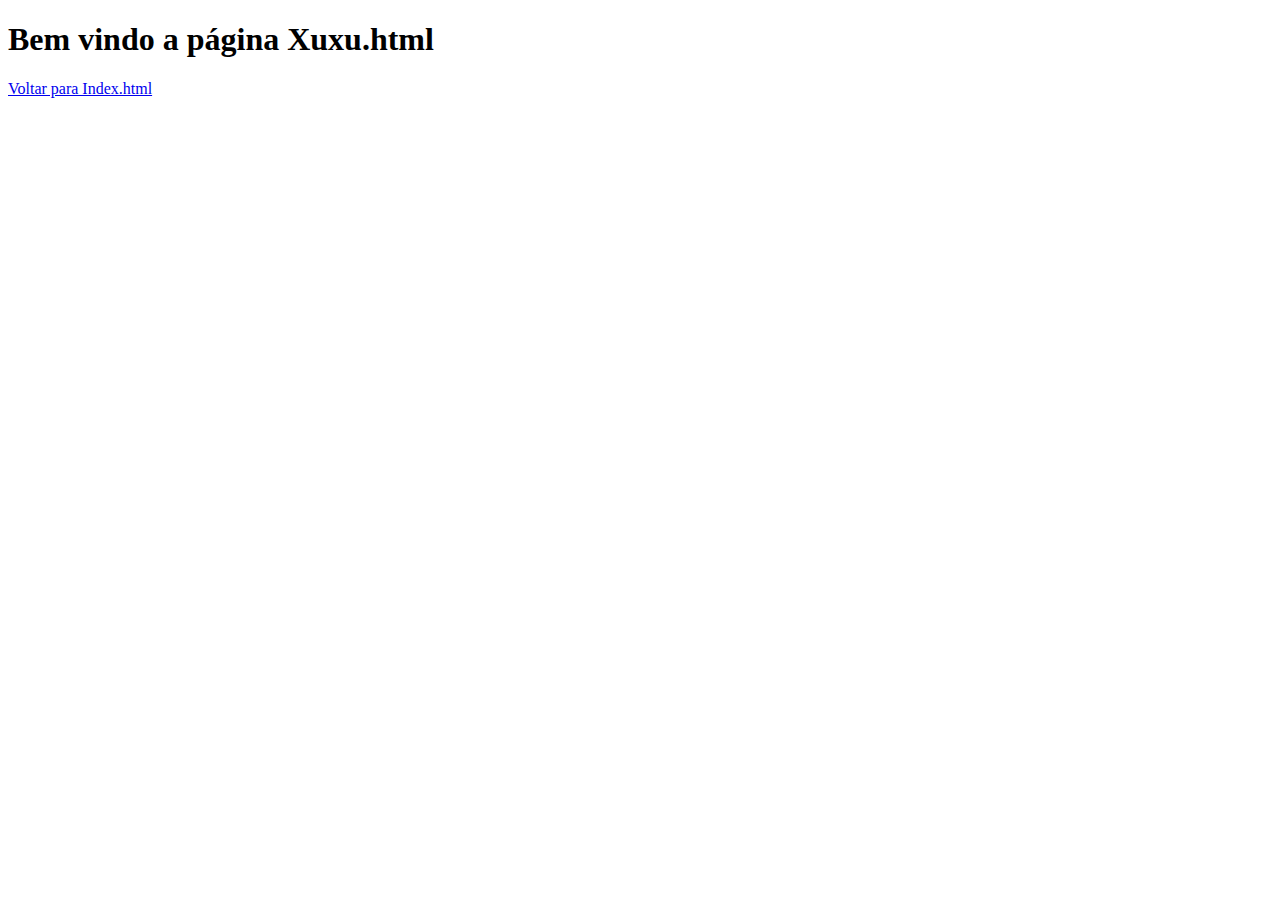
<file: Aula_11_08/xuxu.html>
<!DOCTYPE html>
<html lang="pt-BR">
<head>
    <meta charset="UTF-8">
    <meta name="viewport" content="width=device-width, initial-scale=1.0">
    <title>Página Xuxu</title>
</head>
<body>
    <h1>Bem vindo a página Xuxu.html</h1>
    <a href="Index.html">Voltar para Index.html</a>
</body>
</html>
</file>
<file: Aula_01092025/css/estilo.css>
body{
    background-color: rgb(186, 133, 237);
    font-family: Verdana, Geneva, Tahoma, sans-serif;

}
.central{
    text-align: center;
}
.itens-menu{
    display: inline;
    margin: 0.6rem;
    background-color: aliceblue;
    padding: 0.7rem;
    padding: 1rem;
    border-right-style: double;
    border-width: 0.5rem;
    border-color: rgb(250, 213, 3);
}
.itens-menu:hover{
    background-color: blueviolet;
}

.itens-menu a:hover{
    text-decoration: black;
    color: gold;
}
.menu{
    background-color: aliceblue;
    padding: 0.7rem;
}
td{
    padding: 0.4rem;
}
</file>
